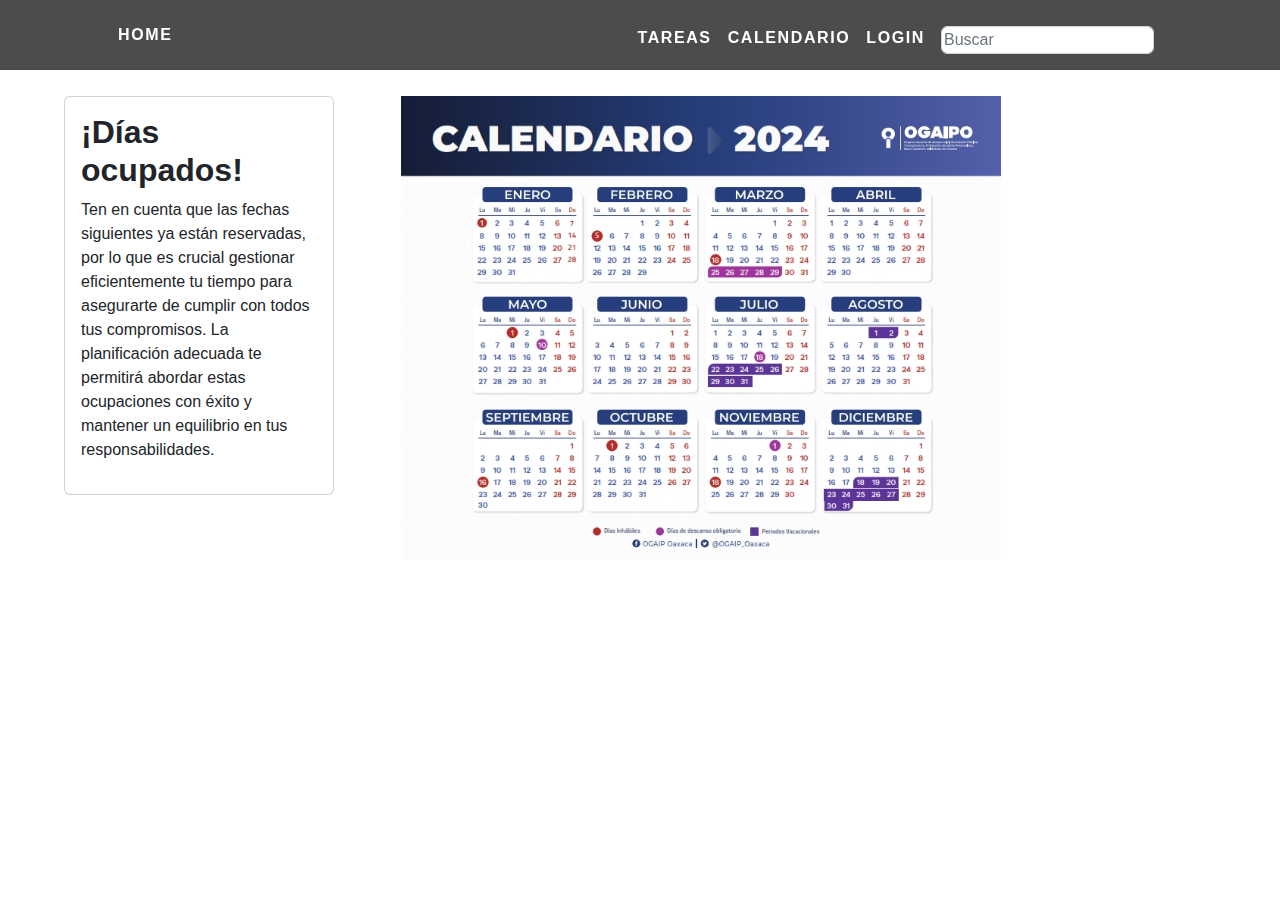
<file: calendario.html>
<!DOCTYPE html>
<html lang="en">

<head>
    <meta charset="utf-8" />
    <meta name="viewport" content="width=device-width, initial-scale=1, shrink-to-fit=no" />
    <meta name="description" content="" />
    <meta name="author" content="" />
    <title>Práctica</title>
    <link rel="icon" type="image/x-icon" href="assets/favicon.png" />
    <link href="css/styles.css" rel="stylesheet" />
</head>

<body id="page-top">
    <!-- Navigation-->
    <nav class="navbar navbar-expand-lg navbar-dark navbar-custom fixed-top">
        <div class="container px-5">
            <a class="navbar-brand" href="index.html">Home</a>
            <button class="navbar-toggler" type="button" data-bs-toggle="collapse" data-bs-target="#navbarResponsive"
                aria-controls="navbarResponsive" aria-expanded="false" aria-label="Toggle navigation"><span
                    class="navbar-toggler-icon"></span></button>
            <div class="collapse navbar-collapse" id="navbarResponsive">
                <ul class="navbar-nav ms-auto">
                    <li><a class="navbar-brand" href="tareas.html">Tareas</a></li>
                    <li> <a class="navbar-brand" href="calendario.html">Calendario</a></li>
                    <li> <a class="navbar-brand" href="login.html">Login</a></li>
                    </li>
                    <li class="nav-item"></li>
                    <li class="nav-item">
                        <form class="d-flex" role="search">
                            <input class="form-control me-2" id="search" type="search" placeholder="Buscar"
                                aria-label="Search">
                        </form>
                    </li>
                </ul>
            </div>
        </div>
    </nav>
    <!-- Header-->
    <header class="tareas" style="margin-left: 5%; margin-right:5%">
        <div class="row">
            <div class="col-sm-4 col-md-3 col-lg-2 col-xl-3">
                <!-- Título -->
                <div class="card">
                    <div class="card-body">
                        <h2 class=" mt-0">¡Días ocupados!</h2>
                        <p> Ten en cuenta que las fechas siguientes ya están reservadas, por lo que es crucial gestionar
                            eficientemente tu tiempo para asegurarte de cumplir con todos tus compromisos. La
                            planificación adecuada te permitirá abordar estas ocupaciones con éxito y mantener un
                            equilibrio en tus responsabilidades. </p>
                    </div>
                </div>
            </div>
            <div class="col-sm-8 col-md-9 col-lg-9 col-xl-9">
                <img style="width: 70%; margin-left:5%" src="assets/img/04.jpg" alt="..." />
            </div>
        </div>
    </header>
    <!-- Bootstrap core JS-->
    <script src="https://cdn.jsdelivr.net/npm/bootstrap@5.2.3/dist/js/bootstrap.bundle.min.js"></script>
    <!-- Core theme JS-->
    <script src="js/scripts.js"></script>
</body>

</html>
</file>
<file: css/styles.css>
@charset "UTF-8";

:root {
  --bs-blue: #0d6efd;
  --bs-indigo: #6610f2;
  --bs-purple: #6f42c1;
  --bs-pink: #ee0979;
  --bs-red: #dc3545;
  --bs-orange: #ff6a00;
  --bs-yellow: #ffc107;
  --bs-green: #198754;
  --bs-teal: #20c997;
  --bs-cyan: #0dcaf0;
  --bs-black: #000;
  --bs-white: #fff;
  --bs-gray: #6c757d;
  --bs-gray-dark: #343a40;
  --bs-gray-100: #f8f9fa;
  --bs-gray-200: #e9ecef;
  --bs-gray-300: #dee2e6;
  --bs-gray-400: #ced4da;
  --bs-gray-500: #adb5bd;
  --bs-gray-600: #6c757d;
  --bs-gray-700: #495057;
  --bs-gray-800: #343a40;
  --bs-gray-900: #212529;
  --bs-primary: #ee0979;
  --bs-secondary: #ff6a00;
  --bs-success: #198754;
  --bs-info: #0dcaf0;
  --bs-warning: #ffc107;
  --bs-danger: #dc3545;
  --bs-light: #f8f9fa;
  --bs-dark: #212529;
  --bs-primary-rgb: 238, 9, 121;
  --bs-secondary-rgb: 255, 106, 0;
  --bs-success-rgb: 25, 135, 84;
  --bs-info-rgb: 13, 202, 240;
  --bs-warning-rgb: 255, 193, 7;
  --bs-danger-rgb: 220, 53, 69;
  --bs-light-rgb: 248, 249, 250;
  --bs-dark-rgb: 33, 37, 41;
  --bs-white-rgb: 255, 255, 255;
  --bs-black-rgb: 0, 0, 0;
  --bs-body-color-rgb: 33, 37, 41;
  --bs-body-bg-rgb: 255, 255, 255;
  --bs-font-sans-serif: system-ui, -apple-system, "Segoe UI", Roboto, "Helvetica Neue", "Noto Sans", "Liberation Sans", Arial, sans-serif, "Apple Color Emoji", "Segoe UI Emoji", "Segoe UI Symbol", "Noto Color Emoji";
  --bs-font-monospace: SFMono-Regular, Menlo, Monaco, Consolas, "Liberation Mono", "Courier New", monospace;
  --bs-gradient: linear-gradient(180deg, rgba(255, 255, 255, 0.15), rgba(255, 255, 255, 0));
  --bs-body-font-family: Lato, -apple-system, BlinkMacSystemFont, Segoe UI, Roboto, Helvetica Neue, Arial, sans-serif, Apple Color Emoji, Segoe UI Emoji, Segoe UI Symbol, Noto Color Emoji;
  --bs-body-font-size: 1rem;
  --bs-body-font-weight: 400;
  --bs-body-line-height: 1.5;
  --bs-body-color: #212529;
  --bs-body-bg: #fff;
  --bs-border-width: 1px;
  --bs-border-style: solid;
  --bs-border-color: #dee2e6;
  --bs-border-color-translucent: rgba(0, 0, 0, 0.175);
  --bs-border-radius: 0.375rem;
  --bs-border-radius-sm: 0.25rem;
  --bs-border-radius-lg: 0.5rem;
  --bs-border-radius-xl: 1rem;
  --bs-border-radius-2xl: 2rem;
  --bs-border-radius-pill: 50rem;
  --bs-link-color: #ee0979;
  --bs-link-hover-color: #be0761;
  --bs-code-color: #ee0979;
  --bs-highlight-bg: #fff3cd;
}

*,
*::before,
*::after {
  box-sizing: border-box;
}

@media (prefers-reduced-motion: no-preference) {
  :root {
    scroll-behavior: smooth;
  }
}

body {
  margin: 0;
  font-family: var(--bs-body-font-family);
  font-size: var(--bs-body-font-size);
  font-weight: var(--bs-body-font-weight);
  line-height: var(--bs-body-line-height);
  color: var(--bs-body-color);
  text-align: var(--bs-body-text-align);
  background-color: var(--bs-body-bg);
  -webkit-text-size-adjust: 100%;
  -webkit-tap-highlight-color: rgba(0, 0, 0, 0);
}
li{
  padding-top: 0.3125rem!important;
}
hr {
  margin: 1rem 0;
  color: inherit;
  border: 0;
  border-top: 1px solid;
  opacity: 0.25;
}

h6, .h6, h5, .h5, h4, .h4, h3, .h3, h2, .h2, h1, .h1 {
  margin-top: 0;
  margin-bottom: 0.5rem;
  font-family: "Catamaran", -apple-system, BlinkMacSystemFont, "Segoe UI", Roboto, "Helvetica Neue", Arial, sans-serif, "Apple Color Emoji", "Segoe UI Emoji", "Segoe UI Symbol", "Noto Color Emoji";
  font-weight: 800;
  line-height: 1.2;
}

h1, .h1 {
  font-size: calc(1.375rem + 1.5vw);
}
@media (min-width: 1200px) {
  h1, .h1 {
    font-size: 2.5rem;
  }
}

h2, .h2 {
  font-size: calc(1.325rem + 0.9vw);
}
@media (min-width: 1200px) {
  h2, .h2 {
    font-size: 2rem;
  }
}

h3, .h3 {
  font-size: calc(1.3rem + 0.6vw);
}
@media (min-width: 1200px) {
  h3, .h3 {
    font-size: 1.75rem;
  }
}

h4, .h4 {
  font-size: calc(1.275rem + 0.3vw);
}
@media (min-width: 1200px) {
  h4, .h4 {
    font-size: 1.5rem;
  }
}

h5, .h5 {
  font-size: 1.25rem;
}

h6, .h6 {
  font-size: 1rem;
}

p {
  margin-top: 0;
  margin-bottom: 1rem;
}

abbr[title] {
  -webkit-text-decoration: underline dotted;
          text-decoration: underline dotted;
  cursor: help;
  -webkit-text-decoration-skip-ink: none;
          text-decoration-skip-ink: none;
}

address {
  margin-bottom: 1rem;
  font-style: normal;
  line-height: inherit;
}

ol,
ul {
  padding-left: 2rem;
}

ol,
ul,
dl {
  margin-top: 0;
  margin-bottom: 1rem;
}

ol ol,
ul ul,
ol ul,
ul ol {
  margin-bottom: 0;
}

dt {
  font-weight: 700;
}

dd {
  margin-bottom: 0.5rem;
  margin-left: 0;
}

blockquote {
  margin: 0 0 1rem;
}

b,
strong {
  font-weight: bolder;
}

small, .small {
  font-size: 0.875em;
}

mark, .mark {
  padding: 0.1875em;
  background-color: var(--bs-highlight-bg);
}

sub,
sup {
  position: relative;
  font-size: 0.75em;
  line-height: 0;
  vertical-align: baseline;
}

sub {
  bottom: -0.25em;
}

sup {
  top: -0.5em;
}

a {
  color: var(--bs-link-color);
  text-decoration: underline;
}
a:hover {
  color: var(--bs-link-hover-color);
}

a:not([href]):not([class]), a:not([href]):not([class]):hover {
  color: inherit;
  text-decoration: none;
}

pre,
code,
kbd,
samp {
  font-family: var(--bs-font-monospace);
  font-size: 1em;
}

pre {
  display: block;
  margin-top: 0;
  margin-bottom: 1rem;
  overflow: auto;
  font-size: 0.875em;
}
pre code {
  font-size: inherit;
  color: inherit;
  word-break: normal;
}

code {
  font-size: 0.875em;
  color: var(--bs-code-color);
  word-wrap: break-word;
}
a > code {
  color: inherit;
}

kbd {
  padding: 0.1875rem 0.375rem;
  font-size: 0.875em;
  color: var(--bs-body-bg);
  background-color: var(--bs-body-color);
  border-radius: 0.25rem;
}
kbd kbd {
  padding: 0;
  font-size: 1em;
}

figure {
  margin: 0 0 1rem;
}

img,
svg {
  vertical-align: middle;
}

table {
  caption-side: bottom;
  border-collapse: collapse;
}

caption {
  padding-top: 0.5rem;
  padding-bottom: 0.5rem;
  color: #6c757d;
  text-align: left;
}

th {
  text-align: inherit;
  text-align: -webkit-match-parent;
}

thead,
tbody,
tfoot,
tr,
td,
th {
  border-color: inherit;
  border-style: solid;
  border-width: 0;
}

label {
  display: inline-block;
}

button {
  border-radius: 0;
}

button:focus:not(:focus-visible) {
  outline: 0;
}

input,
button,
select,
optgroup,
textarea {
  margin: 0;
  font-family: inherit;
  font-size: inherit;
  line-height: inherit;
}

button,
select {
  text-transform: none;
}

[role=button] {
  cursor: pointer;
}

select {
  word-wrap: normal;
}
select:disabled {
  opacity: 1;
}

[list]:not([type=date]):not([type=datetime-local]):not([type=month]):not([type=week]):not([type=time])::-webkit-calendar-picker-indicator {
  display: none !important;
}

button,
[type=button],
[type=reset],
[type=submit] {
  -webkit-appearance: button;
}
button:not(:disabled),
[type=button]:not(:disabled),
[type=reset]:not(:disabled),
[type=submit]:not(:disabled) {
  cursor: pointer;
}

::-moz-focus-inner {
  padding: 0;
  border-style: none;
}

textarea {
  resize: vertical;
}

fieldset {
  min-width: 0;
  padding: 0;
  margin: 0;
  border: 0;
}

legend {
  float: left;
  width: 100%;
  padding: 0;
  margin-bottom: 0.5rem;
  font-size: calc(1.275rem + 0.3vw);
  line-height: inherit;
}
@media (min-width: 1200px) {
  legend {
    font-size: 1.5rem;
  }
}
legend + * {
  clear: left;
}

::-webkit-datetime-edit-fields-wrapper,
::-webkit-datetime-edit-text,
::-webkit-datetime-edit-minute,
::-webkit-datetime-edit-hour-field,
::-webkit-datetime-edit-day-field,
::-webkit-datetime-edit-month-field,
::-webkit-datetime-edit-year-field {
  padding: 0;
}

::-webkit-inner-spin-button {
  height: auto;
}

[type=search] {
  outline-offset: -2px;
  -webkit-appearance: textfield;
}

/* rtl:raw:
[type="tel"],
[type="url"],
[type="email"],
[type="number"] {
  direction: ltr;
}
*/
::-webkit-search-decoration {
  -webkit-appearance: none;
}

::-webkit-color-swatch-wrapper {
  padding: 0;
}

::file-selector-button {
  font: inherit;
  -webkit-appearance: button;
}

output {
  display: inline-block;
}

iframe {
  border: 0;
}

summary {
  display: list-item;
  cursor: pointer;
}

progress {
  vertical-align: baseline;
}

[hidden] {
  display: none !important;
}

.lead {
  font-size: 1.25rem;
  font-weight: 300;
}

.display-1 {
  font-size: calc(1.625rem + 4.5vw);
  font-weight: 300;
  line-height: 1.2;
}
@media (min-width: 1200px) {
  .display-1 {
    font-size: 5rem;
  }
}

.display-2 {
  font-size: calc(1.575rem + 3.9vw);
  font-weight: 300;
  line-height: 1.2;
}
@media (min-width: 1200px) {
  .display-2 {
    font-size: 4.5rem;
  }
}

.display-3 {
  font-size: calc(1.525rem + 3.3vw);
  font-weight: 300;
  line-height: 1.2;
}
@media (min-width: 1200px) {
  .display-3 {
    font-size: 4rem;
  }
}

.display-4 {
  font-size: calc(1.475rem + 2.7vw);
  font-weight: 300;
  line-height: 1.2;
}
@media (min-width: 1200px) {
  .display-4 {
    font-size: 3.5rem;
  }
}

.display-5 {
  font-size: calc(1.425rem + 2.1vw);
  font-weight: 300;
  line-height: 1.2;
}
@media (min-width: 1200px) {
  .display-5 {
    font-size: 3rem;
  }
}

.display-6 {
  font-size: calc(1.375rem + 1.5vw);
  font-weight: 300;
  line-height: 1.2;
}
@media (min-width: 1200px) {
  .display-6 {
    font-size: 2.5rem;
  }
}

.list-unstyled {
  padding-left: 0;
  list-style: none;
}

.list-inline {
  padding-left: 0;
  list-style: none;
}

.list-inline-item {
  display: inline-block;
}
.list-inline-item:not(:last-child) {
  margin-right: 0.5rem;
}

.initialism {
  font-size: 0.875em;
  text-transform: uppercase;
}

.blockquote {
  margin-bottom: 1rem;
  font-size: 1.25rem;
}
.blockquote > :last-child {
  margin-bottom: 0;
}

.blockquote-footer {
  margin-top: -1rem;
  margin-bottom: 1rem;
  font-size: 0.875em;
  color: #6c757d;
}
.blockquote-footer::before {
  content: "— ";
}

.img-fluid {
  max-width: 70%;
  height: auto;
}

.img-thumbnail {
  padding: 0.25rem;
  background-color: #fff;
  border: 1px solid var(--bs-border-color);
  border-radius: 0.375rem;
  max-width: 100%;
  height: auto;
}

.figure {
  display: inline-block;
}

.figure-img {
  margin-bottom: 0.5rem;
  line-height: 1;
}

.figure-caption {
  font-size: 0.875em;
  color: #6c757d;
}

.container,
.container-fluid,
.container-xxl,
.container-xl,
.container-lg,
.container-md,
.container-sm {
  --bs-gutter-x: 1.5rem;
  --bs-gutter-y: 0;
  width: 100%;
  padding-right: calc(var(--bs-gutter-x) * 0.5);
  padding-left: calc(var(--bs-gutter-x) * 0.5);
  margin-right: auto;
  margin-left: auto;
}

@media (min-width: 576px) {
  .container-sm, .container {
    max-width: 540px;
  }
}
@media (min-width: 768px) {
  .container-md, .container-sm, .container {
    max-width: 720px;
  }
}
@media (min-width: 992px) {
  .container-lg, .container-md, .container-sm, .container {
    max-width: 960px;
  }
}
@media (min-width: 1200px) {
  .container-xl, .container-lg, .container-md, .container-sm, .container {
    max-width: 1140px;
  }
}
@media (min-width: 1400px) {
  .container-xxl, .container-xl, .container-lg, .container-md, .container-sm, .container {
    max-width: 1320px;
  }
}
.row {
  --bs-gutter-x: 1.5rem;
  --bs-gutter-y: 0;
  display: flex;
  flex-wrap: wrap;
  margin-top: calc(-1 * var(--bs-gutter-y));
  margin-right: calc(-0.5 * var(--bs-gutter-x));
  margin-left: calc(-0.5 * var(--bs-gutter-x));
}
.row > * {
  flex-shrink: 0;
  width: 100%;
  max-width: 100%;
  padding-right: calc(var(--bs-gutter-x) * 0.5);
  padding-left: calc(var(--bs-gutter-x) * 0.5);
  margin-top: var(--bs-gutter-y);
}

.col {
  flex: 1 0 0%;
}

.row-cols-auto > * {
  flex: 0 0 auto;
  width: auto;
}

.row-cols-1 > * {
  flex: 0 0 auto;
  width: 100%;
}

.row-cols-2 > * {
  flex: 0 0 auto;
  width: 50%;
}

.row-cols-3 > * {
  flex: 0 0 auto;
  width: 33.3333333333%;
}

.row-cols-4 > * {
  flex: 0 0 auto;
  width: 25%;
}

.row-cols-5 > * {
  flex: 0 0 auto;
  width: 20%;
}

.row-cols-6 > * {
  flex: 0 0 auto;
  width: 16.6666666667%;
}

.col-auto {
  flex: 0 0 auto;
  width: auto;
}

.col-1 {
  flex: 0 0 auto;
  width: 8.33333333%;
}

.col-2 {
  flex: 0 0 auto;
  width: 16.66666667%;
}

.col-3 {
  flex: 0 0 auto;
  width: 25%;
}

.col-4 {
  flex: 0 0 auto;
  width: 33.33333333%;
}

.col-5 {
  flex: 0 0 auto;
  width: 41.66666667%;
}

.col-6 {
  flex: 0 0 auto;
  width: 50%;
}

.col-7 {
  flex: 0 0 auto;
  width: 58.33333333%;
}

.col-8 {
  flex: 0 0 auto;
  width: 66.66666667%;
}

.col-9 {
  flex: 0 0 auto;
  width: 75%;
}

.col-10 {
  flex: 0 0 auto;
  width: 83.33333333%;
}

.col-11 {
  flex: 0 0 auto;
  width: 91.66666667%;
}

.col-12 {
  flex: 0 0 auto;
  width: 100%;
}

.offset-1 {
  margin-left: 8.33333333%;
}

.offset-2 {
  margin-left: 16.66666667%;
}

.offset-3 {
  margin-left: 25%;
}

.offset-4 {
  margin-left: 33.33333333%;
}

.offset-5 {
  margin-left: 41.66666667%;
}

.offset-6 {
  margin-left: 50%;
}

.offset-7 {
  margin-left: 58.33333333%;
}

.offset-8 {
  margin-left: 66.66666667%;
}

.offset-9 {
  margin-left: 75%;
}

.offset-10 {
  margin-left: 83.33333333%;
}

.offset-11 {
  margin-left: 91.66666667%;
}

.g-0,
.gx-0 {
  --bs-gutter-x: 0;
}

.g-0,
.gy-0 {
  --bs-gutter-y: 0;
}

.g-1,
.gx-1 {
  --bs-gutter-x: 0.25rem;
}

.g-1,
.gy-1 {
  --bs-gutter-y: 0.25rem;
}

.g-2,
.gx-2 {
  --bs-gutter-x: 0.5rem;
}

.g-2,
.gy-2 {
  --bs-gutter-y: 0.5rem;
}

.g-3,
.gx-3 {
  --bs-gutter-x: 1rem;
}

.g-3,
.gy-3 {
  --bs-gutter-y: 1rem;
}

.g-4,
.gx-4 {
  --bs-gutter-x: 1.5rem;
}

.g-4,
.gy-4 {
  --bs-gutter-y: 1.5rem;
}

.g-5,
.gx-5 {
  --bs-gutter-x: 3rem;
}

.g-5,
.gy-5 {
  --bs-gutter-y: 3rem;
}

@media (min-width: 576px) {
  .col-sm {
    flex: 1 0 0%;
  }
  .row-cols-sm-auto > * {
    flex: 0 0 auto;
    width: auto;
  }
  .row-cols-sm-1 > * {
    flex: 0 0 auto;
    width: 100%;
  }
  .row-cols-sm-2 > * {
    flex: 0 0 auto;
    width: 50%;
  }
  .row-cols-sm-3 > * {
    flex: 0 0 auto;
    width: 33.3333333333%;
  }
  .row-cols-sm-4 > * {
    flex: 0 0 auto;
    width: 25%;
  }
  .row-cols-sm-5 > * {
    flex: 0 0 auto;
    width: 20%;
  }
  .row-cols-sm-6 > * {
    flex: 0 0 auto;
    width: 16.6666666667%;
  }
  .col-sm-auto {
    flex: 0 0 auto;
    width: auto;
  }
  .col-sm-1 {
    flex: 0 0 auto;
    width: 8.33333333%;
  }
  .col-sm-2 {
    flex: 0 0 auto;
    width: 16.66666667%;
  }
  .col-sm-3 {
    flex: 0 0 auto;
    width: 25%;
  }
  .col-sm-4 {
    flex: 0 0 auto;
    width: 33.33333333%;
  }
  .col-sm-5 {
    flex: 0 0 auto;
    width: 41.66666667%;
  }
  .col-sm-6 {
    flex: 0 0 auto;
    width: 50%;
  }
  .col-sm-7 {
    flex: 0 0 auto;
    width: 58.33333333%;
  }
  .col-sm-8 {
    flex: 0 0 auto;
    width: 66.66666667%;
  }
  .col-sm-9 {
    flex: 0 0 auto;
    width: 75%;
  }
  .col-sm-10 {
    flex: 0 0 auto;
    width: 83.33333333%;
  }
  .col-sm-11 {
    flex: 0 0 auto;
    width: 91.66666667%;
  }
  .col-sm-12 {
    flex: 0 0 auto;
    width: 100%;
  }
  .offset-sm-0 {
    margin-left: 0;
  }
  .offset-sm-1 {
    margin-left: 8.33333333%;
  }
  .offset-sm-2 {
    margin-left: 16.66666667%;
  }
  .offset-sm-3 {
    margin-left: 25%;
  }
  .offset-sm-4 {
    margin-left: 33.33333333%;
  }
  .offset-sm-5 {
    margin-left: 41.66666667%;
  }
  .offset-sm-6 {
    margin-left: 50%;
  }
  .offset-sm-7 {
    margin-left: 58.33333333%;
  }
  .offset-sm-8 {
    margin-left: 66.66666667%;
  }
  .offset-sm-9 {
    margin-left: 75%;
  }
  .offset-sm-10 {
    margin-left: 83.33333333%;
  }
  .offset-sm-11 {
    margin-left: 91.66666667%;
  }
  .g-sm-0,
  .gx-sm-0 {
    --bs-gutter-x: 0;
  }
  .g-sm-0,
  .gy-sm-0 {
    --bs-gutter-y: 0;
  }
  .g-sm-1,
  .gx-sm-1 {
    --bs-gutter-x: 0.25rem;
  }
  .g-sm-1,
  .gy-sm-1 {
    --bs-gutter-y: 0.25rem;
  }
  .g-sm-2,
  .gx-sm-2 {
    --bs-gutter-x: 0.5rem;
  }
  .g-sm-2,
  .gy-sm-2 {
    --bs-gutter-y: 0.5rem;
  }
  .g-sm-3,
  .gx-sm-3 {
    --bs-gutter-x: 1rem;
  }
  .g-sm-3,
  .gy-sm-3 {
    --bs-gutter-y: 1rem;
  }
  .g-sm-4,
  .gx-sm-4 {
    --bs-gutter-x: 1.5rem;
  }
  .g-sm-4,
  .gy-sm-4 {
    --bs-gutter-y: 1.5rem;
  }
  .g-sm-5,
  .gx-sm-5 {
    --bs-gutter-x: 3rem;
  }
  .g-sm-5,
  .gy-sm-5 {
    --bs-gutter-y: 3rem;
  }
}
@media (min-width: 768px) {
  .col-md {
    flex: 1 0 0%;
  }
  .row-cols-md-auto > * {
    flex: 0 0 auto;
    width: auto;
  }
  .row-cols-md-1 > * {
    flex: 0 0 auto;
    width: 100%;
  }
  .row-cols-md-2 > * {
    flex: 0 0 auto;
    width: 50%;
  }
  .row-cols-md-3 > * {
    flex: 0 0 auto;
    width: 33.3333333333%;
  }
  .row-cols-md-4 > * {
    flex: 0 0 auto;
    width: 25%;
  }
  .row-cols-md-5 > * {
    flex: 0 0 auto;
    width: 20%;
  }
  .row-cols-md-6 > * {
    flex: 0 0 auto;
    width: 16.6666666667%;
  }
  .col-md-auto {
    flex: 0 0 auto;
    width: auto;
  }
  .col-md-1 {
    flex: 0 0 auto;
    width: 8.33333333%;
  }
  .col-md-2 {
    flex: 0 0 auto;
    width: 16.66666667%;
  }
  .col-md-3 {
    flex: 0 0 auto;
    width: 25%;
  }
  .col-md-4 {
    flex: 0 0 auto;
    width: 33.33333333%;
  }
  .col-md-5 {
    flex: 0 0 auto;
    width: 41.66666667%;
  }
  .col-md-6 {
    flex: 0 0 auto;
    width: 50%;
  }
  .col-md-7 {
    flex: 0 0 auto;
    width: 58.33333333%;
  }
  .col-md-8 {
    flex: 0 0 auto;
    width: 66.66666667%;
  }
  .col-md-9 {
    flex: 0 0 auto;
    width: 75%;
  }
  .col-md-10 {
    flex: 0 0 auto;
    width: 83.33333333%;
  }
  .col-md-11 {
    flex: 0 0 auto;
    width: 91.66666667%;
  }
  .col-md-12 {
    flex: 0 0 auto;
    width: 100%;
  }
  .offset-md-0 {
    margin-left: 0;
  }
  .offset-md-1 {
    margin-left: 8.33333333%;
  }
  .offset-md-2 {
    margin-left: 16.66666667%;
  }
  .offset-md-3 {
    margin-left: 25%;
  }
  .offset-md-4 {
    margin-left: 33.33333333%;
  }
  .offset-md-5 {
    margin-left: 41.66666667%;
  }
  .offset-md-6 {
    margin-left: 50%;
  }
  .offset-md-7 {
    margin-left: 58.33333333%;
  }
  .offset-md-8 {
    margin-left: 66.66666667%;
  }
  .offset-md-9 {
    margin-left: 75%;
  }
  .offset-md-10 {
    margin-left: 83.33333333%;
  }
  .offset-md-11 {
    margin-left: 91.66666667%;
  }
  .g-md-0,
  .gx-md-0 {
    --bs-gutter-x: 0;
  }
  .g-md-0,
  .gy-md-0 {
    --bs-gutter-y: 0;
  }
  .g-md-1,
  .gx-md-1 {
    --bs-gutter-x: 0.25rem;
  }
  .g-md-1,
  .gy-md-1 {
    --bs-gutter-y: 0.25rem;
  }
  .g-md-2,
  .gx-md-2 {
    --bs-gutter-x: 0.5rem;
  }
  .g-md-2,
  .gy-md-2 {
    --bs-gutter-y: 0.5rem;
  }
  .g-md-3,
  .gx-md-3 {
    --bs-gutter-x: 1rem;
  }
  .g-md-3,
  .gy-md-3 {
    --bs-gutter-y: 1rem;
  }
  .g-md-4,
  .gx-md-4 {
    --bs-gutter-x: 1.5rem;
  }
  .g-md-4,
  .gy-md-4 {
    --bs-gutter-y: 1.5rem;
  }
  .g-md-5,
  .gx-md-5 {
    --bs-gutter-x: 3rem;
  }
  .g-md-5,
  .gy-md-5 {
    --bs-gutter-y: 3rem;
  }
}
@media (min-width: 992px) {
  .col-lg {
    flex: 1 0 0%;
  }
  .row-cols-lg-auto > * {
    flex: 0 0 auto;
    width: auto;
  }
  .row-cols-lg-1 > * {
    flex: 0 0 auto;
    width: 100%;
  }
  .row-cols-lg-2 > * {
    flex: 0 0 auto;
    width: 50%;
  }
  .row-cols-lg-3 > * {
    flex: 0 0 auto;
    width: 33.3333333333%;
  }
  .row-cols-lg-4 > * {
    flex: 0 0 auto;
    width: 25%;
  }
  .row-cols-lg-5 > * {
    flex: 0 0 auto;
    width: 20%;
  }
  .row-cols-lg-6 > * {
    flex: 0 0 auto;
    width: 16.6666666667%;
  }
  .col-lg-auto {
    flex: 0 0 auto;
    width: auto;
  }
  .col-lg-1 {
    flex: 0 0 auto;
    width: 8.33333333%;
  }
  .col-lg-2 {
    flex: 0 0 auto;
    width: 16.66666667%;
  }
  .col-lg-3 {
    flex: 0 0 auto;
    width: 25%;
  }
  .col-lg-4 {
    flex: 0 0 auto;
    width: 33.33333333%;
  }
  .col-lg-5 {
    flex: 0 0 auto;
    width: 41.66666667%;
  }
  .col-lg-6 {
    flex: 0 0 auto;
    width: 50%;
  }
  .col-lg-7 {
    flex: 0 0 auto;
    width: 58.33333333%;
  }
  .col-lg-8 {
    flex: 0 0 auto;
    width: 66.66666667%;
  }
  .col-lg-9 {
    flex: 0 0 auto;
    width: 75%;
  }
  .col-lg-10 {
    flex: 0 0 auto;
    width: 83.33333333%;
  }
  .col-lg-11 {
    flex: 0 0 auto;
    width: 91.66666667%;
  }
  .col-lg-12 {
    flex: 0 0 auto;
    width: 100%;
  }
  .offset-lg-0 {
    margin-left: 0;
  }
  .offset-lg-1 {
    margin-left: 8.33333333%;
  }
  .offset-lg-2 {
    margin-left: 16.66666667%;
  }
  .offset-lg-3 {
    margin-left: 25%;
  }
  .offset-lg-4 {
    margin-left: 33.33333333%;
  }
  .offset-lg-5 {
    margin-left: 41.66666667%;
  }
  .offset-lg-6 {
    margin-left: 50%;
  }
  .offset-lg-7 {
    margin-left: 58.33333333%;
  }
  .offset-lg-8 {
    margin-left: 66.66666667%;
  }
  .offset-lg-9 {
    margin-left: 75%;
  }
  .offset-lg-10 {
    margin-left: 83.33333333%;
  }
  .offset-lg-11 {
    margin-left: 91.66666667%;
  }
  .g-lg-0,
  .gx-lg-0 {
    --bs-gutter-x: 0;
  }
  .g-lg-0,
  .gy-lg-0 {
    --bs-gutter-y: 0;
  }
  .g-lg-1,
  .gx-lg-1 {
    --bs-gutter-x: 0.25rem;
  }
  .g-lg-1,
  .gy-lg-1 {
    --bs-gutter-y: 0.25rem;
  }
  .g-lg-2,
  .gx-lg-2 {
    --bs-gutter-x: 0.5rem;
  }
  .g-lg-2,
  .gy-lg-2 {
    --bs-gutter-y: 0.5rem;
  }
  .g-lg-3,
  .gx-lg-3 {
    --bs-gutter-x: 1rem;
  }
  .g-lg-3,
  .gy-lg-3 {
    --bs-gutter-y: 1rem;
  }
  .g-lg-4,
  .gx-lg-4 {
    --bs-gutter-x: 1.5rem;
  }
  .g-lg-4,
  .gy-lg-4 {
    --bs-gutter-y: 1.5rem;
  }
  .g-lg-5,
  .gx-lg-5 {
    --bs-gutter-x: 3rem;
  }
  .g-lg-5,
  .gy-lg-5 {
    --bs-gutter-y: 3rem;
  }
}
@media (min-width: 1200px) {
  .col-xl {
    flex: 1 0 0%;
  }
  .row-cols-xl-auto > * {
    flex: 0 0 auto;
    width: auto;
  }
  .row-cols-xl-1 > * {
    flex: 0 0 auto;
    width: 100%;
  }
  .row-cols-xl-2 > * {
    flex: 0 0 auto;
    width: 50%;
  }
  .row-cols-xl-3 > * {
    flex: 0 0 auto;
    width: 33.3333333333%;
  }
  .row-cols-xl-4 > * {
    flex: 0 0 auto;
    width: 25%;
  }
  .row-cols-xl-5 > * {
    flex: 0 0 auto;
    width: 20%;
  }
  .row-cols-xl-6 > * {
    flex: 0 0 auto;
    width: 16.6666666667%;
  }
  .col-xl-auto {
    flex: 0 0 auto;
    width: auto;
  }
  .col-xl-1 {
    flex: 0 0 auto;
    width: 8.33333333%;
  }
  .col-xl-2 {
    flex: 0 0 auto;
    width: 16.66666667%;
  }
  .col-xl-3 {
    flex: 0 0 auto;
    width: 25%;
  }
  .col-xl-4 {
    flex: 0 0 auto;
    width: 33.33333333%;
  }
  .col-xl-5 {
    flex: 0 0 auto;
    width: 41.66666667%;
  }
  .col-xl-6 {
    flex: 0 0 auto;
    width: 50%;
  }
  .col-xl-7 {
    flex: 0 0 auto;
    width: 58.33333333%;
  }
  .col-xl-8 {
    flex: 0 0 auto;
    width: 66.66666667%;
  }
  .col-xl-9 {
    flex: 0 0 auto;
    width: 75%;
  }
  .col-xl-10 {
    flex: 0 0 auto;
    width: 83.33333333%;
  }
  .col-xl-11 {
    flex: 0 0 auto;
    width: 91.66666667%;
  }
  .col-xl-12 {
    flex: 0 0 auto;
    width: 100%;
  }
  .offset-xl-0 {
    margin-left: 0;
  }
  .offset-xl-1 {
    margin-left: 8.33333333%;
  }
  .offset-xl-2 {
    margin-left: 16.66666667%;
  }
  .offset-xl-3 {
    margin-left: 25%;
  }
  .offset-xl-4 {
    margin-left: 33.33333333%;
  }
  .offset-xl-5 {
    margin-left: 41.66666667%;
  }
  .offset-xl-6 {
    margin-left: 50%;
  }
  .offset-xl-7 {
    margin-left: 58.33333333%;
  }
  .offset-xl-8 {
    margin-left: 66.66666667%;
  }
  .offset-xl-9 {
    margin-left: 75%;
  }
  .offset-xl-10 {
    margin-left: 83.33333333%;
  }
  .offset-xl-11 {
    margin-left: 91.66666667%;
  }
  .g-xl-0,
  .gx-xl-0 {
    --bs-gutter-x: 0;
  }
  .g-xl-0,
  .gy-xl-0 {
    --bs-gutter-y: 0;
  }
  .g-xl-1,
  .gx-xl-1 {
    --bs-gutter-x: 0.25rem;
  }
  .g-xl-1,
  .gy-xl-1 {
    --bs-gutter-y: 0.25rem;
  }
  .g-xl-2,
  .gx-xl-2 {
    --bs-gutter-x: 0.5rem;
  }
  .g-xl-2,
  .gy-xl-2 {
    --bs-gutter-y: 0.5rem;
  }
  .g-xl-3,
  .gx-xl-3 {
    --bs-gutter-x: 1rem;
  }
  .g-xl-3,
  .gy-xl-3 {
    --bs-gutter-y: 1rem;
  }
  .g-xl-4,
  .gx-xl-4 {
    --bs-gutter-x: 1.5rem;
  }
  .g-xl-4,
  .gy-xl-4 {
    --bs-gutter-y: 1.5rem;
  }
  .g-xl-5,
  .gx-xl-5 {
    --bs-gutter-x: 3rem;
  }
  .g-xl-5,
  .gy-xl-5 {
    --bs-gutter-y: 3rem;
  }
}
@media (min-width: 1400px) {
  .col-xxl {
    flex: 1 0 0%;
  }
  .row-cols-xxl-auto > * {
    flex: 0 0 auto;
    width: auto;
  }
  .row-cols-xxl-1 > * {
    flex: 0 0 auto;
    width: 100%;
  }
  .row-cols-xxl-2 > * {
    flex: 0 0 auto;
    width: 50%;
  }
  .row-cols-xxl-3 > * {
    flex: 0 0 auto;
    width: 33.3333333333%;
  }
  .row-cols-xxl-4 > * {
    flex: 0 0 auto;
    width: 25%;
  }
  .row-cols-xxl-5 > * {
    flex: 0 0 auto;
    width: 20%;
  }
  .row-cols-xxl-6 > * {
    flex: 0 0 auto;
    width: 16.6666666667%;
  }
  .col-xxl-auto {
    flex: 0 0 auto;
    width: auto;
  }
  .col-xxl-1 {
    flex: 0 0 auto;
    width: 8.33333333%;
  }
  .col-xxl-2 {
    flex: 0 0 auto;
    width: 16.66666667%;
  }
  .col-xxl-3 {
    flex: 0 0 auto;
    width: 25%;
  }
  .col-xxl-4 {
    flex: 0 0 auto;
    width: 33.33333333%;
  }
  .col-xxl-5 {
    flex: 0 0 auto;
    width: 41.66666667%;
  }
  .col-xxl-6 {
    flex: 0 0 auto;
    width: 50%;
  }
  .col-xxl-7 {
    flex: 0 0 auto;
    width: 58.33333333%;
  }
  .col-xxl-8 {
    flex: 0 0 auto;
    width: 66.66666667%;
  }
  .col-xxl-9 {
    flex: 0 0 auto;
    width: 75%;
  }
  .col-xxl-10 {
    flex: 0 0 auto;
    width: 83.33333333%;
  }
  .col-xxl-11 {
    flex: 0 0 auto;
    width: 91.66666667%;
  }
  .col-xxl-12 {
    flex: 0 0 auto;
    width: 100%;
  }
  .offset-xxl-0 {
    margin-left: 0;
  }
  .offset-xxl-1 {
    margin-left: 8.33333333%;
  }
  .offset-xxl-2 {
    margin-left: 16.66666667%;
  }
  .offset-xxl-3 {
    margin-left: 25%;
  }
  .offset-xxl-4 {
    margin-left: 33.33333333%;
  }
  .offset-xxl-5 {
    margin-left: 41.66666667%;
  }
  .offset-xxl-6 {
    margin-left: 50%;
  }
  .offset-xxl-7 {
    margin-left: 58.33333333%;
  }
  .offset-xxl-8 {
    margin-left: 66.66666667%;
  }
  .offset-xxl-9 {
    margin-left: 75%;
  }
  .offset-xxl-10 {
    margin-left: 83.33333333%;
  }
  .offset-xxl-11 {
    margin-left: 91.66666667%;
  }
  .g-xxl-0,
  .gx-xxl-0 {
    --bs-gutter-x: 0;
  }
  .g-xxl-0,
  .gy-xxl-0 {
    --bs-gutter-y: 0;
  }
  .g-xxl-1,
  .gx-xxl-1 {
    --bs-gutter-x: 0.25rem;
  }
  .g-xxl-1,
  .gy-xxl-1 {
    --bs-gutter-y: 0.25rem;
  }
  .g-xxl-2,
  .gx-xxl-2 {
    --bs-gutter-x: 0.5rem;
  }
  .g-xxl-2,
  .gy-xxl-2 {
    --bs-gutter-y: 0.5rem;
  }
  .g-xxl-3,
  .gx-xxl-3 {
    --bs-gutter-x: 1rem;
  }
  .g-xxl-3,
  .gy-xxl-3 {
    --bs-gutter-y: 1rem;
  }
  .g-xxl-4,
  .gx-xxl-4 {
    --bs-gutter-x: 1.5rem;
  }
  .g-xxl-4,
  .gy-xxl-4 {
    --bs-gutter-y: 1.5rem;
  }
  .g-xxl-5,
  .gx-xxl-5 {
    --bs-gutter-x: 3rem;
  }
  .g-xxl-5,
  .gy-xxl-5 {
    --bs-gutter-y: 3rem;
  }
}
.table {
  --bs-table-color: var(--bs-body-color);
  --bs-table-bg: transparent;
  --bs-table-border-color: var(--bs-border-color);
  --bs-table-accent-bg: transparent;
  --bs-table-striped-color: var(--bs-body-color);
  --bs-table-striped-bg: rgba(0, 0, 0, 0.05);
  --bs-table-active-color: var(--bs-body-color);
  --bs-table-active-bg: rgba(0, 0, 0, 0.1);
  --bs-table-hover-color: var(--bs-body-color);
  --bs-table-hover-bg: rgba(0, 0, 0, 0.075);
  width: 100%;
  margin-bottom: 1rem;
  color: var(--bs-table-color);
  vertical-align: top;
  border-color: var(--bs-table-border-color);
}
.table > :not(caption) > * > * {
  padding: 0.5rem 0.5rem;
  background-color: var(--bs-table-bg);
  border-bottom-width: 1px;
  box-shadow: inset 0 0 0 9999px var(--bs-table-accent-bg);
}
.table > tbody {
  vertical-align: inherit;
}
.table > thead {
  vertical-align: bottom;
}

.table-group-divider {
  border-top: 2px solid currentcolor;
}

.caption-top {
  caption-side: top;
}

.table-sm > :not(caption) > * > * {
  padding: 0.25rem 0.25rem;
}

.table-bordered > :not(caption) > * {
  border-width: 1px 0;
}
.table-bordered > :not(caption) > * > * {
  border-width: 0 1px;
}

.table-borderless > :not(caption) > * > * {
  border-bottom-width: 0;
}
.table-borderless > :not(:first-child) {
  border-top-width: 0;
}

.table-striped > tbody > tr:nth-of-type(odd) > * {
  --bs-table-accent-bg: var(--bs-table-striped-bg);
  color: var(--bs-table-striped-color);
}

.table-striped-columns > :not(caption) > tr > :nth-child(even) {
  --bs-table-accent-bg: var(--bs-table-striped-bg);
  color: var(--bs-table-striped-color);
}

.table-active {
  --bs-table-accent-bg: var(--bs-table-active-bg);
  color: var(--bs-table-active-color);
}

.table-hover > tbody > tr:hover > * {
  --bs-table-accent-bg: var(--bs-table-hover-bg);
  color: var(--bs-table-hover-color);
}

.table-primary {
  --bs-table-color: #000;
  --bs-table-bg: #fccee4;
  --bs-table-border-color: #e3b9cd;
  --bs-table-striped-bg: #efc4d9;
  --bs-table-striped-color: #000;
  --bs-table-active-bg: #e3b9cd;
  --bs-table-active-color: #000;
  --bs-table-hover-bg: #e9bfd3;
  --bs-table-hover-color: #000;
  color: var(--bs-table-color);
  border-color: var(--bs-table-border-color);
}

.table-secondary {
  --bs-table-color: #000;
  --bs-table-bg: #ffe1cc;
  --bs-table-border-color: #e6cbb8;
  --bs-table-striped-bg: #f2d6c2;
  --bs-table-striped-color: #000;
  --bs-table-active-bg: #e6cbb8;
  --bs-table-active-color: #000;
  --bs-table-hover-bg: #ecd0bd;
  --bs-table-hover-color: #000;
  color: var(--bs-table-color);
  border-color: var(--bs-table-border-color);
}

.table-success {
  --bs-table-color: #000;
  --bs-table-bg: #d1e7dd;
  --bs-table-border-color: #bcd0c7;
  --bs-table-striped-bg: #c7dbd2;
  --bs-table-striped-color: #000;
  --bs-table-active-bg: #bcd0c7;
  --bs-table-active-color: #000;
  --bs-table-hover-bg: #c1d6cc;
  --bs-table-hover-color: #000;
  color: var(--bs-table-color);
  border-color: var(--bs-table-border-color);
}

.table-info {
  --bs-table-color: #000;
  --bs-table-bg: #cff4fc;
  --bs-table-border-color: #badce3;
  --bs-table-striped-bg: #c5e8ef;
  --bs-table-striped-color: #000;
  --bs-table-active-bg: #badce3;
  --bs-table-active-color: #000;
  --bs-table-hover-bg: #bfe2e9;
  --bs-table-hover-color: #000;
  color: var(--bs-table-color);
  border-color: var(--bs-table-border-color);
}

.table-warning {
  --bs-table-color: #000;
  --bs-table-bg: #fff3cd;
  --bs-table-border-color: #e6dbb9;
  --bs-table-striped-bg: #f2e7c3;
  --bs-table-striped-color: #000;
  --bs-table-active-bg: #e6dbb9;
  --bs-table-active-color: #000;
  --bs-table-hover-bg: #ece1be;
  --bs-table-hover-color: #000;
  color: var(--bs-table-color);
  border-color: var(--bs-table-border-color);
}

.table-danger {
  --bs-table-color: #000;
  --bs-table-bg: #f8d7da;
  --bs-table-border-color: #dfc2c4;
  --bs-table-striped-bg: #eccccf;
  --bs-table-striped-color: #000;
  --bs-table-active-bg: #dfc2c4;
  --bs-table-active-color: #000;
  --bs-table-hover-bg: #e5c7ca;
  --bs-table-hover-color: #000;
  color: var(--bs-table-color);
  border-color: var(--bs-table-border-color);
}

.table-light {
  --bs-table-color: #000;
  --bs-table-bg: #f8f9fa;
  --bs-table-border-color: #dfe0e1;
  --bs-table-striped-bg: #ecedee;
  --bs-table-striped-color: #000;
  --bs-table-active-bg: #dfe0e1;
  --bs-table-active-color: #000;
  --bs-table-hover-bg: #e5e6e7;
  --bs-table-hover-color: #000;
  color: var(--bs-table-color);
  border-color: var(--bs-table-border-color);
}

.table-dark {
  --bs-table-color: #fff;
  --bs-table-bg: #212529;
  --bs-table-border-color: #373b3e;
  --bs-table-striped-bg: #2c3034;
  --bs-table-striped-color: #fff;
  --bs-table-active-bg: #373b3e;
  --bs-table-active-color: #fff;
  --bs-table-hover-bg: #323539;
  --bs-table-hover-color: #fff;
  color: var(--bs-table-color);
  border-color: var(--bs-table-border-color);
}

.table-responsive {
  overflow-x: auto;
  -webkit-overflow-scrolling: touch;
}

@media (max-width: 575.98px) {
  .table-responsive-sm {
    overflow-x: auto;
    -webkit-overflow-scrolling: touch;
  }
}
@media (max-width: 767.98px) {
  .table-responsive-md {
    overflow-x: auto;
    -webkit-overflow-scrolling: touch;
  }
}
@media (max-width: 991.98px) {
  .table-responsive-lg {
    overflow-x: auto;
    -webkit-overflow-scrolling: touch;
  }
}
@media (max-width: 1199.98px) {
  .table-responsive-xl {
    overflow-x: auto;
    -webkit-overflow-scrolling: touch;
  }
}
@media (max-width: 1399.98px) {
  .table-responsive-xxl {
    overflow-x: auto;
    -webkit-overflow-scrolling: touch;
  }
}
.form-label {
  margin-bottom: 0.5rem;
}

.col-form-label {
  padding-top: calc(0.375rem + 1px);
  padding-bottom: calc(0.375rem + 1px);
  margin-bottom: 0;
  font-size: inherit;
  line-height: 1.5;
}

.col-form-label-lg {
  padding-top: calc(0.5rem + 1px);
  padding-bottom: calc(0.5rem + 1px);
  font-size: 1.25rem;
}

.col-form-label-sm {
  padding-top: calc(0.25rem + 1px);
  padding-bottom: calc(0.25rem + 1px);
  font-size: 0.875rem;
}

.form-text {
  margin-top: 0.25rem;
  font-size: 0.875em;
  color: #6c757d;
}

.form-control {
  display: block;
  width: 100%;

  font-size: 1rem;
  font-weight: 400;
  line-height: 1.5;
  color: #212529;
  background-color: #fff;
  background-clip: padding-box;
  border: 1px solid #ced4da;
  -webkit-appearance: none;
     -moz-appearance: none;
          appearance: none;
  border-radius: 0.375rem;
  transition: border-color 0.15s ease-in-out, box-shadow 0.15s ease-in-out;
}
@media (prefers-reduced-motion: reduce) {
  .form-control {
    transition: none;
  }
}
.form-control[type=file] {
  overflow: hidden;
}
.form-control[type=file]:not(:disabled):not([readonly]) {
  cursor: pointer;
}
.form-control:focus {
  color: #212529;
  background-color: #fff;
  border-color: #8493f7;
  outline: 0;
  box-shadow: 0 0 0 0.25rem rgba(9, 219, 238, 0.25);
}
.form-control::-webkit-date-and-time-value {
  height: 1.5em;
}
.form-control::-moz-placeholder {
  color: #6c757d;
  opacity: 1;
}
.form-control::placeholder {
  color: #6c757d;
  opacity: 1;
}
.form-control:disabled {
  background-color: #e9ecef;
  opacity: 1;
}
.form-control::file-selector-button {
  padding: 0.375rem 0.75rem;
  margin: -0.375rem -0.75rem;
  -webkit-margin-end: 0.75rem;
          margin-inline-end: 0.75rem;
  color: #212529;
  background-color: #e9ecef;
  pointer-events: none;
  border-color: inherit;
  border-style: solid;
  border-width: 0;
  border-inline-end-width: 1px;
  border-radius: 0;
  transition: color 0.15s ease-in-out, background-color 0.15s ease-in-out, border-color 0.15s ease-in-out, box-shadow 0.15s ease-in-out;
}
@media (prefers-reduced-motion: reduce) {
  .form-control::file-selector-button {
    transition: none;
  }
}
.form-control:hover:not(:disabled):not([readonly])::file-selector-button {
  background-color: #dde0e3;
}

.form-control-plaintext {
  display: block;
  width: 100%;
  padding: 0.375rem 0;
  margin-bottom: 0;
  line-height: 1.5;
  color: #212529;
  background-color: transparent;
  border: solid transparent;
  border-width: 1px 0;
}
.form-control-plaintext:focus {
  outline: 0;
}
.form-control-plaintext.form-control-sm, .form-control-plaintext.form-control-lg {
  padding-right: 0;
  padding-left: 0;
}

.form-control-sm {
  min-height: calc(1.5em + 0.5rem + 2px);
  padding: 0.25rem 0.5rem;
  font-size: 0.875rem;
  border-radius: 0.25rem;
}
.form-control-sm::file-selector-button {
  padding: 0.25rem 0.5rem;
  margin: -0.25rem -0.5rem;
  -webkit-margin-end: 0.5rem;
          margin-inline-end: 0.5rem;
}

.form-control-lg {
  min-height: calc(1.5em + 1rem + 2px);
  padding: 0.5rem 1rem;
  font-size: 1.25rem;
  border-radius: 0.5rem;
}
.form-control-lg::file-selector-button {
  padding: 0.5rem 1rem;
  margin: -0.5rem -1rem;
  -webkit-margin-end: 1rem;
          margin-inline-end: 1rem;
}

textarea.form-control {
  min-height: calc(1.5em + 0.75rem + 2px);
}
textarea.form-control-sm {
  min-height: calc(1.5em + 0.5rem + 2px);
}
textarea.form-control-lg {
  min-height: calc(1.5em + 1rem + 2px);
}

.form-control-color {
  width: 3rem;
  height: calc(1.5em + 0.75rem + 2px);
  padding: 0.375rem;
}
.form-control-color:not(:disabled):not([readonly]) {
  cursor: pointer;
}
.form-control-color::-moz-color-swatch {
  border: 0 !important;
  border-radius: 0.375rem;
}
.form-control-color::-webkit-color-swatch {
  border-radius: 0.375rem;
}
.form-control-color.form-control-sm {
  height: calc(1.5em + 0.5rem + 2px);
}
.form-control-color.form-control-lg {
  height: calc(1.5em + 1rem + 2px);
}

.form-select {
  display: block;
  width: 100%;
  padding: 0.375rem 2.25rem 0.375rem 0.75rem;
  -moz-padding-start: calc(0.75rem - 3px);
  font-size: 1rem;
  font-weight: 400;
  line-height: 1.5;
  color: #212529;
  background-color: #fff;
  background-image: url("data:image/svg+xml,%3csvg xmlns='http://www.w3.org/2000/svg' viewBox='0 0 16 16'%3e%3cpath fill='none' stroke='%23343a40' stroke-linecap='round' stroke-linejoin='round' stroke-width='2' d='m2 5 6 6 6-6'/%3e%3c/svg%3e");
  background-repeat: no-repeat;
  background-position: right 0.75rem center;
  background-size: 16px 12px;
  border: 1px solid #ced4da;
  border-radius: 0.375rem;
  transition: border-color 0.15s ease-in-out, box-shadow 0.15s ease-in-out;
  -webkit-appearance: none;
     -moz-appearance: none;
          appearance: none;
}
@media (prefers-reduced-motion: reduce) {
  .form-select {
    transition: none;
  }
}
.form-select:focus {
  border-color: #f784bc;
  outline: 0;
  box-shadow: 0 0 0 0.25rem rgba(238, 9, 121, 0.25);
}
.form-select[multiple], .form-select[size]:not([size="1"]) {
  padding-right: 0.75rem;
  background-image: none;
}
.form-select:disabled {
  background-color: #e9ecef;
}
.form-select:-moz-focusring {
  color: transparent;
  text-shadow: 0 0 0 #212529;
}

.form-select-sm {
  padding-top: 0.25rem;
  padding-bottom: 0.25rem;
  padding-left: 0.5rem;
  font-size: 0.875rem;
  border-radius: 0.25rem;
}

.form-select-lg {
  padding-top: 0.5rem;
  padding-bottom: 0.5rem;
  padding-left: 1rem;
  font-size: 1.25rem;
  border-radius: 0.5rem;
}

.form-check {
  display: block;
  min-height: 1.5rem;
  padding-left: 1.5em;
  margin-bottom: 0.125rem;
}
.form-check .form-check-input {
  float: left;
  margin-left: -1.5em;
}

.form-check-reverse {
  padding-right: 1.5em;
  padding-left: 0;
  text-align: right;
}
.form-check-reverse .form-check-input {
  float: right;
  margin-right: -1.5em;
  margin-left: 0;
}

.form-check-input {
  width: 1em;
  height: 1em;
  margin-top: 0.25em;
  vertical-align: top;
  background-color: #fff;
  background-repeat: no-repeat;
  background-position: center;
  background-size: contain;
  border: 1px solid rgba(0, 0, 0, 0.25);
  -webkit-appearance: none;
     -moz-appearance: none;
          appearance: none;
  -webkit-print-color-adjust: exact;
          print-color-adjust: exact;
}
.form-check-input[type=checkbox] {
  border-radius: 0.25em;
}
.form-check-input[type=radio] {
  border-radius: 50%;
}
.form-check-input:active {
  filter: brightness(90%);
}
.form-check-input:focus {
  border-color: #f784bc;
  outline: 0;
  box-shadow: 0 0 0 0.25rem rgba(238, 9, 121, 0.25);
}
.form-check-input:checked {
  background-color: #ee0979;
  border-color: #ee0979;
}
.form-check-input:checked[type=checkbox] {
  background-image: url("data:image/svg+xml,%3csvg xmlns='http://www.w3.org/2000/svg' viewBox='0 0 20 20'%3e%3cpath fill='none' stroke='%23fff' stroke-linecap='round' stroke-linejoin='round' stroke-width='3' d='m6 10 3 3 6-6'/%3e%3c/svg%3e");
}
.form-check-input:checked[type=radio] {
  background-image: url("data:image/svg+xml,%3csvg xmlns='http://www.w3.org/2000/svg' viewBox='-4 -4 8 8'%3e%3ccircle r='2' fill='%23fff'/%3e%3c/svg%3e");
}
.form-check-input[type=checkbox]:indeterminate {
  background-color: #ee0979;
  border-color: #ee0979;
  background-image: url("data:image/svg+xml,%3csvg xmlns='http://www.w3.org/2000/svg' viewBox='0 0 20 20'%3e%3cpath fill='none' stroke='%23fff' stroke-linecap='round' stroke-linejoin='round' stroke-width='3' d='M6 10h8'/%3e%3c/svg%3e");
}
.form-check-input:disabled {
  pointer-events: none;
  filter: none;
  opacity: 0.5;
}
.form-check-input[disabled] ~ .form-check-label, .form-check-input:disabled ~ .form-check-label {
  cursor: default;
  opacity: 0.5;
}

.form-switch {
  padding-left: 2.5em;
}
.form-switch .form-check-input {
  width: 2em;
  margin-left: -2.5em;
  background-image: url("data:image/svg+xml,%3csvg xmlns='http://www.w3.org/2000/svg' viewBox='-4 -4 8 8'%3e%3ccircle r='3' fill='rgba%280, 0, 0, 0.25%29'/%3e%3c/svg%3e");
  background-position: left center;
  border-radius: 2em;
  transition: background-position 0.15s ease-in-out;
}
@media (prefers-reduced-motion: reduce) {
  .form-switch .form-check-input {
    transition: none;
  }
}
.form-switch .form-check-input:focus {
  background-image: url("data:image/svg+xml,%3csvg xmlns='http://www.w3.org/2000/svg' viewBox='-4 -4 8 8'%3e%3ccircle r='3' fill='%23f784bc'/%3e%3c/svg%3e");
}
.form-switch .form-check-input:checked {
  background-position: right center;
  background-image: url("data:image/svg+xml,%3csvg xmlns='http://www.w3.org/2000/svg' viewBox='-4 -4 8 8'%3e%3ccircle r='3' fill='%23fff'/%3e%3c/svg%3e");
}
.form-switch.form-check-reverse {
  padding-right: 2.5em;
  padding-left: 0;
}
.form-switch.form-check-reverse .form-check-input {
  margin-right: -2.5em;
  margin-left: 0;
}

.form-check-inline {
  display: inline-block;
  margin-right: 1rem;
}

.btn-check {
  position: absolute;
  clip: rect(0, 0, 0, 0);
  pointer-events: none;
}
.btn-check[disabled] + .btn, .btn-check:disabled + .btn {
  pointer-events: none;
  filter: none;
  opacity: 0.65;
}

.form-range {
  width: 100%;
  height: 1.5rem;
  padding: 0;
  background-color: transparent;
  -webkit-appearance: none;
     -moz-appearance: none;
          appearance: none;
}
.form-range:focus {
  outline: 0;
}
.form-range:focus::-webkit-slider-thumb {
  box-shadow: 0 0 0 1px #fff, 0 0 0 0.25rem rgba(238, 9, 121, 0.25);
}
.form-range:focus::-moz-range-thumb {
  box-shadow: 0 0 0 1px #fff, 0 0 0 0.25rem rgba(238, 9, 121, 0.25);
}
.form-range::-moz-focus-outer {
  border: 0;
}
.form-range::-webkit-slider-thumb {
  width: 1rem;
  height: 1rem;
  margin-top: -0.25rem;
  background-color: #ee0979;
  border: 0;
  border-radius: 1rem;
  -webkit-transition: background-color 0.15s ease-in-out, border-color 0.15s ease-in-out, box-shadow 0.15s ease-in-out;
  transition: background-color 0.15s ease-in-out, border-color 0.15s ease-in-out, box-shadow 0.15s ease-in-out;
  -webkit-appearance: none;
          appearance: none;
}
@media (prefers-reduced-motion: reduce) {
  .form-range::-webkit-slider-thumb {
    -webkit-transition: none;
    transition: none;
  }
}
.form-range::-webkit-slider-thumb:active {
  background-color: #fab5d7;
}
.form-range::-webkit-slider-runnable-track {
  width: 100%;
  height: 0.5rem;
  color: transparent;
  cursor: pointer;
  background-color: #dee2e6;
  border-color: transparent;
  border-radius: 1rem;
}
.form-range::-moz-range-thumb {
  width: 1rem;
  height: 1rem;
  background-color: #ee0979;
  border: 0;
  border-radius: 1rem;
  -moz-transition: background-color 0.15s ease-in-out, border-color 0.15s ease-in-out, box-shadow 0.15s ease-in-out;
  transition: background-color 0.15s ease-in-out, border-color 0.15s ease-in-out, box-shadow 0.15s ease-in-out;
  -moz-appearance: none;
       appearance: none;
}
@media (prefers-reduced-motion: reduce) {
  .form-range::-moz-range-thumb {
    -moz-transition: none;
    transition: none;
  }
}
.form-range::-moz-range-thumb:active {
  background-color: #fab5d7;
}
.form-range::-moz-range-track {
  width: 100%;
  height: 0.5rem;
  color: transparent;
  cursor: pointer;
  background-color: #dee2e6;
  border-color: transparent;
  border-radius: 1rem;
}
.form-range:disabled {
  pointer-events: none;
}
.form-range:disabled::-webkit-slider-thumb {
  background-color: #adb5bd;
}
.form-range:disabled::-moz-range-thumb {
  background-color: #adb5bd;
}

.form-floating {
  position: relative;
}
.form-floating > .form-control,
.form-floating > .form-control-plaintext,
.form-floating > .form-select {
  height: calc(3.5rem + 2px);
  line-height: 1.25;
}
.form-floating > label {
  position: absolute;
  top: 0;
  left: 0;
  width: 100%;
  height: 100%;
  padding: 1rem 0.75rem;
  overflow: hidden;
  text-align: start;
  text-overflow: ellipsis;
  white-space: nowrap;
  pointer-events: none;
  border: 1px solid transparent;
  transform-origin: 0 0;
  transition: opacity 0.1s ease-in-out, transform 0.1s ease-in-out;
}
@media (prefers-reduced-motion: reduce) {
  .form-floating > label {
    transition: none;
  }
}
.form-floating > .form-control,
.form-floating > .form-control-plaintext {
  padding: 1rem 0.75rem;
}
.form-floating > .form-control::-moz-placeholder, .form-floating > .form-control-plaintext::-moz-placeholder {
  color: transparent;
}
.form-floating > .form-control::placeholder,
.form-floating > .form-control-plaintext::placeholder {
  color: transparent;
}
.form-floating > .form-control:not(:-moz-placeholder-shown), .form-floating > .form-control-plaintext:not(:-moz-placeholder-shown) {
  padding-top: 1.625rem;
  padding-bottom: 0.625rem;
}
.form-floating > .form-control:focus, .form-floating > .form-control:not(:placeholder-shown),
.form-floating > .form-control-plaintext:focus,
.form-floating > .form-control-plaintext:not(:placeholder-shown) {
  padding-top: 1.625rem;
  padding-bottom: 0.625rem;
}
.form-floating > .form-control:-webkit-autofill,
.form-floating > .form-control-plaintext:-webkit-autofill {
  padding-top: 1.625rem;
  padding-bottom: 0.625rem;
}
.form-floating > .form-select {
  padding-top: 1.625rem;
  padding-bottom: 0.625rem;
}
.form-floating > .form-control:not(:-moz-placeholder-shown) ~ label {
  opacity: 0.65;
  transform: scale(0.85) translateY(-0.5rem) translateX(0.15rem);
}
.form-floating > .form-control:focus ~ label,
.form-floating > .form-control:not(:placeholder-shown) ~ label,
.form-floating > .form-control-plaintext ~ label,
.form-floating > .form-select ~ label {
  opacity: 0.65;
  transform: scale(0.85) translateY(-0.5rem) translateX(0.15rem);
}
.form-floating > .form-control:-webkit-autofill ~ label {
  opacity: 0.65;
  transform: scale(0.85) translateY(-0.5rem) translateX(0.15rem);
}
.form-floating > .form-control-plaintext ~ label {
  border-width: 1px 0;
}

.input-group {
  position: relative;
  display: flex;
  flex-wrap: wrap;
  align-items: stretch;
  width: 100%;
}
.input-group > .form-control,
.input-group > .form-select,
.input-group > .form-floating {
  position: relative;
  flex: 1 1 auto;
  width: 1%;
  min-width: 0;
}
.input-group > .form-control:focus,
.input-group > .form-select:focus,
.input-group > .form-floating:focus-within {
  z-index: 5;
}
.input-group .btn {
  position: relative;
  z-index: 2;
}
.input-group .btn:focus {
  z-index: 5;
}

.input-group-text {
  display: flex;
  align-items: center;
  padding: 0.375rem 0.75rem;
  font-size: 1rem;
  font-weight: 400;
  line-height: 1.5;
  color: #212529;
  text-align: center;
  white-space: nowrap;
  background-color: #e9ecef;
  border: 1px solid #ced4da;
  border-radius: 0.375rem;
}

.input-group-lg > .form-control,
.input-group-lg > .form-select,
.input-group-lg > .input-group-text,
.input-group-lg > .btn {
  padding: 0.5rem 1rem;
  font-size: 1.25rem;
  border-radius: 0.5rem;
}

.input-group-sm > .form-control,
.input-group-sm > .form-select,
.input-group-sm > .input-group-text,
.input-group-sm > .btn {
  padding: 0.25rem 0.5rem;
  font-size: 0.875rem;
  border-radius: 0.25rem;
}

.input-group-lg > .form-select,
.input-group-sm > .form-select {
  padding-right: 3rem;
}

.input-group:not(.has-validation) > :not(:last-child):not(.dropdown-toggle):not(.dropdown-menu):not(.form-floating),
.input-group:not(.has-validation) > .dropdown-toggle:nth-last-child(n+3),
.input-group:not(.has-validation) > .form-floating:not(:last-child) > .form-control,
.input-group:not(.has-validation) > .form-floating:not(:last-child) > .form-select {
  border-top-right-radius: 0;
  border-bottom-right-radius: 0;
}
.input-group.has-validation > :nth-last-child(n+3):not(.dropdown-toggle):not(.dropdown-menu):not(.form-floating),
.input-group.has-validation > .dropdown-toggle:nth-last-child(n+4),
.input-group.has-validation > .form-floating:nth-last-child(n+3) > .form-control,
.input-group.has-validation > .form-floating:nth-last-child(n+3) > .form-select {
  border-top-right-radius: 0;
  border-bottom-right-radius: 0;
}
.input-group > :not(:first-child):not(.dropdown-menu):not(.valid-tooltip):not(.valid-feedback):not(.invalid-tooltip):not(.invalid-feedback) {
  margin-left: -1px;
  border-top-left-radius: 0;
  border-bottom-left-radius: 0;
}
.input-group > .form-floating:not(:first-child) > .form-control,
.input-group > .form-floating:not(:first-child) > .form-select {
  border-top-left-radius: 0;
  border-bottom-left-radius: 0;
}

.valid-feedback {
  display: none;
  width: 100%;
  margin-top: 0.25rem;
  font-size: 0.875em;
  color: #198754;
}

.valid-tooltip {
  position: absolute;
  top: 100%;
  z-index: 5;
  display: none;
  max-width: 100%;
  padding: 0.25rem 0.5rem;
  margin-top: 0.1rem;
  font-size: 0.875rem;
  color: #fff;
  background-color: rgba(25, 135, 84, 0.9);
  border-radius: 0.375rem;
}

.was-validated :valid ~ .valid-feedback,
.was-validated :valid ~ .valid-tooltip,
.is-valid ~ .valid-feedback,
.is-valid ~ .valid-tooltip {
  display: block;
}

.was-validated .form-control:valid, .form-control.is-valid {
  border-color: #198754;
  padding-right: calc(1.5em + 0.75rem);
  background-image: url("data:image/svg+xml,%3csvg xmlns='http://www.w3.org/2000/svg' viewBox='0 0 8 8'%3e%3cpath fill='%23198754' d='M2.3 6.73.6 4.53c-.4-1.04.46-1.4 1.1-.8l1.1 1.4 3.4-3.8c.6-.63 1.6-.27 1.2.7l-4 4.6c-.43.5-.8.4-1.1.1z'/%3e%3c/svg%3e");
  background-repeat: no-repeat;
  background-position: right calc(0.375em + 0.1875rem) center;
  background-size: calc(0.75em + 0.375rem) calc(0.75em + 0.375rem);
}
.was-validated .form-control:valid:focus, .form-control.is-valid:focus {
  border-color: #198754;
  box-shadow: 0 0 0 0.25rem rgba(25, 135, 84, 0.25);
}

.was-validated textarea.form-control:valid, textarea.form-control.is-valid {
  padding-right: calc(1.5em + 0.75rem);
  background-position: top calc(0.375em + 0.1875rem) right calc(0.375em + 0.1875rem);
}

.was-validated .form-select:valid, .form-select.is-valid {
  border-color: #198754;
}
.was-validated .form-select:valid:not([multiple]):not([size]), .was-validated .form-select:valid:not([multiple])[size="1"], .form-select.is-valid:not([multiple]):not([size]), .form-select.is-valid:not([multiple])[size="1"] {
  padding-right: 4.125rem;
  background-image: url("data:image/svg+xml,%3csvg xmlns='http://www.w3.org/2000/svg' viewBox='0 0 16 16'%3e%3cpath fill='none' stroke='%23343a40' stroke-linecap='round' stroke-linejoin='round' stroke-width='2' d='m2 5 6 6 6-6'/%3e%3c/svg%3e"), url("data:image/svg+xml,%3csvg xmlns='http://www.w3.org/2000/svg' viewBox='0 0 8 8'%3e%3cpath fill='%23198754' d='M2.3 6.73.6 4.53c-.4-1.04.46-1.4 1.1-.8l1.1 1.4 3.4-3.8c.6-.63 1.6-.27 1.2.7l-4 4.6c-.43.5-.8.4-1.1.1z'/%3e%3c/svg%3e");
  background-position: right 0.75rem center, center right 2.25rem;
  background-size: 16px 12px, calc(0.75em + 0.375rem) calc(0.75em + 0.375rem);
}
.was-validated .form-select:valid:focus, .form-select.is-valid:focus {
  border-color: #198754;
  box-shadow: 0 0 0 0.25rem rgba(25, 135, 84, 0.25);
}

.was-validated .form-control-color:valid, .form-control-color.is-valid {
  width: calc(3rem + calc(1.5em + 0.75rem));
}

.was-validated .form-check-input:valid, .form-check-input.is-valid {
  border-color: #198754;
}
.was-validated .form-check-input:valid:checked, .form-check-input.is-valid:checked {
  background-color: #198754;
}
.was-validated .form-check-input:valid:focus, .form-check-input.is-valid:focus {
  box-shadow: 0 0 0 0.25rem rgba(25, 135, 84, 0.25);
}
.was-validated .form-check-input:valid ~ .form-check-label, .form-check-input.is-valid ~ .form-check-label {
  color: #198754;
}

.form-check-inline .form-check-input ~ .valid-feedback {
  margin-left: 0.5em;
}

.was-validated .input-group > .form-control:not(:focus):valid, .input-group > .form-control:not(:focus).is-valid,
.was-validated .input-group > .form-select:not(:focus):valid,
.input-group > .form-select:not(:focus).is-valid,
.was-validated .input-group > .form-floating:not(:focus-within):valid,
.input-group > .form-floating:not(:focus-within).is-valid {
  z-index: 3;
}

.invalid-feedback {
  display: none;
  width: 100%;
  margin-top: 0.25rem;
  font-size: 0.875em;
  color: #dc3545;
}

.invalid-tooltip {
  position: absolute;
  top: 100%;
  z-index: 5;
  display: none;
  max-width: 100%;
  padding: 0.25rem 0.5rem;
  margin-top: 0.1rem;
  font-size: 0.875rem;
  color: #fff;
  background-color: rgba(220, 53, 69, 0.9);
  border-radius: 0.375rem;
}

.was-validated :invalid ~ .invalid-feedback,
.was-validated :invalid ~ .invalid-tooltip,
.is-invalid ~ .invalid-feedback,
.is-invalid ~ .invalid-tooltip {
  display: block;
}

.was-validated .form-control:invalid, .form-control.is-invalid {
  border-color: #dc3545;
  padding-right: calc(1.5em + 0.75rem);
  background-image: url("data:image/svg+xml,%3csvg xmlns='http://www.w3.org/2000/svg' viewBox='0 0 12 12' width='12' height='12' fill='none' stroke='%23dc3545'%3e%3ccircle cx='6' cy='6' r='4.5'/%3e%3cpath stroke-linejoin='round' d='M5.8 3.6h.4L6 6.5z'/%3e%3ccircle cx='6' cy='8.2' r='.6' fill='%23dc3545' stroke='none'/%3e%3c/svg%3e");
  background-repeat: no-repeat;
  background-position: right calc(0.375em + 0.1875rem) center;
  background-size: calc(0.75em + 0.375rem) calc(0.75em + 0.375rem);
}
.was-validated .form-control:invalid:focus, .form-control.is-invalid:focus {
  border-color: #dc3545;
  box-shadow: 0 0 0 0.25rem rgba(220, 53, 69, 0.25);
}

.was-validated textarea.form-control:invalid, textarea.form-control.is-invalid {
  padding-right: calc(1.5em + 0.75rem);
  background-position: top calc(0.375em + 0.1875rem) right calc(0.375em + 0.1875rem);
}

.was-validated .form-select:invalid, .form-select.is-invalid {
  border-color: #dc3545;
}
.was-validated .form-select:invalid:not([multiple]):not([size]), .was-validated .form-select:invalid:not([multiple])[size="1"], .form-select.is-invalid:not([multiple]):not([size]), .form-select.is-invalid:not([multiple])[size="1"] {
  padding-right: 4.125rem;
  background-image: url("data:image/svg+xml,%3csvg xmlns='http://www.w3.org/2000/svg' viewBox='0 0 16 16'%3e%3cpath fill='none' stroke='%23343a40' stroke-linecap='round' stroke-linejoin='round' stroke-width='2' d='m2 5 6 6 6-6'/%3e%3c/svg%3e"), url("data:image/svg+xml,%3csvg xmlns='http://www.w3.org/2000/svg' viewBox='0 0 12 12' width='12' height='12' fill='none' stroke='%23dc3545'%3e%3ccircle cx='6' cy='6' r='4.5'/%3e%3cpath stroke-linejoin='round' d='M5.8 3.6h.4L6 6.5z'/%3e%3ccircle cx='6' cy='8.2' r='.6' fill='%23dc3545' stroke='none'/%3e%3c/svg%3e");
  background-position: right 0.75rem center, center right 2.25rem;
  background-size: 16px 12px, calc(0.75em + 0.375rem) calc(0.75em + 0.375rem);
}
.was-validated .form-select:invalid:focus, .form-select.is-invalid:focus {
  border-color: #dc3545;
  box-shadow: 0 0 0 0.25rem rgba(220, 53, 69, 0.25);
}

.was-validated .form-control-color:invalid, .form-control-color.is-invalid {
  width: calc(3rem + calc(1.5em + 0.75rem));
}

.was-validated .form-check-input:invalid, .form-check-input.is-invalid {
  border-color: #dc3545;
}
.was-validated .form-check-input:invalid:checked, .form-check-input.is-invalid:checked {
  background-color: #dc3545;
}
.was-validated .form-check-input:invalid:focus, .form-check-input.is-invalid:focus {
  box-shadow: 0 0 0 0.25rem rgba(220, 53, 69, 0.25);
}
.was-validated .form-check-input:invalid ~ .form-check-label, .form-check-input.is-invalid ~ .form-check-label {
  color: #dc3545;
}

.form-check-inline .form-check-input ~ .invalid-feedback {
  margin-left: 0.5em;
}

.was-validated .input-group > .form-control:not(:focus):invalid, .input-group > .form-control:not(:focus).is-invalid,
.was-validated .input-group > .form-select:not(:focus):invalid,
.input-group > .form-select:not(:focus).is-invalid,
.was-validated .input-group > .form-floating:not(:focus-within):invalid,
.input-group > .form-floating:not(:focus-within).is-invalid {
  z-index: 4;
}

.btn {
  --bs-btn-padding-x: 0.75rem;
  --bs-btn-padding-y: 0.375rem;
  --bs-btn-font-family: ;
  --bs-btn-font-size: 1rem;
  --bs-btn-font-weight: 400;
  --bs-btn-line-height: 1.5;
  --bs-btn-color: #212529;
  --bs-btn-bg: transparent;
  --bs-btn-border-width: 1px;
  --bs-btn-border-color: transparent;
  --bs-btn-border-radius: 0.375rem;
  --bs-btn-hover-border-color: transparent;
  --bs-btn-box-shadow: inset 0 1px 0 rgba(255, 255, 255, 0.15), 0 1px 1px rgba(0, 0, 0, 0.075);
  --bs-btn-disabled-opacity: 0.65;
  --bs-btn-focus-box-shadow: 0 0 0 0.25rem rgba(var(--bs-btn-focus-shadow-rgb), .5);
  display: inline-block;
  padding: var(--bs-btn-padding-y) var(--bs-btn-padding-x);
  font-family: var(--bs-btn-font-family);
  font-size: var(--bs-btn-font-size);
  font-weight: var(--bs-btn-font-weight);
  line-height: var(--bs-btn-line-height);
  color: var(--bs-btn-color);
  text-align: center;
  text-decoration: none;
  vertical-align: middle;
  cursor: pointer;
  -webkit-user-select: none;
     -moz-user-select: none;
          user-select: none;
  border: var(--bs-btn-border-width) solid var(--bs-btn-border-color);
  border-radius: var(--bs-btn-border-radius);
  background-color: var(--bs-btn-bg);
  transition: color 0.15s ease-in-out, background-color 0.15s ease-in-out, border-color 0.15s ease-in-out, box-shadow 0.15s ease-in-out;
}
@media (prefers-reduced-motion: reduce) {
  .btn {
    transition: none;
  }
}
.btn:hover {
  color: var(--bs-btn-hover-color);
  background-color: var(--bs-btn-hover-bg);
  border-color: var(--bs-btn-hover-border-color);
}
.btn-check + .btn:hover {
  color: var(--bs-btn-color);
  background-color: var(--bs-btn-bg);
  border-color: var(--bs-btn-border-color);
}
.btn:focus-visible {
  color: var(--bs-btn-hover-color);
  background-color: var(--bs-btn-hover-bg);
  border-color: var(--bs-btn-hover-border-color);
  outline: 0;
  box-shadow: var(--bs-btn-focus-box-shadow);
}
.btn-check:focus-visible + .btn {
  border-color: var(--bs-btn-hover-border-color);
  outline: 0;
  box-shadow: var(--bs-btn-focus-box-shadow);
}
.btn-check:checked + .btn, :not(.btn-check) + .btn:active, .btn:first-child:active, .btn.active, .btn.show {
  color: var(--bs-btn-active-color);
  background-color: var(--bs-btn-active-bg);
  border-color: var(--bs-btn-active-border-color);
}
.btn-check:checked + .btn:focus-visible, :not(.btn-check) + .btn:active:focus-visible, .btn:first-child:active:focus-visible, .btn.active:focus-visible, .btn.show:focus-visible {
  box-shadow: var(--bs-btn-focus-box-shadow);
}
.btn:disabled, .btn.disabled, fieldset:disabled .btn {
  color: var(--bs-btn-disabled-color);
  pointer-events: none;
  background-color: var(--bs-btn-disabled-bg);
  border-color: var(--bs-btn-disabled-border-color);
  opacity: var(--bs-btn-disabled-opacity);
}

.btn-primary {
  --bs-btn-color: #fff;
  --bs-btn-bg: #673dff ;
  --bs-btn-border-color: #4a28ea;
  --bs-btn-hover-color: #fff;
  --bs-btn-hover-bg: #2e14ff;
  --bs-btn-hover-border-color: #4a28ea;
  --bs-btn-focus-shadow-rgb: 241, 46, 141;
  --bs-btn-active-color: #fff;
  --bs-btn-active-bg: #0756be;
  --bs-btn-active-border-color: #0791b3;
  --bs-btn-active-shadow: inset 0 3px 5px rgba(0, 0, 0, 0.125);
  --bs-btn-disabled-color: #fff;
  --bs-btn-disabled-bg: #ee0979;
  --bs-btn-disabled-border-color: #ee0979;
}

.btn-secondary {
  --bs-btn-color: #000;
  --bs-btn-bg: #ff6a00;
  --bs-btn-border-color: #ff6a00;
  --bs-btn-hover-color: #000;
  --bs-btn-hover-bg: #ff8026;
  --bs-btn-hover-border-color: #ff791a;
  --bs-btn-focus-shadow-rgb: 217, 90, 0;
  --bs-btn-active-color: #000;
  --bs-btn-active-bg: #ff8833;
  --bs-btn-active-border-color: #ff791a;
  --bs-btn-active-shadow: inset 0 3px 5px rgba(0, 0, 0, 0.125);
  --bs-btn-disabled-color: #000;
  --bs-btn-disabled-bg: #ff6a00;
  --bs-btn-disabled-border-color: #ff6a00;
}

.btn-success {
  --bs-btn-color: #fff;
  --bs-btn-bg: #198754;
  --bs-btn-border-color: #198754;
  --bs-btn-hover-color: #fff;
  --bs-btn-hover-bg: #157347;
  --bs-btn-hover-border-color: #146c43;
  --bs-btn-focus-shadow-rgb: 60, 153, 110;
  --bs-btn-active-color: #fff;
  --bs-btn-active-bg: #146c43;
  --bs-btn-active-border-color: #13653f;
  --bs-btn-active-shadow: inset 0 3px 5px rgba(0, 0, 0, 0.125);
  --bs-btn-disabled-color: #fff;
  --bs-btn-disabled-bg: #198754;
  --bs-btn-disabled-border-color: #198754;
}

.btn-info {
  --bs-btn-color: #000;
  --bs-btn-bg: #0dcaf0;
  --bs-btn-border-color: #0dcaf0;
  --bs-btn-hover-color: #000;
  --bs-btn-hover-bg: #31d2f2;
  --bs-btn-hover-border-color: #25cff2;
  --bs-btn-focus-shadow-rgb: 11, 172, 204;
  --bs-btn-active-color: #000;
  --bs-btn-active-bg: #3dd5f3;
  --bs-btn-active-border-color: #25cff2;
  --bs-btn-active-shadow: inset 0 3px 5px rgba(0, 0, 0, 0.125);
  --bs-btn-disabled-color: #000;
  --bs-btn-disabled-bg: #0dcaf0;
  --bs-btn-disabled-border-color: #0dcaf0;
}

.btn-warning {
  --bs-btn-color: #000;
  --bs-btn-bg: #ffc107;
  --bs-btn-border-color: #ffc107;
  --bs-btn-hover-color: #000;
  --bs-btn-hover-bg: #ffca2c;
  --bs-btn-hover-border-color: #ffc720;
  --bs-btn-focus-shadow-rgb: 217, 164, 6;
  --bs-btn-active-color: #000;
  --bs-btn-active-bg: #ffcd39;
  --bs-btn-active-border-color: #ffc720;
  --bs-btn-active-shadow: inset 0 3px 5px rgba(0, 0, 0, 0.125);
  --bs-btn-disabled-color: #000;
  --bs-btn-disabled-bg: #ffc107;
  --bs-btn-disabled-border-color: #ffc107;
}

.btn-danger {
  --bs-btn-color: #fff;
  --bs-btn-bg: #dc3545;
  --bs-btn-border-color: #dc3545;
  --bs-btn-hover-color: #fff;
  --bs-btn-hover-bg: #bb2d3b;
  --bs-btn-hover-border-color: #b02a37;
  --bs-btn-focus-shadow-rgb: 225, 83, 97;
  --bs-btn-active-color: #fff;
  --bs-btn-active-bg: #b02a37;
  --bs-btn-active-border-color: #a52834;
  --bs-btn-active-shadow: inset 0 3px 5px rgba(0, 0, 0, 0.125);
  --bs-btn-disabled-color: #fff;
  --bs-btn-disabled-bg: #dc3545;
  --bs-btn-disabled-border-color: #dc3545;
}

.btn-light {
  --bs-btn-color: #000;
  --bs-btn-bg: #f8f9fa;
  --bs-btn-border-color: #f8f9fa;
  --bs-btn-hover-color: #000;
  --bs-btn-hover-bg: #d3d4d5;
  --bs-btn-hover-border-color: #c6c7c8;
  --bs-btn-focus-shadow-rgb: 211, 212, 213;
  --bs-btn-active-color: #000;
  --bs-btn-active-bg: #c6c7c8;
  --bs-btn-active-border-color: #babbbc;
  --bs-btn-active-shadow: inset 0 3px 5px rgba(0, 0, 0, 0.125);
  --bs-btn-disabled-color: #000;
  --bs-btn-disabled-bg: #f8f9fa;
  --bs-btn-disabled-border-color: #f8f9fa;
}

.btn-dark {
  --bs-btn-color: #fff;
  --bs-btn-bg: #212529;
  --bs-btn-border-color: #212529;
  --bs-btn-hover-color: #fff;
  --bs-btn-hover-bg: #424649;
  --bs-btn-hover-border-color: #373b3e;
  --bs-btn-focus-shadow-rgb: 66, 70, 73;
  --bs-btn-active-color: #fff;
  --bs-btn-active-bg: #4d5154;
  --bs-btn-active-border-color: #373b3e;
  --bs-btn-active-shadow: inset 0 3px 5px rgba(0, 0, 0, 0.125);
  --bs-btn-disabled-color: #fff;
  --bs-btn-disabled-bg: #212529;
  --bs-btn-disabled-border-color: #212529;
}

.btn-outline-primary {
  --bs-btn-color: rgba(0, 241, 209, 0.7);
  --bs-btn-border-color: #092fee;
  --bs-btn-hover-color: #fff;
  --bs-btn-hover-bg: rgba(0, 241, 209, 0.7);
  --bs-btn-hover-border-color: #092fee;
  --bs-btn-focus-shadow-rgb: 238, 9, 121;
 
}


.btn-link {
  --bs-btn-font-weight: 400;
  --bs-btn-color: var(--bs-link-color);
  --bs-btn-bg: transparent;
  --bs-btn-border-color: transparent;
  --bs-btn-hover-color: var(--bs-link-hover-color);
  --bs-btn-hover-border-color: transparent;
  --bs-btn-active-color: var(--bs-link-hover-color);
  --bs-btn-active-border-color: transparent;
  --bs-btn-disabled-color: #6c757d;
  --bs-btn-disabled-border-color: transparent;
  --bs-btn-box-shadow: none;
  --bs-btn-focus-shadow-rgb: 241, 46, 141;
  text-decoration: underline;
}
.btn-link:focus-visible {
  color: var(--bs-btn-color);
}
.btn-link:hover {
  color: var(--bs-btn-hover-color);
}

.btn-lg, .btn-group-lg > .btn {
  --bs-btn-padding-y: 0.5rem;
  --bs-btn-padding-x: 1rem;
  --bs-btn-font-size: 1.25rem;
  --bs-btn-border-radius: 0.5rem;
}

.btn-sm, .btn-group-sm > .btn {
  --bs-btn-padding-y: 0.25rem;
  --bs-btn-padding-x: 0.5rem;
  --bs-btn-font-size: 0.875rem;
  --bs-btn-border-radius: 0.25rem;
}

.fade {
  transition: opacity 0.15s linear;
}
@media (prefers-reduced-motion: reduce) {
  .fade {
    transition: none;
  }
}
.fade:not(.show) {
  opacity: 0;
}

.collapse:not(.show) {
  display: none;
}

.collapsing {
  height: 0;
  overflow: hidden;
  transition: height 0.35s ease;
}
@media (prefers-reduced-motion: reduce) {
  .collapsing {
    transition: none;
  }
}
.collapsing.collapse-horizontal {
  width: 0;
  height: auto;
  transition: width 0.35s ease;
}
@media (prefers-reduced-motion: reduce) {
  .collapsing.collapse-horizontal {
    transition: none;
  }
}

.dropup,
.dropend,
.dropdown,
.dropstart,
.dropup-center,
.dropdown-center {
  position: relative;
}

.dropdown-toggle {
  white-space: nowrap;
}
.dropdown-toggle::after {
  display: inline-block;
  margin-left: 0.255em;
  vertical-align: 0.255em;
  content: "";
  border-top: 0.3em solid;
  border-right: 0.3em solid transparent;
  border-bottom: 0;
  border-left: 0.3em solid transparent;
}
.dropdown-toggle:empty::after {
  margin-left: 0;
}

.dropdown-menu {
  --bs-dropdown-zindex: 1000;
  --bs-dropdown-min-width: 10rem;
  --bs-dropdown-padding-x: 0;
  --bs-dropdown-padding-y: 0.5rem;
  --bs-dropdown-spacer: 0.125rem;
  --bs-dropdown-font-size: 1rem;
  --bs-dropdown-color: #212529;
  --bs-dropdown-bg: #fff;
  --bs-dropdown-border-color: var(--bs-border-color-translucent);
  --bs-dropdown-border-radius: 0.375rem;
  --bs-dropdown-border-width: 1px;
  --bs-dropdown-inner-border-radius: calc(0.375rem - 1px);
  --bs-dropdown-divider-bg: var(--bs-border-color-translucent);
  --bs-dropdown-divider-margin-y: 0.5rem;
  --bs-dropdown-box-shadow: 0 0.5rem 1rem rgba(0, 0, 0, 0.15);
  --bs-dropdown-link-color: #212529;
  --bs-dropdown-link-hover-color: #1e2125;
  --bs-dropdown-link-hover-bg: #e9ecef;
  --bs-dropdown-link-active-color: #fff;
  --bs-dropdown-link-active-bg: #ee0979;
  --bs-dropdown-link-disabled-color: #adb5bd;
  --bs-dropdown-item-padding-x: 1rem;
  --bs-dropdown-item-padding-y: 0.25rem;
  --bs-dropdown-header-color: #6c757d;
  --bs-dropdown-header-padding-x: 1rem;
  --bs-dropdown-header-padding-y: 0.5rem;
  position: absolute;
  z-index: var(--bs-dropdown-zindex);
  display: none;
  min-width: var(--bs-dropdown-min-width);
  padding: var(--bs-dropdown-padding-y) var(--bs-dropdown-padding-x);
  margin: 0;
  font-size: var(--bs-dropdown-font-size);
  color: var(--bs-dropdown-color);
  text-align: left;
  list-style: none;
  background-color: var(--bs-dropdown-bg);
  background-clip: padding-box;
  border: var(--bs-dropdown-border-width) solid var(--bs-dropdown-border-color);
  border-radius: var(--bs-dropdown-border-radius);
}
.dropdown-menu[data-bs-popper] {
  top: 100%;
  left: 0;
  margin-top: var(--bs-dropdown-spacer);
}

.dropdown-menu-start {
  --bs-position: start;
}
.dropdown-menu-start[data-bs-popper] {
  right: auto;
  left: 0;
}

.dropdown-menu-end {
  --bs-position: end;
}
.dropdown-menu-end[data-bs-popper] {
  right: 0;
  left: auto;
}

@media (min-width: 576px) {
  .dropdown-menu-sm-start {
    --bs-position: start;
  }
  .dropdown-menu-sm-start[data-bs-popper] {
    right: auto;
    left: 0;
  }
  .dropdown-menu-sm-end {
    --bs-position: end;
  }
  .dropdown-menu-sm-end[data-bs-popper] {
    right: 0;
    left: auto;
  }
}
@media (min-width: 768px) {
  .dropdown-menu-md-start {
    --bs-position: start;
  }
  .dropdown-menu-md-start[data-bs-popper] {
    right: auto;
    left: 0;
  }
  .dropdown-menu-md-end {
    --bs-position: end;
  }
  .dropdown-menu-md-end[data-bs-popper] {
    right: 0;
    left: auto;
  }
}
@media (min-width: 992px) {
  .dropdown-menu-lg-start {
    --bs-position: start;
  }
  .dropdown-menu-lg-start[data-bs-popper] {
    right: auto;
    left: 0;
  }
  .dropdown-menu-lg-end {
    --bs-position: end;
  }
  .dropdown-menu-lg-end[data-bs-popper] {
    right: 0;
    left: auto;
  }
}
@media (min-width: 1200px) {
  .dropdown-menu-xl-start {
    --bs-position: start;
  }
  .dropdown-menu-xl-start[data-bs-popper] {
    right: auto;
    left: 0;
  }
  .dropdown-menu-xl-end {
    --bs-position: end;
  }
  .dropdown-menu-xl-end[data-bs-popper] {
    right: 0;
    left: auto;
  }
}
@media (min-width: 1400px) {
  .dropdown-menu-xxl-start {
    --bs-position: start;
  }
  .dropdown-menu-xxl-start[data-bs-popper] {
    right: auto;
    left: 0;
  }
  .dropdown-menu-xxl-end {
    --bs-position: end;
  }
  .dropdown-menu-xxl-end[data-bs-popper] {
    right: 0;
    left: auto;
  }
}
.dropup .dropdown-menu[data-bs-popper] {
  top: auto;
  bottom: 100%;
  margin-top: 0;
  margin-bottom: var(--bs-dropdown-spacer);
}
.dropup .dropdown-toggle::after {
  display: inline-block;
  margin-left: 0.255em;
  vertical-align: 0.255em;
  content: "";
  border-top: 0;
  border-right: 0.3em solid transparent;
  border-bottom: 0.3em solid;
  border-left: 0.3em solid transparent;
}
.dropup .dropdown-toggle:empty::after {
  margin-left: 0;
}

.dropend .dropdown-menu[data-bs-popper] {
  top: 0;
  right: auto;
  left: 100%;
  margin-top: 0;
  margin-left: var(--bs-dropdown-spacer);
}
.dropend .dropdown-toggle::after {
  display: inline-block;
  margin-left: 0.255em;
  vertical-align: 0.255em;
  content: "";
  border-top: 0.3em solid transparent;
  border-right: 0;
  border-bottom: 0.3em solid transparent;
  border-left: 0.3em solid;
}
.dropend .dropdown-toggle:empty::after {
  margin-left: 0;
}
.dropend .dropdown-toggle::after {
  vertical-align: 0;
}

.dropstart .dropdown-menu[data-bs-popper] {
  top: 0;
  right: 100%;
  left: auto;
  margin-top: 0;
  margin-right: var(--bs-dropdown-spacer);
}
.dropstart .dropdown-toggle::after {
  display: inline-block;
  margin-left: 0.255em;
  vertical-align: 0.255em;
  content: "";
}
.dropstart .dropdown-toggle::after {
  display: none;
}
.dropstart .dropdown-toggle::before {
  display: inline-block;
  margin-right: 0.255em;
  vertical-align: 0.255em;
  content: "";
  border-top: 0.3em solid transparent;
  border-right: 0.3em solid;
  border-bottom: 0.3em solid transparent;
}
.dropstart .dropdown-toggle:empty::after {
  margin-left: 0;
}
.dropstart .dropdown-toggle::before {
  vertical-align: 0;
}

.dropdown-divider {
  height: 0;
  margin: var(--bs-dropdown-divider-margin-y) 0;
  overflow: hidden;
  border-top: 1px solid var(--bs-dropdown-divider-bg);
  opacity: 1;
}

.dropdown-item {
  display: block;
  width: 100%;
  padding: var(--bs-dropdown-item-padding-y) var(--bs-dropdown-item-padding-x);
  clear: both;
  font-weight: 400;
  color: var(--bs-dropdown-link-color);
  text-align: inherit;
  text-decoration: none;
  white-space: nowrap;
  background-color: transparent;
  border: 0;
}
.dropdown-item:hover, .dropdown-item:focus {
  color: var(--bs-dropdown-link-hover-color);
  background-color: var(--bs-dropdown-link-hover-bg);
}
.dropdown-item.active, .dropdown-item:active {
  color: var(--bs-dropdown-link-active-color);
  text-decoration: none;
  background-color: var(--bs-dropdown-link-active-bg);
}
.dropdown-item.disabled, .dropdown-item:disabled {
  color: var(--bs-dropdown-link-disabled-color);
  pointer-events: none;
  background-color: transparent;
}

.dropdown-menu.show {
  display: block;
}

.dropdown-header {
  display: block;
  padding: var(--bs-dropdown-header-padding-y) var(--bs-dropdown-header-padding-x);
  margin-bottom: 0;
  font-size: 0.875rem;
  color: var(--bs-dropdown-header-color);
  white-space: nowrap;
}

.dropdown-item-text {
  display: block;
  padding: var(--bs-dropdown-item-padding-y) var(--bs-dropdown-item-padding-x);
  color: var(--bs-dropdown-link-color);
}

.dropdown-menu-dark {
  --bs-dropdown-color: #dee2e6;
  --bs-dropdown-bg: #343a40;
  --bs-dropdown-border-color: var(--bs-border-color-translucent);
  --bs-dropdown-box-shadow: ;
  --bs-dropdown-link-color: #dee2e6;
  --bs-dropdown-link-hover-color: #fff;
  --bs-dropdown-divider-bg: var(--bs-border-color-translucent);
  --bs-dropdown-link-hover-bg: rgba(255, 255, 255, 0.15);
  --bs-dropdown-link-active-color: #fff;
  --bs-dropdown-link-active-bg: #ee0979;
  --bs-dropdown-link-disabled-color: #adb5bd;
  --bs-dropdown-header-color: #adb5bd;
}

.btn-group,
.btn-group-vertical {
  position: relative;
  display: inline-flex;
  vertical-align: middle;
}
.btn-group > .btn,
.btn-group-vertical > .btn {
  position: relative;
  flex: 1 1 auto;
}
.btn-group > .btn-check:checked + .btn,
.btn-group > .btn-check:focus + .btn,
.btn-group > .btn:hover,
.btn-group > .btn:focus,
.btn-group > .btn:active,
.btn-group > .btn.active,
.btn-group-vertical > .btn-check:checked + .btn,
.btn-group-vertical > .btn-check:focus + .btn,
.btn-group-vertical > .btn:hover,
.btn-group-vertical > .btn:focus,
.btn-group-vertical > .btn:active,
.btn-group-vertical > .btn.active {
  z-index: 1;
}

.btn-toolbar {
  display: flex;
  flex-wrap: wrap;
  justify-content: flex-start;
}
.btn-toolbar .input-group {
  width: auto;
}

.btn-group {
  border-radius: 0.375rem;
}
.btn-group > :not(.btn-check:first-child) + .btn,
.btn-group > .btn-group:not(:first-child) {
  margin-left: -1px;
}
.btn-group > .btn:not(:last-child):not(.dropdown-toggle),
.btn-group > .btn.dropdown-toggle-split:first-child,
.btn-group > .btn-group:not(:last-child) > .btn {
  border-top-right-radius: 0;
  border-bottom-right-radius: 0;
}
.btn-group > .btn:nth-child(n+3),
.btn-group > :not(.btn-check) + .btn,
.btn-group > .btn-group:not(:first-child) > .btn {
  border-top-left-radius: 0;
  border-bottom-left-radius: 0;
}

.dropdown-toggle-split {
  padding-right: 0.5625rem;
  padding-left: 0.5625rem;
}
.dropdown-toggle-split::after, .dropup .dropdown-toggle-split::after, .dropend .dropdown-toggle-split::after {
  margin-left: 0;
}
.dropstart .dropdown-toggle-split::before {
  margin-right: 0;
}

.btn-sm + .dropdown-toggle-split, .btn-group-sm > .btn + .dropdown-toggle-split {
  padding-right: 0.375rem;
  padding-left: 0.375rem;
}

.btn-lg + .dropdown-toggle-split, .btn-group-lg > .btn + .dropdown-toggle-split {
  padding-right: 0.75rem;
  padding-left: 0.75rem;
}

.btn-group-vertical {
  flex-direction: column;
  align-items: flex-start;
  justify-content: center;
}
.btn-group-vertical > .btn,
.btn-group-vertical > .btn-group {
  width: 100%;
}
.btn-group-vertical > .btn:not(:first-child),
.btn-group-vertical > .btn-group:not(:first-child) {
  margin-top: -1px;
}
.btn-group-vertical > .btn:not(:last-child):not(.dropdown-toggle),
.btn-group-vertical > .btn-group:not(:last-child) > .btn {
  border-bottom-right-radius: 0;
  border-bottom-left-radius: 0;
}
.btn-group-vertical > .btn ~ .btn,
.btn-group-vertical > .btn-group:not(:first-child) > .btn {
  border-top-left-radius: 0;
  border-top-right-radius: 0;
}

.nav {
  --bs-nav-link-padding-x: 1rem;
  --bs-nav-link-padding-y: 0.5rem;
  --bs-nav-link-font-weight: ;
  --bs-nav-link-color: var(--bs-link-color);
  --bs-nav-link-hover-color: var(--bs-link-hover-color);
  --bs-nav-link-disabled-color: #6c757d;
  display: flex;
  flex-wrap: wrap;
  padding-left: 0;
  margin-bottom: 0;
  list-style: none;
}

.nav-link {
  display: block;
  padding: var(--bs-nav-link-padding-y) var(--bs-nav-link-padding-x);
  font-size: var(--bs-nav-link-font-size);
  font-weight: var(--bs-nav-link-font-weight);
  color: var(--bs-nav-link-color);
  text-decoration: none;
  transition: color 0.15s ease-in-out, background-color 0.15s ease-in-out, border-color 0.15s ease-in-out;
}
@media (prefers-reduced-motion: reduce) {
  .nav-link {
    transition: none;
  }
}
.nav-link:hover, .nav-link:focus {
  color: var(--bs-nav-link-hover-color);
}
.nav-link.disabled {
  color: var(--bs-nav-link-disabled-color);
  pointer-events: none;
  cursor: default;
}

.nav-tabs {
  --bs-nav-tabs-border-width: 1px;
  --bs-nav-tabs-border-color: #dee2e6;
  --bs-nav-tabs-border-radius: 0.375rem;
  --bs-nav-tabs-link-hover-border-color: #e9ecef #e9ecef #dee2e6;
  --bs-nav-tabs-link-active-color: #495057;
  --bs-nav-tabs-link-active-bg: #fff;
  --bs-nav-tabs-link-active-border-color: #dee2e6 #dee2e6 #fff;
  border-bottom: var(--bs-nav-tabs-border-width) solid var(--bs-nav-tabs-border-color);
}
.nav-tabs .nav-link {
  margin-bottom: calc(-1 * var(--bs-nav-tabs-border-width));
  background: none;
  border: var(--bs-nav-tabs-border-width) solid transparent;
  border-top-left-radius: var(--bs-nav-tabs-border-radius);
  border-top-right-radius: var(--bs-nav-tabs-border-radius);
}
.nav-tabs .nav-link:hover, .nav-tabs .nav-link:focus {
  isolation: isolate;
  border-color: var(--bs-nav-tabs-link-hover-border-color);
}
.nav-tabs .nav-link.disabled, .nav-tabs .nav-link:disabled {
  color: var(--bs-nav-link-disabled-color);
  background-color: transparent;
  border-color: transparent;
}
.nav-tabs .nav-link.active,
.nav-tabs .nav-item.show .nav-link {
  color: var(--bs-nav-tabs-link-active-color);
  background-color: var(--bs-nav-tabs-link-active-bg);
  border-color: var(--bs-nav-tabs-link-active-border-color);
}
.nav-tabs .dropdown-menu {
  margin-top: calc(-1 * var(--bs-nav-tabs-border-width));
  border-top-left-radius: 0;
  border-top-right-radius: 0;
}

.nav-pills {
  --bs-nav-pills-border-radius: 0.375rem;
  --bs-nav-pills-link-active-color: #fff;
  --bs-nav-pills-link-active-bg: #ee0979;
}
.nav-pills .nav-link {
  background: none;
  border: 0;
  border-radius: var(--bs-nav-pills-border-radius);
}
.nav-pills .nav-link:disabled {
  color: var(--bs-nav-link-disabled-color);
  background-color: transparent;
  border-color: transparent;
}
.nav-pills .nav-link.active,
.nav-pills .show > .nav-link {
  color: var(--bs-nav-pills-link-active-color);
  background-color: var(--bs-nav-pills-link-active-bg);
}

.nav-fill > .nav-link,
.nav-fill .nav-item {
  flex: 1 1 auto;
  text-align: center;
}

.nav-justified > .nav-link,
.nav-justified .nav-item {
  flex-basis: 0;
  flex-grow: 1;
  text-align: center;
}

.nav-fill .nav-item .nav-link,
.nav-justified .nav-item .nav-link {
  width: 100%;
}

.tab-content > .tab-pane {
  display: none;
}
.tab-content > .active {
  display: block;
}


.navbar {
  --bs-navbar-padding-x: 0;
  --bs-navbar-padding-y: 0.5rem;
  --bs-navbar-color: rgba(15, 66, 235, 0.9);
  --bs-navbar-hover-color: rgba(0, 241, 209, 0.7);
  --bs-navbar-disabled-color: rgba(0, 0, 0, 0.3);
  --bs-navbar-active-color: rgba(0, 0, 0, 0.9);
  --bs-navbar-brand-padding-y: 0.3125rem;
  --bs-navbar-brand-margin-end: 1rem;
  --bs-navbar-brand-font-size: 1.25rem;
  --bs-navbar-brand-color: rgba(15, 66, 235, 0.9);
  --bs-navbar-brand-hover-color: rgba(0, 241, 209, 0.7);
  --bs-navbar-nav-link-padding-x: 0.5rem;
  --bs-navbar-toggler-padding-y: 0.25rem;
  --bs-navbar-toggler-padding-x: 0.75rem;
  --bs-navbar-toggler-font-size: 1.25rem;
  --bs-navbar-toggler-icon-bg: url("data:image/svg+xml,%3csvg xmlns='http://www.w3.org/2000/svg' viewBox='0 0 30 30'%3e%3cpath stroke='rgba%280, 0, 0, 0.55%29' stroke-linecap='round' stroke-miterlimit='10' stroke-width='2' d='M4 7h22M4 15h22M4 23h22'/%3e%3c/svg%3e");
  --bs-navbar-toggler-border-color: rgba(0, 0, 0, 0.1);
  --bs-navbar-toggler-border-radius: 0.375rem;
  --bs-navbar-toggler-focus-width: 0.25rem;
  --bs-navbar-toggler-transition: box-shadow 0.15s ease-in-out;
  position: relative;
  display: flex;
  flex-wrap: wrap;
  align-items: center;
  justify-content: space-between;
  padding: var(--bs-navbar-padding-y) var(--bs-navbar-padding-x);
}
.navbar > .container,
.navbar > .container-fluid,
.navbar > .container-sm,
.navbar > .container-md,
.navbar > .container-lg,
.navbar > .container-xl,
.navbar > .container-xxl {
  display: flex;
  flex-wrap: inherit;
  align-items: center;
  justify-content: space-between;
}
.navbar-brand {
  padding-top: var(--bs-navbar-brand-padding-y);
  padding-bottom: var(--bs-navbar-brand-padding-y);
  margin-right: var(--bs-navbar-brand-margin-end);
  font-size: var(--bs-navbar-brand-font-size);
  color: var(--bs-navbar-brand-color);
  text-decoration: none;
  white-space: nowrap;
}
.navbar-brand:hover, .navbar-brand:focus {
  color: var(--bs-navbar-brand-hover-color);
}

.navbar-nav {
  --bs-nav-link-padding-x: 0;
  --bs-nav-link-padding-y: 0.5rem;
  --bs-nav-link-font-weight: ;
  --bs-nav-link-color: var(--bs-navbar-color);
  --bs-nav-link-hover-color: var(--bs-navbar-hover-color);
  --bs-nav-link-disabled-color: var(--bs-navbar-disabled-color);
  display: flex;
  flex-direction: column;
  padding-left: 0;
  margin-bottom: 0;
  list-style: none;
}
.navbar-nav .show > .nav-link,
.navbar-nav .nav-link.active {
  color: var(--bs-navbar-active-color);
}
.navbar-nav .dropdown-menu {
  position: static;
}

.navbar-text {
  padding-top: 0.5rem;
  padding-bottom: 0.5rem;
  color: var(--bs-navbar-color);
}
.navbar-text a,
.navbar-text a:hover,
.navbar-text a:focus {
  color: var(--bs-navbar-active-color);
}

.navbar-collapse {
  flex-basis: 100%;
  flex-grow: 1;
  align-items: center;
  padding-top: 0.3125rem!important;
}

.navbar-toggler {
  padding: var(--bs-navbar-toggler-padding-y) var(--bs-navbar-toggler-padding-x);
  font-size: var(--bs-navbar-toggler-font-size);
  line-height: 1;
  color: var(--bs-navbar-color);
  background-color: transparent;
  border: var(--bs-border-width) solid var(--bs-navbar-toggler-border-color);
  border-radius: var(--bs-navbar-toggler-border-radius);
  transition: var(--bs-navbar-toggler-transition);
}
@media (prefers-reduced-motion: reduce) {
  .navbar-toggler {
    transition: none;
  }
}
.navbar-toggler:hover {
  text-decoration: none;
}
.navbar-toggler:focus {
  text-decoration: none;
  outline: 0;
  box-shadow: 0 0 0 var(--bs-navbar-toggler-focus-width);
}

.navbar-toggler-icon {
  display: inline-block;
  width: 1.5em;
  height: 1.5em;
  vertical-align: middle;
  background-image: var(--bs-navbar-toggler-icon-bg);
  background-repeat: no-repeat;
  background-position: center;
  background-size: 100%;
}

.navbar-nav-scroll {
  max-height: var(--bs-scroll-height, 75vh);
  overflow-y: auto;
}

@media (min-width: 576px) {
  .navbar-expand-sm {
    flex-wrap: nowrap;
    justify-content: flex-start;
  }
  .navbar-expand-sm .navbar-nav {
    flex-direction: row;
  }
  .navbar-expand-sm .navbar-nav .dropdown-menu {
    position: absolute;
  }
  .navbar-expand-sm .navbar-nav .nav-link {
    padding-right: var(--bs-navbar-nav-link-padding-x);
    padding-left: var(--bs-navbar-nav-link-padding-x);
  }
  .navbar-expand-sm .navbar-nav-scroll {
    overflow: visible;
  }
  .navbar-expand-sm .navbar-collapse {
    display: flex !important;
    flex-basis: auto;
  }
  .navbar-expand-sm .navbar-toggler {
    display: none;
  }
  .navbar-expand-sm .offcanvas {
    position: static;
    z-index: auto;
    flex-grow: 1;
    width: auto !important;
    height: auto !important;
    visibility: visible !important;
    background-color: transparent !important;
    border: 0 !important;
    transform: none !important;
    transition: none;
  }
  .navbar-expand-sm .offcanvas .offcanvas-header {
    display: none;
  }
  .navbar-expand-sm .offcanvas .offcanvas-body {
    display: flex;
    flex-grow: 0;
    padding: 0;
    overflow-y: visible;
  }
}
@media (min-width: 768px) {
  .navbar-expand-md {
    flex-wrap: nowrap;
    justify-content: flex-start;
  }
  .navbar-expand-md .navbar-nav {
    flex-direction: row;
  }
  .navbar-expand-md .navbar-nav .dropdown-menu {
    position: absolute;
  }
  .navbar-expand-md .navbar-nav .nav-link {
    padding-right: var(--bs-navbar-nav-link-padding-x);
    padding-left: var(--bs-navbar-nav-link-padding-x);
  }
  .navbar-expand-md .navbar-nav-scroll {
    overflow: visible;
  }
  .navbar-expand-md .navbar-collapse {
    display: flex !important;
    flex-basis: auto;
  }
  .navbar-expand-md .navbar-toggler {
    display: none;
  }
  .navbar-expand-md .offcanvas {
    position: static;
    z-index: auto;
    flex-grow: 1;
    width: auto !important;
    height: auto !important;
    visibility: visible !important;
    background-color: transparent !important;
    border: 0 !important;
    transform: none !important;
    transition: none;
  }
  .navbar-expand-md .offcanvas .offcanvas-header {
    display: none;
  }
  .navbar-expand-md .offcanvas .offcanvas-body {
    display: flex;
    flex-grow: 0;
    padding: 0;
    overflow-y: visible;
  }
}
@media (min-width: 992px) {
  .navbar-expand-lg {
    flex-wrap: nowrap;
    justify-content: flex-start;
  }
  .navbar-expand-lg .navbar-nav {
    flex-direction: row;
  }
  .navbar-expand-lg .navbar-nav .dropdown-menu {
    position: absolute;
  }
  .navbar-expand-lg .navbar-nav .nav-link {
    padding-right: var(--bs-navbar-nav-link-padding-x);
    padding-left: var(--bs-navbar-nav-link-padding-x);
  }
  .navbar-expand-lg .navbar-nav-scroll {
    overflow: visible;
  }
  .navbar-expand-lg .navbar-collapse {
    display: flex !important;
    flex-basis: auto;
  }
  .navbar-expand-lg .navbar-toggler {
    display: none;
  }
  .navbar-expand-lg .offcanvas {
    position: static;
    z-index: auto;
    flex-grow: 1;
    width: auto !important;
    height: auto !important;
    visibility: visible !important;
    background-color: transparent !important;
    border: 0 !important;
    transform: none !important;
    transition: none;
  }
  .navbar-expand-lg .offcanvas .offcanvas-header {
    display: none;
  }
  .navbar-expand-lg .offcanvas .offcanvas-body {
    display: flex;
    flex-grow: 0;
    padding: 0;
    overflow-y: visible;
  }
}
@media (min-width: 1200px) {
  .navbar-expand-xl {
    flex-wrap: nowrap;
    justify-content: flex-start;
  }
  .navbar-expand-xl .navbar-nav {
    flex-direction: row;
  }
  .navbar-expand-xl .navbar-nav .dropdown-menu {
    position: absolute;
  }
  .navbar-expand-xl .navbar-nav .nav-link {
    padding-right: var(--bs-navbar-nav-link-padding-x);
    padding-left: var(--bs-navbar-nav-link-padding-x);
  }
  .navbar-expand-xl .navbar-nav-scroll {
    overflow: visible;
  }
  .navbar-expand-xl .navbar-collapse {
    display: flex !important;
    flex-basis: auto;
  }
  .navbar-expand-xl .navbar-toggler {
    display: none;
  }
  .navbar-expand-xl .offcanvas {
    position: static;
    z-index: auto;
    flex-grow: 1;
    width: auto !important;
    height: auto !important;
    visibility: visible !important;
    background-color: transparent !important;
    border: 0 !important;
    transform: none !important;
    transition: none;
  }
  .navbar-expand-xl .offcanvas .offcanvas-header {
    display: none;
  }
  .navbar-expand-xl .offcanvas .offcanvas-body {
    display: flex;
    flex-grow: 0;
    padding: 0;
    overflow-y: visible;
  }
}
.tareas{
  padding-top: calc(6rem);
}
@media (min-width: 1400px) {
  .navbar-expand-xxl {
    flex-wrap: nowrap;
    justify-content: flex-start;
  }
  .navbar-expand-xxl .navbar-nav {
    flex-direction: row;
  }
  .navbar-expand-xxl .navbar-nav .dropdown-menu {
    position: absolute;
  }
  .navbar-expand-xxl .navbar-nav .nav-link {
    padding-right: var(--bs-navbar-nav-link-padding-x);
    padding-left: var(--bs-navbar-nav-link-padding-x);
  }
  .navbar-expand-xxl .navbar-nav-scroll {
    overflow: visible;
  }
  .navbar-expand-xxl .navbar-collapse {
    display: flex !important;
    flex-basis: auto;
  }
  .navbar-expand-xxl .navbar-toggler {
    display: none;
  }
  .navbar-expand-xxl .offcanvas {
    position: static;
    z-index: auto;
    flex-grow: 1;
    width: auto !important;
    height: auto !important;
    visibility: visible !important;
    background-color: transparent !important;
    border: 0 !important;
    transform: none !important;
    transition: none;
  }
  .navbar-expand-xxl .offcanvas .offcanvas-header {
    display: none;
  }
  .navbar-expand-xxl .offcanvas .offcanvas-body {
    display: flex;
    flex-grow: 0;
    padding: 0;
    overflow-y: visible;
  }
}
.navbar-expand {
  flex-wrap: nowrap;
  justify-content: flex-start;
}
.navbar-expand .navbar-nav {
  flex-direction: row;
}
.navbar-expand .navbar-nav .dropdown-menu {
  position: absolute;
}
.navbar-expand .navbar-nav .nav-link {
  padding-right: var(--bs-navbar-nav-link-padding-x);
  padding-left: var(--bs-navbar-nav-link-padding-x);
}
.navbar-expand .navbar-nav-scroll {
  overflow: visible;
}
.navbar-expand .navbar-collapse {
  display: flex !important;
  flex-basis: auto;
}
.navbar-expand .navbar-toggler {
  display: none;
}
.navbar-expand .offcanvas {
  position: static;
  z-index: auto;
  flex-grow: 1;
  width: auto !important;
  height: auto !important;
  visibility: visible !important;
  background-color: transparent !important;
  border: 0 !important;
  transform: none !important;
  transition: none;
}
.navbar-expand .offcanvas .offcanvas-header {
  display: none;
}
.navbar-expand .offcanvas .offcanvas-body {
  display: flex;
  flex-grow: 0;
  padding: 0;
  overflow-y: visible;
}

.navbar-dark {
  --bs-navbar-color: rgb(255, 255, 255);
  --bs-navbar-hover-color: rgba(255, 255, 255, 0.75);
  --bs-navbar-disabled-color: rgb(255, 255, 255);
  --bs-navbar-active-color: #fff;
  --bs-navbar-brand-color: #fff;
  --bs-navbar-brand-hover-color: #39c2d7;
  --bs-navbar-toggler-border-color: rgba(255, 255, 255, 0.1);
  --bs-navbar-toggler-icon-bg: url("data:image/svg+xml,%3csvg xmlns='http://www.w3.org/2000/svg' viewBox='0 0 30 30'%3e%3cpath stroke='rgba%28255, 255, 255, 0.55%29' stroke-linecap='round' stroke-miterlimit='10' stroke-width='2' d='M4 7h22M4 15h22M4 23h22'/%3e%3c/svg%3e");
}

.card {
  --bs-card-spacer-y: 1rem;
  --bs-card-spacer-x: 1rem;
  --bs-card-title-spacer-y: 0.5rem;
  --bs-card-border-width: 1px;
  --bs-card-border-color: var(--bs-border-color-translucent);
  --bs-card-border-radius: 0.375rem;
  --bs-card-box-shadow: ;
  --bs-card-inner-border-radius: calc(0.375rem - 1px);
  --bs-card-cap-padding-y: 0.5rem;
  --bs-card-cap-padding-x: 1rem;
  --bs-card-cap-bg: rgba(0, 0, 0, 0.03);
  --bs-card-cap-color: ;
  --bs-card-height: ;
  --bs-card-color: ;
  --bs-card-bg: #fff;
  --bs-card-img-overlay-padding: 1rem;
  --bs-card-group-margin: 0.75rem;
  position: relative;
  display: flex;
  flex-direction: column;
  min-width: 0;
  height: var(--bs-card-height);
  word-wrap: break-word;
  background-color: var(--bs-card-bg);
  background-clip: border-box;
  border: var(--bs-card-border-width) solid var(--bs-card-border-color);
  border-radius: var(--bs-card-border-radius);
}
.card > hr {
  margin-right: 0;
  margin-left: 0;
}
.card > .list-group {
  border-top: inherit;
  border-bottom: inherit;
}
.card > .list-group:first-child {
  border-top-width: 0;
  border-top-left-radius: var(--bs-card-inner-border-radius);
  border-top-right-radius: var(--bs-card-inner-border-radius);
}
.card > .list-group:last-child {
  border-bottom-width: 0;
  border-bottom-right-radius: var(--bs-card-inner-border-radius);
  border-bottom-left-radius: var(--bs-card-inner-border-radius);
}
.card > .card-header + .list-group,
.card > .list-group + .card-footer {
  border-top: 0;
}

.card-body {
  flex: 1 1 auto;
  padding: var(--bs-card-spacer-y) var(--bs-card-spacer-x);
  color: var(--bs-card-color);
}

.card-title {
  margin-bottom: var(--bs-card-title-spacer-y);
}

.card-subtitle {
  margin-top: calc(-0.5 * var(--bs-card-title-spacer-y));
  margin-bottom: 0;
}

.card-text:last-child {
  margin-bottom: 0;
}

.card-link + .card-link {
  margin-left: var(--bs-card-spacer-x);
}

.card-header {
  padding: var(--bs-card-cap-padding-y) var(--bs-card-cap-padding-x);
  margin-bottom: 0;
  color: var(--bs-card-cap-color);
  background-color: var(--bs-card-cap-bg);
  border-bottom: var(--bs-card-border-width) solid var(--bs-card-border-color);
}
.card-header:first-child {
  border-radius: var(--bs-card-inner-border-radius) var(--bs-card-inner-border-radius) 0 0;
}

.card-footer {
  padding: var(--bs-card-cap-padding-y) var(--bs-card-cap-padding-x);
  color: var(--bs-card-cap-color);
  background-color: var(--bs-card-cap-bg);
  border-top: var(--bs-card-border-width) solid var(--bs-card-border-color);
}
.card-footer:last-child {
  border-radius: 0 0 var(--bs-card-inner-border-radius) var(--bs-card-inner-border-radius);
}

.card-header-tabs {
  margin-right: calc(-0.5 * var(--bs-card-cap-padding-x));
  margin-bottom: calc(-1 * var(--bs-card-cap-padding-y));
  margin-left: calc(-0.5 * var(--bs-card-cap-padding-x));
  border-bottom: 0;
}
.card-header-tabs .nav-link.active {
  background-color: var(--bs-card-bg);
  border-bottom-color: var(--bs-card-bg);
}

.card-header-pills {
  margin-right: calc(-0.5 * var(--bs-card-cap-padding-x));
  margin-left: calc(-0.5 * var(--bs-card-cap-padding-x));
}

.card-img-overlay {
  position: absolute;
  top: 0;
  right: 0;
  bottom: 0;
  left: 0;
  padding: var(--bs-card-img-overlay-padding);
  border-radius: var(--bs-card-inner-border-radius);
}

.card-img,
.card-img-top,
.card-img-bottom {
  width: 100%;
}

.card-img,
.card-img-top {
  border-top-left-radius: var(--bs-card-inner-border-radius);
  border-top-right-radius: var(--bs-card-inner-border-radius);
}

.card-img,
.card-img-bottom {
  border-bottom-right-radius: var(--bs-card-inner-border-radius);
  border-bottom-left-radius: var(--bs-card-inner-border-radius);
}

.card-group > .card {
  margin-bottom: var(--bs-card-group-margin);
}
@media (min-width: 576px) {
  .card-group {
    display: flex;
    flex-flow: row wrap;
  }
  .card-group > .card {
    flex: 1 0 0%;
    margin-bottom: 0;
  }
  .card-group > .card + .card {
    margin-left: 0;
    border-left: 0;
  }
  .card-group > .card:not(:last-child) {
    border-top-right-radius: 0;
    border-bottom-right-radius: 0;
  }
  .card-group > .card:not(:last-child) .card-img-top,
  .card-group > .card:not(:last-child) .card-header {
    border-top-right-radius: 0;
  }
  .card-group > .card:not(:last-child) .card-img-bottom,
  .card-group > .card:not(:last-child) .card-footer {
    border-bottom-right-radius: 0;
  }
  .card-group > .card:not(:first-child) {
    border-top-left-radius: 0;
    border-bottom-left-radius: 0;
  }
  .card-group > .card:not(:first-child) .card-img-top,
  .card-group > .card:not(:first-child) .card-header {
    border-top-left-radius: 0;
  }
  .card-group > .card:not(:first-child) .card-img-bottom,
  .card-group > .card:not(:first-child) .card-footer {
    border-bottom-left-radius: 0;
  }
}

.accordion {
  --bs-accordion-color: #212529;
  --bs-accordion-bg: #fff;
  --bs-accordion-transition: color 0.15s ease-in-out, background-color 0.15s ease-in-out, border-color 0.15s ease-in-out, box-shadow 0.15s ease-in-out, border-radius 0.15s ease;
  --bs-accordion-border-color: var(--bs-border-color);
  --bs-accordion-border-width: 1px;
  --bs-accordion-border-radius: 0.375rem;
  --bs-accordion-inner-border-radius: calc(0.375rem - 1px);
  --bs-accordion-btn-padding-x: 1.25rem;
  --bs-accordion-btn-padding-y: 1rem;
  --bs-accordion-btn-color: #212529;
  --bs-accordion-btn-bg: var(--bs-accordion-bg);
  --bs-accordion-btn-icon: url("data:image/svg+xml,%3csvg xmlns='http://www.w3.org/2000/svg' viewBox='0 0 16 16' fill='%23212529'%3e%3cpath fill-rule='evenodd' d='M1.646 4.646a.5.5 0 0 1 .708 0L8 10.293l5.646-5.647a.5.5 0 0 1 .708.708l-6 6a.5.5 0 0 1-.708 0l-6-6a.5.5 0 0 1 0-.708z'/%3e%3c/svg%3e");
  --bs-accordion-btn-icon-width: 1.25rem;
  --bs-accordion-btn-icon-transform: rotate(-180deg);
  --bs-accordion-btn-icon-transition: transform 0.2s ease-in-out;
  --bs-accordion-btn-active-icon: url("data:image/svg+xml,%3csvg xmlns='http://www.w3.org/2000/svg' viewBox='0 0 16 16' fill='%23d6086d'%3e%3cpath fill-rule='evenodd' d='M1.646 4.646a.5.5 0 0 1 .708 0L8 10.293l5.646-5.647a.5.5 0 0 1 .708.708l-6 6a.5.5 0 0 1-.708 0l-6-6a.5.5 0 0 1 0-.708z'/%3e%3c/svg%3e");
  --bs-accordion-btn-focus-border-color: #f784bc;
  --bs-accordion-btn-focus-box-shadow: 0 0 0 0.25rem rgba(238, 9, 121, 0.25);
  --bs-accordion-body-padding-x: 1.25rem;
  --bs-accordion-body-padding-y: 1rem;
  --bs-accordion-active-color: #d6086d;
  --bs-accordion-active-bg: #fde6f2;
}

.accordion-button {
  position: relative;
  display: flex;
  align-items: center;
  width: 100%;
  padding: var(--bs-accordion-btn-padding-y) var(--bs-accordion-btn-padding-x);
  font-size: 1rem;
  color: var(--bs-accordion-btn-color);
  text-align: left;
  background-color: var(--bs-accordion-btn-bg);
  border: 0;
  border-radius: 0;
  overflow-anchor: none;
  transition: var(--bs-accordion-transition);
}
@media (prefers-reduced-motion: reduce) {
  .accordion-button {
    transition: none;
  }
}

.progress-bar-striped {
  background-image: linear-gradient(45deg, rgba(255, 255, 255, 0.15) 25%, transparent 25%, transparent 50%, rgba(255, 255, 255, 0.15) 50%, rgba(255, 255, 255, 0.15) 75%, transparent 75%, transparent);
  background-size: var(--bs-progress-height) var(--bs-progress-height);
}

.progress-bar-animated {
  animation: 1s linear infinite progress-bar-stripes;
}
@media (prefers-reduced-motion: reduce) {
  .progress-bar-animated {
    animation: none;
  }
}


.link-success {
  color: #198754 !important;
}
.link-success:hover, .link-success:focus {
  color: #146c43 !important;
}

.link-info {
  color: #0dcaf0 !important;
}
.link-info:hover, .link-info:focus {
  color: #3dd5f3 !important;
}

.link-warning {
  color: #ffc107 !important;
}
.link-warning:hover, .link-warning:focus {
  color: #ffcd39 !important;
}

.link-danger {
  color: #dc3545 !important;
}
.link-danger:hover, .link-danger:focus {
  color: #b02a37 !important;
}

.link-light {
  color: #f8f9fa !important;
}
.link-light:hover, .link-light:focus {
  color: #f9fafb !important;
}

.link-dark {
  color: #212529 !important;
}
.link-dark:hover, .link-dark:focus {
  color: #1a1e21 !important;
}

.ratio {
  position: relative;
  width: 100%;
}
.ratio::before {
  display: block;
  padding-top: var(--bs-aspect-ratio);
  content: "";
}
.ratio > * {
  position: absolute;
  top: 0;
  left: 0;
  width: 100%;
  height: 100%;
}

.ratio-1x1 {
  --bs-aspect-ratio: 100%;
}

.ratio-4x3 {
  --bs-aspect-ratio: 75%;
}

.ratio-16x9 {
  --bs-aspect-ratio: 56.25%;
}

.ratio-21x9 {
  --bs-aspect-ratio: 42.8571428571%;
}

.fixed-top {
  position: fixed;
  top: 0;
  right: 0;
  left: 0;
  z-index: 1030;
}

.fixed-bottom {
  position: fixed;
  right: 0;
  bottom: 0;
  left: 0;
  z-index: 1030;
}

.sticky-top {
  position: sticky;
  top: 0;
  z-index: 1020;
}

.sticky-bottom {
  position: sticky;
  bottom: 0;
  z-index: 1020;
}

@media (min-width: 576px) {
  .sticky-sm-top {
    position: sticky;
    top: 0;
    z-index: 1020;
  }
  .sticky-sm-bottom {
    position: sticky;
    bottom: 0;
    z-index: 1020;
  }
}
@media (min-width: 768px) {
  .sticky-md-top {
    position: sticky;
    top: 0;
    z-index: 1020;
  }
  .sticky-md-bottom {
    position: sticky;
    bottom: 0;
    z-index: 1020;
  }
}
@media (min-width: 992px) {
  .sticky-lg-top {
    position: sticky;
    top: 0;
    z-index: 1020;
  }
  .sticky-lg-bottom {
    position: sticky;
    bottom: 0;
    z-index: 1020;
  }
}
@media (min-width: 1200px) {
  .sticky-xl-top {
    position: sticky;
    top: 0;
    z-index: 1020;
  }
  .sticky-xl-bottom {
    position: sticky;
    bottom: 0;
    z-index: 1020;
  }
}
@media (min-width: 1400px) {
  .sticky-xxl-top {
    position: sticky;
    top: 0;
    z-index: 1020;
  }
  .sticky-xxl-bottom {
    position: sticky;
    bottom: 0;
    z-index: 1020;
  }
}
.hstack {
  display: flex;
  flex-direction: row;
  align-items: center;
  align-self: stretch;
}

.vstack {
  display: flex;
  flex: 1 1 auto;
  flex-direction: column;
  align-self: stretch;
}

.visually-hidden,
.visually-hidden-focusable:not(:focus):not(:focus-within) {
  position: absolute !important;
  width: 1px !important;
  height: 1px !important;
  padding: 0 !important;
  margin: -1px !important;
  overflow: hidden !important;
  clip: rect(0, 0, 0, 0) !important;
  white-space: nowrap !important;
  border: 0 !important;
}

.stretched-link::after {
  position: absolute;
  top: 0;
  right: 0;
  bottom: 0;
  left: 0;
  z-index: 1;
  content: "";
}

.text-truncate {
  overflow: hidden;
  text-overflow: ellipsis;
  white-space: nowrap;
}

.vr {
  display: inline-block;
  align-self: stretch;
  width: 1px;
  min-height: 1em;
  background-color: currentcolor;
  opacity: 0.25;
}

.align-baseline {
  vertical-align: baseline !important;
}

.align-top {
  vertical-align: top !important;
}

.align-middle {
  vertical-align: middle !important;
}

.align-bottom {
  vertical-align: bottom !important;
}

.align-text-bottom {
  vertical-align: text-bottom !important;
}

.align-text-top {
  vertical-align: text-top !important;
}

.float-start {
  float: left !important;
}

.float-end {
  float: right !important;
}

.float-none {
  float: none !important;
}

.opacity-0 {
  opacity: 0 !important;
}

.opacity-25 {
  opacity: 0.25 !important;
}

.opacity-50 {
  opacity: 0.5 !important;
}

.opacity-75 {
  opacity: 0.75 !important;
}

.opacity-100 {
  opacity: 1 !important;
}

.overflow-auto {
  overflow: auto !important;
}

.overflow-hidden {
  overflow: hidden !important;
}

.overflow-visible {
  overflow: visible !important;
}

.overflow-scroll {
  overflow: scroll !important;
}

.d-inline {
  display: inline !important;
}

.d-inline-block {
  display: inline-block !important;
}

.d-block {
  display: block !important;
}

.d-grid {
  display: grid !important;
}

.d-table {
  display: table !important;
}

.d-table-row {
  display: table-row !important;
}

.d-table-cell {
  display: table-cell !important;
}

.d-flex {
  display: flex !important;
}

.d-inline-flex {
  display: inline-flex !important;
}

.d-none {
  display: none !important;
}

.shadow {
  box-shadow: 0 0.5rem 1rem rgba(0, 0, 0, 0.15) !important;
}

.shadow-sm {
  box-shadow: 0 0.125rem 0.25rem rgba(0, 0, 0, 0.075) !important;
}

.shadow-lg {
  box-shadow: 0 1rem 3rem rgba(0, 0, 0, 0.175) !important;
}

.shadow-none {
  box-shadow: none !important;
}

.position-static {
  position: static !important;
}

.position-relative {
  position: relative !important;
}

.position-absolute {
  position: absolute !important;
}

.position-fixed {
  position: fixed !important;
}

.position-sticky {
  position: sticky !important;
}

.top-0 {
  top: 0 !important;
}

.top-50 {
  top: 50% !important;
}

.top-100 {
  top: 100% !important;
}

.bottom-0 {
  bottom: 0 !important;
}

.bottom-50 {
  bottom: 50% !important;
}

.bottom-100 {
  bottom: 100% !important;
}

.start-0 {
  left: 0 !important;
}

.start-50 {
  left: 50% !important;
}

.start-100 {
  left: 100% !important;
}

.end-0 {
  right: 0 !important;
}

.end-50 {
  right: 50% !important;
}

.end-100 {
  right: 100% !important;
}

.translate-middle {
  transform: translate(-50%, -50%) !important;
}

.translate-middle-x {
  transform: translateX(-50%) !important;
}

.translate-middle-y {
  transform: translateY(-50%) !important;
}

.border {
  border: var(--bs-border-width) var(--bs-border-style) var(--bs-border-color) !important;
}

.border-0 {
  border: 0 !important;
}

.border-top {
  border-top: var(--bs-border-width) var(--bs-border-style) var(--bs-border-color) !important;
}

.border-top-0 {
  border-top: 0 !important;
}

.border-end {
  border-right: var(--bs-border-width) var(--bs-border-style) var(--bs-border-color) !important;
}

.border-end-0 {
  border-right: 0 !important;
}

.border-bottom {
  border-bottom: var(--bs-border-width) var(--bs-border-style) var(--bs-border-color) !important;
}

.border-bottom-0 {
  border-bottom: 0 !important;
}

.border-start {
  border-left: var(--bs-border-width) var(--bs-border-style) var(--bs-border-color) !important;
}

.border-start-0 {
  border-left: 0 !important;
}

.border-primary {
  --bs-border-opacity: 1;
  border-color: rgba(var(--bs-primary-rgb), var(--bs-border-opacity)) !important;
}

.border-secondary {
  --bs-border-opacity: 1;
  border-color: rgba(var(--bs-secondary-rgb), var(--bs-border-opacity)) !important;
}

.border-success {
  --bs-border-opacity: 1;
  border-color: rgba(var(--bs-success-rgb), var(--bs-border-opacity)) !important;
}

.border-info {
  --bs-border-opacity: 1;
  border-color: rgba(var(--bs-info-rgb), var(--bs-border-opacity)) !important;
}

.border-warning {
  --bs-border-opacity: 1;
  border-color: rgba(var(--bs-warning-rgb), var(--bs-border-opacity)) !important;
}

.border-danger {
  --bs-border-opacity: 1;
  border-color: rgba(var(--bs-danger-rgb), var(--bs-border-opacity)) !important;
}

.border-light {
  --bs-border-opacity: 1;
  border-color: rgba(var(--bs-light-rgb), var(--bs-border-opacity)) !important;
}

.border-dark {
  --bs-border-opacity: 1;
  border-color: rgba(var(--bs-dark-rgb), var(--bs-border-opacity)) !important;
}

.border-white {
  --bs-border-opacity: 1;
  border-color: rgba(var(--bs-white-rgb), var(--bs-border-opacity)) !important;
}

.border-1 {
  --bs-border-width: 1px;
}

.border-2 {
  --bs-border-width: 2px;
}

.border-3 {
  --bs-border-width: 3px;
}

.border-4 {
  --bs-border-width: 4px;
}

.border-5 {
  --bs-border-width: 5px;
}

.border-opacity-10 {
  --bs-border-opacity: 0.1;
}

.border-opacity-25 {
  --bs-border-opacity: 0.25;
}

.border-opacity-50 {
  --bs-border-opacity: 0.5;
}

.border-opacity-75 {
  --bs-border-opacity: 0.75;
}

.border-opacity-100 {
  --bs-border-opacity: 1;
}

.w-25 {
  width: 25% !important;
}

.w-50 {
  width: 50% !important;
}

.w-75 {
  width: 75% !important;
}

.w-100 {
  width: 100% !important;
}

.w-auto {
  width: auto !important;
}

.mw-100 {
  max-width: 100% !important;
}

.vw-100 {
  width: 100vw !important;
}

.min-vw-100 {
  min-width: 100vw !important;
}

.h-25 {
  height: 25% !important;
}

.h-50 {
  height: 50% !important;
}

.h-75 {
  height: 75% !important;
}

.h-100 {
  height: 100% !important;
}

.h-auto {
  height: auto !important;
}

.mh-100 {
  max-height: 100% !important;
}

.vh-100 {
  height: 100vh !important;
}

.min-vh-100 {
  min-height: 100vh !important;
}

.flex-fill {
  flex: 1 1 auto !important;
}

.flex-row {
  flex-direction: row !important;
}

.flex-column {
  flex-direction: column !important;
}

.flex-row-reverse {
  flex-direction: row-reverse !important;
}

.flex-column-reverse {
  flex-direction: column-reverse !important;
}

.flex-grow-0 {
  flex-grow: 0 !important;
}

.flex-grow-1 {
  flex-grow: 1 !important;
}

.flex-shrink-0 {
  flex-shrink: 0 !important;
}

.flex-shrink-1 {
  flex-shrink: 1 !important;
}

.flex-wrap {
  flex-wrap: wrap !important;
}

.flex-nowrap {
  flex-wrap: nowrap !important;
}

.flex-wrap-reverse {
  flex-wrap: wrap-reverse !important;
}

.justify-content-start {
  justify-content: flex-start !important;
}

.justify-content-end {
  justify-content: flex-end !important;
}

.justify-content-center {
  justify-content: center !important;
}

.justify-content-between {
  justify-content: space-between !important;
}

.justify-content-around {
  justify-content: space-around !important;
}

.justify-content-evenly {
  justify-content: space-evenly !important;
}

.align-items-start {
  align-items: flex-start !important;
}

.align-items-end {
  align-items: flex-end !important;
}

.align-items-center {
  align-items: center !important;
}

.align-items-baseline {
  align-items: baseline !important;
}

.align-items-stretch {
  align-items: stretch !important;
}

.align-content-start {
  align-content: flex-start !important;
}

.align-content-end {
  align-content: flex-end !important;
}

.align-content-center {
  align-content: center !important;
}

.align-content-between {
  align-content: space-between !important;
}

.align-content-around {
  align-content: space-around !important;
}

.align-content-stretch {
  align-content: stretch !important;
}

.align-self-auto {
  align-self: auto !important;
}

.align-self-start {
  align-self: flex-start !important;
}

.align-self-end {
  align-self: flex-end !important;
}

.align-self-center {
  align-self: center !important;
}

.align-self-baseline {
  align-self: baseline !important;
}

.align-self-stretch {
  align-self: stretch !important;
}

.order-first {
  order: -1 !important;
}

.order-0 {
  order: 0 !important;
}

.order-1 {
  order: 1 !important;
}

.order-2 {
  order: 2 !important;
}

.order-3 {
  order: 3 !important;
}

.order-4 {
  order: 4 !important;
}

.order-5 {
  order: 5 !important;
}

.order-last {
  order: 6 !important;
}

.m-0 {
  margin: 0 !important;
}

.m-1 {
  margin: 0.25rem !important;
}

.m-2 {
  margin: 0.5rem !important;
}

.m-3 {
  margin: 1rem !important;
}

.m-4 {
  margin: 1.5rem !important;
}

.m-5 {
  margin: 3rem !important;
}

.m-auto {
  margin: auto !important;
}

.mx-0 {
  margin-right: 0 !important;
  margin-left: 0 !important;
}

.mx-1 {
  margin-right: 0.25rem !important;
  margin-left: 0.25rem !important;
}

.mx-2 {
  margin-right: 0.5rem !important;
  margin-left: 0.5rem !important;
}

.mx-3 {
  margin-right: 1rem !important;
  margin-left: 1rem !important;
}

.mx-4 {
  margin-right: 1.5rem !important;
  margin-left: 1.5rem !important;
}

.mx-5 {
  margin-right: 3rem !important;
  margin-left: 3rem !important;
}

.mx-auto {
  margin-right: auto !important;
  margin-left: auto !important;
}

.my-0 {
  margin-top: 0 !important;
  margin-bottom: 0 !important;
}

.my-1 {
  margin-top: 0.25rem !important;
  margin-bottom: 0.25rem !important;
}

.my-2 {
  margin-top: 0.5rem !important;
  margin-bottom: 0.5rem !important;
}

.my-3 {
  margin-top: 1rem !important;
  margin-bottom: 1rem !important;
}

.my-4 {
  margin-top: 1.5rem !important;
  margin-bottom: 1.5rem !important;
}

.my-5 {
  margin-top: 3rem !important;
  margin-bottom: 3rem !important;
}

.my-auto {
  margin-top: auto !important;
  margin-bottom: auto !important;
}

.mt-0 {
  margin-top: 0 !important;
}

.mt-1 {
  margin-top: 0.25rem !important;
}

.mt-2 {
  margin-top: 0.5rem !important;
}

.mt-3 {
  margin-top: 1rem !important;
}

.mt-4 {
  margin-top: 1.5rem !important;
}

.mt-5 {
  margin-top: 3rem !important;
}

.mt-auto {
  margin-top: auto !important;
}

.me-0 {
  margin-right: 0 !important;
}

.me-1 {
  margin-right: 0.25rem !important;
}

.me-2 {
  margin-right: 0.5rem !important;
}

.me-3 {
  margin-right: 1rem !important;
}

.me-4 {
  margin-right: 1.5rem !important;
}

.me-5 {
  margin-right: 3rem !important;
}

.me-auto {
  margin-right: auto !important;
}

.mb-0 {
  margin-bottom: 0 !important;
}

.mb-1 {
  margin-bottom: 0.25rem !important;
}

.mb-2 {
  margin-bottom: 0.5rem !important;
}

.mb-3 {
  margin-bottom: 1rem !important;
}

.mb-4 {
  margin-bottom: 1.5rem !important;
}

.mb-5 {
  margin-bottom: 3rem !important;
}

.mb-auto {
  margin-bottom: auto !important;
}

.ms-0 {
  margin-left: 0 !important;
}

.ms-1 {
  margin-left: 0.25rem !important;
}

.ms-2 {
  margin-left: 0.5rem !important;
}

.ms-3 {
  margin-left: 1rem !important;
}

.ms-4 {
  margin-left: 1.5rem !important;
}

.ms-5 {
  margin-left: 3rem !important;
}

.ms-auto {
  margin-left: auto !important;
}

.p-0 {
  padding: 0 !important;
}

.p-1 {
  padding: 0.25rem !important;
}

.p-2 {
  padding: 0.5rem !important;
}

.p-3 {
  padding: 1rem !important;
}

.p-4 {
  padding: 1.5rem !important;
}

.p-5 {
  padding: 3rem !important;
}

.px-0 {
  padding-right: 0 !important;
  padding-left: 0 !important;
}

.px-1 {
  padding-right: 0.25rem !important;
  padding-left: 0.25rem !important;
}

.px-2 {
  padding-right: 0.5rem !important;
  padding-left: 0.5rem !important;
}

.px-3 {
  padding-right: 1rem !important;
  padding-left: 1rem !important;
}

.px-4 {
  padding-right: 1.5rem !important;
  padding-left: 1.5rem !important;
}

.px-5 {
  padding-right: 3rem !important;
  padding-left: 3rem !important;
}

.py-0 {
  padding-top: 0 !important;
  padding-bottom: 0 !important;
}

.py-1 {
  padding-top: 0.25rem !important;
  padding-bottom: 0.25rem !important;
}

.py-2 {
  padding-top: 0.5rem !important;
  padding-bottom: 0.5rem !important;
}

.py-3 {
  padding-top: 1rem !important;
  padding-bottom: 1rem !important;
}

.py-4 {
  padding-top: 1.5rem !important;
  padding-bottom: 1.5rem !important;
}

.py-5 {
  padding-top: 3rem !important;
  padding-bottom: 3rem !important;
}

.pt-0 {
  padding-top: 0 !important;
}

.pt-1 {
  padding-top: 0.25rem !important;
}

.pt-2 {
  padding-top: 0.5rem !important;
}

.pt-3 {
  padding-top: 1rem !important;
}

.pt-4 {
  padding-top: 1.5rem !important;
}

.pt-5 {
  padding-top: 3rem !important;
}

.pe-0 {
  padding-right: 0 !important;
}

.pe-1 {
  padding-right: 0.25rem !important;
}

.pe-2 {
  padding-right: 0.5rem !important;
}

.pe-3 {
  padding-right: 1rem !important;
}

.pe-4 {
  padding-right: 1.5rem !important;
}

.pe-5 {
  padding-right: 3rem !important;
}

.pb-0 {
  padding-bottom: 0 !important;
}

.pb-1 {
  padding-bottom: 0.25rem !important;
}

.pb-2 {
  padding-bottom: 0.5rem !important;
}

.pb-3 {
  padding-bottom: 1rem !important;
}

.pb-4 {
  padding-bottom: 1.5rem !important;
}

.pb-5 {
  padding-bottom: 3rem !important;
}

.ps-0 {
  padding-left: 0 !important;
}

.ps-1 {
  padding-left: 0.25rem !important;
}

.ps-2 {
  padding-left: 0.5rem !important;
}

.ps-3 {
  padding-left: 1rem !important;
}

.ps-4 {
  padding-left: 1.5rem !important;
}

.ps-5 {
  padding-left: 3rem !important;
}

.gap-0 {
  gap: 0 !important;
}

.gap-1 {
  gap: 0.25rem !important;
}

.gap-2 {
  gap: 0.5rem !important;
}

.gap-3 {
  gap: 1rem !important;
}

.gap-4 {
  gap: 1.5rem !important;
}

.gap-5 {
  gap: 3rem !important;
}

.font-monospace {
  font-family: var(--bs-font-monospace) !important;
}

.fs-1 {
  font-size: calc(1.375rem + 1.5vw) !important;
}

.fs-2 {
  font-size: calc(1.325rem + 0.9vw) !important;
}

.fs-3 {
  font-size: calc(1.3rem + 0.6vw) !important;
}

.fs-4 {
  font-size: calc(1.275rem + 0.3vw) !important;
}

.fs-5 {
  font-size: 1.25rem !important;
}

.fs-6 {
  font-size: 1rem !important;
}

.fst-italic {
  font-style: italic !important;
}

.fst-normal {
  font-style: normal !important;
}

.fw-light {
  font-weight: 300 !important;
}

.fw-lighter {
  font-weight: lighter !important;
}

.fw-normal {
  font-weight: 400 !important;
}

.fw-bold {
  font-weight: 700 !important;
}

.fw-semibold {
  font-weight: 600 !important;
}

.fw-bolder {
  font-weight: bolder !important;
}

.lh-1 {
  line-height: 1 !important;
}

.lh-sm {
  line-height: 1.25 !important;
}

.lh-base {
  line-height: 1.5 !important;
}

.lh-lg {
  line-height: 2 !important;
}

.text-start {
  text-align: left !important;
}

.text-end {
  text-align: right !important;
}

.text-center {
  text-align: center !important;
}

.text-decoration-none {
  text-decoration: none !important;
}

.text-decoration-underline {
  text-decoration: underline !important;
}

.text-decoration-line-through {
  text-decoration: line-through !important;
}

.text-lowercase {
  text-transform: lowercase !important;
}

.text-uppercase {
  text-transform: uppercase !important;
}

.text-capitalize {
  text-transform: capitalize !important;
}

.text-wrap {
  white-space: normal !important;
}

.text-nowrap {
  white-space: nowrap !important;
}

/* rtl:begin:remove */
.text-break {
  word-wrap: break-word !important;
  word-break: break-word !important;
}

/* rtl:end:remove */
.text-primary {
  --bs-text-opacity: 1;
  color: rgba(var(--bs-primary-rgb), var(--bs-text-opacity)) !important;
}

.text-secondary {
  --bs-text-opacity: 1;
  color: rgba(var(--bs-secondary-rgb), var(--bs-text-opacity)) !important;
}

.text-success {
  --bs-text-opacity: 1;
  color: rgba(var(--bs-success-rgb), var(--bs-text-opacity)) !important;
}

.text-info {
  --bs-text-opacity: 1;
  color: rgba(var(--bs-info-rgb), var(--bs-text-opacity)) !important;
}

.text-warning {
  --bs-text-opacity: 1;
  color: rgba(var(--bs-warning-rgb), var(--bs-text-opacity)) !important;
}

.text-danger {
  --bs-text-opacity: 1;
  color: rgba(var(--bs-danger-rgb), var(--bs-text-opacity)) !important;
}

.text-light {
  --bs-text-opacity: 1;
  color: rgba(var(--bs-light-rgb), var(--bs-text-opacity)) !important;
}

.text-dark {
  --bs-text-opacity: 1;
  color: rgba(var(--bs-dark-rgb), var(--bs-text-opacity)) !important;
}

.text-black {
  --bs-text-opacity: 1;
  color: rgba(var(--bs-black-rgb), var(--bs-text-opacity)) !important;
}

.text-white {
  --bs-text-opacity: 1;
  color: rgba(var(--bs-white-rgb), var(--bs-text-opacity)) !important;
}

.text-body {
  --bs-text-opacity: 1;
  color: rgba(var(--bs-body-color-rgb), var(--bs-text-opacity)) !important;
}

.text-muted {
  --bs-text-opacity: 1;
  color: #6c757d !important;
}

.text-black-50 {
  --bs-text-opacity: 1;
  color: rgba(0, 0, 0, 0.5) !important;
}

.text-white-50 {
  --bs-text-opacity: 1;
  color: rgba(255, 255, 255, 0.5) !important;
}

.text-reset {
  --bs-text-opacity: 1;
  color: inherit !important;
}

.text-opacity-25 {
  --bs-text-opacity: 0.25;
}

.text-opacity-50 {
  --bs-text-opacity: 0.5;
}

.text-opacity-75 {
  --bs-text-opacity: 0.75;
}

.text-opacity-100 {
  --bs-text-opacity: 1;
}

.bg-primary {

  background-color: rgba(15, 66, 235, 0.9); 
}

.bg-secondary {
  --bs-bg-opacity: 1;
  background-color: rgba(var(--bs-secondary-rgb), var(--bs-bg-opacity)) !important;
}

.bg-success {
  --bs-bg-opacity: 1;
  background-color: rgba(var(--bs-success-rgb), var(--bs-bg-opacity)) !important;
}

.bg-info {
  --bs-bg-opacity: 1;
  background-color: rgba(var(--bs-info-rgb), var(--bs-bg-opacity)) !important;
}

.bg-warning {
  --bs-bg-opacity: 1;
  background-color: rgba(var(--bs-warning-rgb), var(--bs-bg-opacity)) !important;
}

.bg-danger {
  --bs-bg-opacity: 1;
  background-color: rgba(var(--bs-danger-rgb), var(--bs-bg-opacity)) !important;
}

.bg-light {
  --bs-bg-opacity: 1;
  background-color: rgba(var(--bs-light-rgb), var(--bs-bg-opacity)) !important;
}

.bg-dark {
  --bs-bg-opacity: 1;
  background-color: rgba(var(--bs-dark-rgb), var(--bs-bg-opacity)) !important;
}

.bg-black {
  --bs-bg-opacity: 1;
  background-color: rgba(var(--bs-black-rgb), var(--bs-bg-opacity)) !important;
}

.bg-white {
  --bs-bg-opacity: 1;
  background-color: rgba(var(--bs-white-rgb), var(--bs-bg-opacity)) !important;
}

.bg-body {
  --bs-bg-opacity: 1;
  background-color: rgba(var(--bs-body-bg-rgb), var(--bs-bg-opacity)) !important;
}

.bg-transparent {
  --bs-bg-opacity: 1;
  background-color: transparent !important;
}

.bg-opacity-10 {
  --bs-bg-opacity: 0.1;
}

.bg-opacity-25 {
  --bs-bg-opacity: 0.25;
}

.bg-opacity-50 {
  --bs-bg-opacity: 0.5;
}

.bg-opacity-75 {
  --bs-bg-opacity: 0.75;
}

.bg-opacity-100 {
  --bs-bg-opacity: 1;
}

.bg-gradient {
  background-image: var(--bs-gradient) !important;
}

.user-select-all {
  -webkit-user-select: all !important;
     -moz-user-select: all !important;
          user-select: all !important;
}

.user-select-auto {
  -webkit-user-select: auto !important;
     -moz-user-select: auto !important;
          user-select: auto !important;
}

.user-select-none {
  -webkit-user-select: none !important;
     -moz-user-select: none !important;
          user-select: none !important;
}

.pe-none {
  pointer-events: none !important;
}

.pe-auto {
  pointer-events: auto !important;
}

.rounded {
  border-radius: var(--bs-border-radius) !important;
}

.rounded-0 {
  border-radius: 0 !important;
}

.rounded-1 {
  border-radius: var(--bs-border-radius-sm) !important;
}

.rounded-2 {
  border-radius: var(--bs-border-radius) !important;
}

.rounded-3 {
  border-radius: var(--bs-border-radius-lg) !important;
}

.rounded-4 {
  border-radius: var(--bs-border-radius-xl) !important;
}

.rounded-5 {
  border-radius: var(--bs-border-radius-2xl) !important;
}

.rounded-circle {
  border-radius: 50% !important;
}

.rounded-pill {
  border-radius: var(--bs-border-radius-pill) !important;
}

.rounded-top {
  border-top-left-radius: var(--bs-border-radius) !important;
  border-top-right-radius: var(--bs-border-radius) !important;
}

.rounded-end {
  border-top-right-radius: var(--bs-border-radius) !important;
  border-bottom-right-radius: var(--bs-border-radius) !important;
}

.rounded-bottom {
  border-bottom-right-radius: var(--bs-border-radius) !important;
  border-bottom-left-radius: var(--bs-border-radius) !important;
}

.rounded-start {
  border-bottom-left-radius: var(--bs-border-radius) !important;
  border-top-left-radius: var(--bs-border-radius) !important;
}

.visible {
  visibility: visible !important;
}

.invisible {
  visibility: hidden !important;
}

@media (min-width: 576px) {
  .float-sm-start {
    float: left !important;
  }
  .float-sm-end {
    float: right !important;
  }
  .float-sm-none {
    float: none !important;
  }
  .d-sm-inline {
    display: inline !important;
  }
  .d-sm-inline-block {
    display: inline-block !important;
  }
  .d-sm-block {
    display: block !important;
  }
  .d-sm-grid {
    display: grid !important;
  }
  .d-sm-table {
    display: table !important;
  }
  .d-sm-table-row {
    display: table-row !important;
  }
  .d-sm-table-cell {
    display: table-cell !important;
  }
  .d-sm-flex {
    display: flex !important;
  }
  .d-sm-inline-flex {
    display: inline-flex !important;
  }
  .d-sm-none {
    display: none !important;
  }
  .flex-sm-fill {
    flex: 1 1 auto !important;
  }
  .flex-sm-row {
    flex-direction: row !important;
  }
  .flex-sm-column {
    flex-direction: column !important;
  }
  .flex-sm-row-reverse {
    flex-direction: row-reverse !important;
  }
  .flex-sm-column-reverse {
    flex-direction: column-reverse !important;
  }
  .flex-sm-grow-0 {
    flex-grow: 0 !important;
  }
  .flex-sm-grow-1 {
    flex-grow: 1 !important;
  }
  .flex-sm-shrink-0 {
    flex-shrink: 0 !important;
  }
  .flex-sm-shrink-1 {
    flex-shrink: 1 !important;
  }
  .flex-sm-wrap {
    flex-wrap: wrap !important;
  }
  .flex-sm-nowrap {
    flex-wrap: nowrap !important;
  }
  .flex-sm-wrap-reverse {
    flex-wrap: wrap-reverse !important;
  }
  .justify-content-sm-start {
    justify-content: flex-start !important;
  }
  .justify-content-sm-end {
    justify-content: flex-end !important;
  }
  .justify-content-sm-center {
    justify-content: center !important;
  }
  .justify-content-sm-between {
    justify-content: space-between !important;
  }
  .justify-content-sm-around {
    justify-content: space-around !important;
  }
  .justify-content-sm-evenly {
    justify-content: space-evenly !important;
  }
  .align-items-sm-start {
    align-items: flex-start !important;
  }
  .align-items-sm-end {
    align-items: flex-end !important;
  }
  .align-items-sm-center {
    align-items: center !important;
  }
  .align-items-sm-baseline {
    align-items: baseline !important;
  }
  .align-items-sm-stretch {
    align-items: stretch !important;
  }
  .align-content-sm-start {
    align-content: flex-start !important;
  }
  .align-content-sm-end {
    align-content: flex-end !important;
  }
  .align-content-sm-center {
    align-content: center !important;
  }
  .align-content-sm-between {
    align-content: space-between !important;
  }
  .align-content-sm-around {
    align-content: space-around !important;
  }
  .align-content-sm-stretch {
    align-content: stretch !important;
  }
  .align-self-sm-auto {
    align-self: auto !important;
  }
  .align-self-sm-start {
    align-self: flex-start !important;
  }
  .align-self-sm-end {
    align-self: flex-end !important;
  }
  .align-self-sm-center {
    align-self: center !important;
  }
  .align-self-sm-baseline {
    align-self: baseline !important;
  }
  .align-self-sm-stretch {
    align-self: stretch !important;
  }
  .order-sm-first {
    order: -1 !important;
  }
  .order-sm-0 {
    order: 0 !important;
  }
  .order-sm-1 {
    order: 1 !important;
  }
  .order-sm-2 {
    order: 2 !important;
  }
  .order-sm-3 {
    order: 3 !important;
  }
  .order-sm-4 {
    order: 4 !important;
  }
  .order-sm-5 {
    order: 5 !important;
  }
  .order-sm-last {
    order: 6 !important;
  }
  .m-sm-0 {
    margin: 0 !important;
  }
  .m-sm-1 {
    margin: 0.25rem !important;
  }
  .m-sm-2 {
    margin: 0.5rem !important;
  }
  .m-sm-3 {
    margin: 1rem !important;
  }
  .m-sm-4 {
    margin: 1.5rem !important;
  }
  .m-sm-5 {
    margin: 3rem !important;
  }
  .m-sm-auto {
    margin: auto !important;
  }
  .mx-sm-0 {
    margin-right: 0 !important;
    margin-left: 0 !important;
  }
  .mx-sm-1 {
    margin-right: 0.25rem !important;
    margin-left: 0.25rem !important;
  }
  .mx-sm-2 {
    margin-right: 0.5rem !important;
    margin-left: 0.5rem !important;
  }
  .mx-sm-3 {
    margin-right: 1rem !important;
    margin-left: 1rem !important;
  }
  .mx-sm-4 {
    margin-right: 1.5rem !important;
    margin-left: 1.5rem !important;
  }
  .mx-sm-5 {
    margin-right: 3rem !important;
    margin-left: 3rem !important;
  }
  .mx-sm-auto {
    margin-right: auto !important;
    margin-left: auto !important;
  }
  .my-sm-0 {
    margin-top: 0 !important;
    margin-bottom: 0 !important;
  }
  .my-sm-1 {
    margin-top: 0.25rem !important;
    margin-bottom: 0.25rem !important;
  }
  .my-sm-2 {
    margin-top: 0.5rem !important;
    margin-bottom: 0.5rem !important;
  }
  .my-sm-3 {
    margin-top: 1rem !important;
    margin-bottom: 1rem !important;
  }
  .my-sm-4 {
    margin-top: 1.5rem !important;
    margin-bottom: 1.5rem !important;
  }
  .my-sm-5 {
    margin-top: 3rem !important;
    margin-bottom: 3rem !important;
  }
  .my-sm-auto {
    margin-top: auto !important;
    margin-bottom: auto !important;
  }
  .mt-sm-0 {
    margin-top: 0 !important;
  }
  .mt-sm-1 {
    margin-top: 0.25rem !important;
  }
  .mt-sm-2 {
    margin-top: 0.5rem !important;
  }
  .mt-sm-3 {
    margin-top: 1rem !important;
  }
  .mt-sm-4 {
    margin-top: 1.5rem !important;
  }
  .mt-sm-5 {
    margin-top: 3rem !important;
  }
  .mt-sm-auto {
    margin-top: auto !important;
  }
  .me-sm-0 {
    margin-right: 0 !important;
  }
  .me-sm-1 {
    margin-right: 0.25rem !important;
  }
  .me-sm-2 {
    margin-right: 0.5rem !important;
  }
  .me-sm-3 {
    margin-right: 1rem !important;
  }
  .me-sm-4 {
    margin-right: 1.5rem !important;
  }
  .me-sm-5 {
    margin-right: 3rem !important;
  }
  .me-sm-auto {
    margin-right: auto !important;
  }
  .mb-sm-0 {
    margin-bottom: 0 !important;
  }
  .mb-sm-1 {
    margin-bottom: 0.25rem !important;
  }
  .mb-sm-2 {
    margin-bottom: 0.5rem !important;
  }
  .mb-sm-3 {
    margin-bottom: 1rem !important;
  }
  .mb-sm-4 {
    margin-bottom: 1.5rem !important;
  }
  .mb-sm-5 {
    margin-bottom: 3rem !important;
  }
  .mb-sm-auto {
    margin-bottom: auto !important;
  }
  .ms-sm-0 {
    margin-left: 0 !important;
  }
  .ms-sm-1 {
    margin-left: 0.25rem !important;
  }
  .ms-sm-2 {
    margin-left: 0.5rem !important;
  }
  .ms-sm-3 {
    margin-left: 1rem !important;
  }
  .ms-sm-4 {
    margin-left: 1.5rem !important;
  }
  .ms-sm-5 {
    margin-left: 3rem !important;
  }
  .ms-sm-auto {
    margin-left: auto !important;
  }
  .p-sm-0 {
    padding: 0 !important;
  }
  .p-sm-1 {
    padding: 0.25rem !important;
  }
  .p-sm-2 {
    padding: 0.5rem !important;
  }
  .p-sm-3 {
    padding: 1rem !important;
  }
  .p-sm-4 {
    padding: 1.5rem !important;
  }
  .p-sm-5 {
    padding: 3rem !important;
  }
  .px-sm-0 {
    padding-right: 0 !important;
    padding-left: 0 !important;
  }
  .px-sm-1 {
    padding-right: 0.25rem !important;
    padding-left: 0.25rem !important;
  }
  .px-sm-2 {
    padding-right: 0.5rem !important;
    padding-left: 0.5rem !important;
  }
  .px-sm-3 {
    padding-right: 1rem !important;
    padding-left: 1rem !important;
  }
  .px-sm-4 {
    padding-right: 1.5rem !important;
    padding-left: 1.5rem !important;
  }
  .px-sm-5 {
    padding-right: 3rem !important;
    padding-left: 3rem !important;
  }
  .py-sm-0 {
    padding-top: 0 !important;
    padding-bottom: 0 !important;
  }
  .py-sm-1 {
    padding-top: 0.25rem !important;
    padding-bottom: 0.25rem !important;
  }
  .py-sm-2 {
    padding-top: 0.5rem !important;
    padding-bottom: 0.5rem !important;
  }
  .py-sm-3 {
    padding-top: 1rem !important;
    padding-bottom: 1rem !important;
  }
  .py-sm-4 {
    padding-top: 1.5rem !important;
    padding-bottom: 1.5rem !important;
  }
  .py-sm-5 {
    padding-top: 3rem !important;
    padding-bottom: 3rem !important;
  }
  .pt-sm-0 {
    padding-top: 0 !important;
  }
  .pt-sm-1 {
    padding-top: 0.25rem !important;
  }
  .pt-sm-2 {
    padding-top: 0.5rem !important;
  }
  .pt-sm-3 {
    padding-top: 1rem !important;
  }
  .pt-sm-4 {
    padding-top: 1.5rem !important;
  }
  .pt-sm-5 {
    padding-top: 3rem !important;
  }
  .pe-sm-0 {
    padding-right: 0 !important;
  }
  .pe-sm-1 {
    padding-right: 0.25rem !important;
  }
  .pe-sm-2 {
    padding-right: 0.5rem !important;
  }
  .pe-sm-3 {
    padding-right: 1rem !important;
  }
  .pe-sm-4 {
    padding-right: 1.5rem !important;
  }
  .pe-sm-5 {
    padding-right: 3rem !important;
  }
  .pb-sm-0 {
    padding-bottom: 0 !important;
  }
  .pb-sm-1 {
    padding-bottom: 0.25rem !important;
  }
  .pb-sm-2 {
    padding-bottom: 0.5rem !important;
  }
  .pb-sm-3 {
    padding-bottom: 1rem !important;
  }
  .pb-sm-4 {
    padding-bottom: 1.5rem !important;
  }
  .pb-sm-5 {
    padding-bottom: 3rem !important;
  }
  .ps-sm-0 {
    padding-left: 0 !important;
  }
  .ps-sm-1 {
    padding-left: 0.25rem !important;
  }
  .ps-sm-2 {
    padding-left: 0.5rem !important;
  }
  .ps-sm-3 {
    padding-left: 1rem !important;
  }
  .ps-sm-4 {
    padding-left: 1.5rem !important;
  }
  .ps-sm-5 {
    padding-left: 3rem !important;
  }
  .gap-sm-0 {
    gap: 0 !important;
  }
  .gap-sm-1 {
    gap: 0.25rem !important;
  }
  .gap-sm-2 {
    gap: 0.5rem !important;
  }
  .gap-sm-3 {
    gap: 1rem !important;
  }
  .gap-sm-4 {
    gap: 1.5rem !important;
  }
  .gap-sm-5 {
    gap: 3rem !important;
  }
  .text-sm-start {
    text-align: left !important;
  }
  .text-sm-end {
    text-align: right !important;
  }
  .text-sm-center {
    text-align: center !important;
  }
}
@media (min-width: 768px) {
  .float-md-start {
    float: left !important;
  }
  .float-md-end {
    float: right !important;
  }
  .float-md-none {
    float: none !important;
  }
  .d-md-inline {
    display: inline !important;
  }
  .d-md-inline-block {
    display: inline-block !important;
  }
  .d-md-block {
    display: block !important;
  }
  .d-md-grid {
    display: grid !important;
  }
  .d-md-table {
    display: table !important;
  }
  .d-md-table-row {
    display: table-row !important;
  }
  .d-md-table-cell {
    display: table-cell !important;
  }
  .d-md-flex {
    display: flex !important;
  }
  .d-md-inline-flex {
    display: inline-flex !important;
  }
  .d-md-none {
    display: none !important;
  }
  .flex-md-fill {
    flex: 1 1 auto !important;
  }
  .flex-md-row {
    flex-direction: row !important;
  }
  .flex-md-column {
    flex-direction: column !important;
  }
  .flex-md-row-reverse {
    flex-direction: row-reverse !important;
  }
  .flex-md-column-reverse {
    flex-direction: column-reverse !important;
  }
  .flex-md-grow-0 {
    flex-grow: 0 !important;
  }
  .flex-md-grow-1 {
    flex-grow: 1 !important;
  }
  .flex-md-shrink-0 {
    flex-shrink: 0 !important;
  }
  .flex-md-shrink-1 {
    flex-shrink: 1 !important;
  }
  .flex-md-wrap {
    flex-wrap: wrap !important;
  }
  .flex-md-nowrap {
    flex-wrap: nowrap !important;
  }
  .flex-md-wrap-reverse {
    flex-wrap: wrap-reverse !important;
  }
  .justify-content-md-start {
    justify-content: flex-start !important;
  }
  .justify-content-md-end {
    justify-content: flex-end !important;
  }
  .justify-content-md-center {
    justify-content: center !important;
  }
  .justify-content-md-between {
    justify-content: space-between !important;
  }
  .justify-content-md-around {
    justify-content: space-around !important;
  }
  .justify-content-md-evenly {
    justify-content: space-evenly !important;
  }
  .align-items-md-start {
    align-items: flex-start !important;
  }
  .align-items-md-end {
    align-items: flex-end !important;
  }
  .align-items-md-center {
    align-items: center !important;
  }
  .align-items-md-baseline {
    align-items: baseline !important;
  }
  .align-items-md-stretch {
    align-items: stretch !important;
  }
  .align-content-md-start {
    align-content: flex-start !important;
  }
  .align-content-md-end {
    align-content: flex-end !important;
  }
  .align-content-md-center {
    align-content: center !important;
  }
  .align-content-md-between {
    align-content: space-between !important;
  }
  .align-content-md-around {
    align-content: space-around !important;
  }
  .align-content-md-stretch {
    align-content: stretch !important;
  }
  .align-self-md-auto {
    align-self: auto !important;
  }
  .align-self-md-start {
    align-self: flex-start !important;
  }
  .align-self-md-end {
    align-self: flex-end !important;
  }
  .align-self-md-center {
    align-self: center !important;
  }
  .align-self-md-baseline {
    align-self: baseline !important;
  }
  .align-self-md-stretch {
    align-self: stretch !important;
  }
  .order-md-first {
    order: -1 !important;
  }
  .order-md-0 {
    order: 0 !important;
  }
  .order-md-1 {
    order: 1 !important;
  }
  .order-md-2 {
    order: 2 !important;
  }
  .order-md-3 {
    order: 3 !important;
  }
  .order-md-4 {
    order: 4 !important;
  }
  .order-md-5 {
    order: 5 !important;
  }
  .order-md-last {
    order: 6 !important;
  }
  .m-md-0 {
    margin: 0 !important;
  }
  .m-md-1 {
    margin: 0.25rem !important;
  }
  .m-md-2 {
    margin: 0.5rem !important;
  }
  .m-md-3 {
    margin: 1rem !important;
  }
  .m-md-4 {
    margin: 1.5rem !important;
  }
  .m-md-5 {
    margin: 3rem !important;
  }
  .m-md-auto {
    margin: auto !important;
  }
  .mx-md-0 {
    margin-right: 0 !important;
    margin-left: 0 !important;
  }
  .mx-md-1 {
    margin-right: 0.25rem !important;
    margin-left: 0.25rem !important;
  }
  .mx-md-2 {
    margin-right: 0.5rem !important;
    margin-left: 0.5rem !important;
  }
  .mx-md-3 {
    margin-right: 1rem !important;
    margin-left: 1rem !important;
  }
  .mx-md-4 {
    margin-right: 1.5rem !important;
    margin-left: 1.5rem !important;
  }
  .mx-md-5 {
    margin-right: 3rem !important;
    margin-left: 3rem !important;
  }
  .mx-md-auto {
    margin-right: auto !important;
    margin-left: auto !important;
  }
  .my-md-0 {
    margin-top: 0 !important;
    margin-bottom: 0 !important;
  }
  .my-md-1 {
    margin-top: 0.25rem !important;
    margin-bottom: 0.25rem !important;
  }
  .my-md-2 {
    margin-top: 0.5rem !important;
    margin-bottom: 0.5rem !important;
  }
  .my-md-3 {
    margin-top: 1rem !important;
    margin-bottom: 1rem !important;
  }
  .my-md-4 {
    margin-top: 1.5rem !important;
    margin-bottom: 1.5rem !important;
  }
  .my-md-5 {
    margin-top: 3rem !important;
    margin-bottom: 3rem !important;
  }
  .my-md-auto {
    margin-top: auto !important;
    margin-bottom: auto !important;
  }
  .mt-md-0 {
    margin-top: 0 !important;
  }
  .mt-md-1 {
    margin-top: 0.25rem !important;
  }
  .mt-md-2 {
    margin-top: 0.5rem !important;
  }
  .mt-md-3 {
    margin-top: 1rem !important;
  }
  .mt-md-4 {
    margin-top: 1.5rem !important;
  }
  .mt-md-5 {
    margin-top: 3rem !important;
  }
  .mt-md-auto {
    margin-top: auto !important;
  }
  .me-md-0 {
    margin-right: 0 !important;
  }
  .me-md-1 {
    margin-right: 0.25rem !important;
  }
  .me-md-2 {
    margin-right: 0.5rem !important;
  }
  .me-md-3 {
    margin-right: 1rem !important;
  }
  .me-md-4 {
    margin-right: 1.5rem !important;
  }
  .me-md-5 {
    margin-right: 3rem !important;
  }
  .me-md-auto {
    margin-right: auto !important;
  }
  .mb-md-0 {
    margin-bottom: 0 !important;
  }
  .mb-md-1 {
    margin-bottom: 0.25rem !important;
  }
  .mb-md-2 {
    margin-bottom: 0.5rem !important;
  }
  .mb-md-3 {
    margin-bottom: 1rem !important;
  }
  .mb-md-4 {
    margin-bottom: 1.5rem !important;
  }
  .mb-md-5 {
    margin-bottom: 3rem !important;
  }
  .mb-md-auto {
    margin-bottom: auto !important;
  }
  .ms-md-0 {
    margin-left: 0 !important;
  }
  .ms-md-1 {
    margin-left: 0.25rem !important;
  }
  .ms-md-2 {
    margin-left: 0.5rem !important;
  }
  .ms-md-3 {
    margin-left: 1rem !important;
  }
  .ms-md-4 {
    margin-left: 1.5rem !important;
  }
  .ms-md-5 {
    margin-left: 3rem !important;
  }
  .ms-md-auto {
    margin-left: auto !important;
  }
  .p-md-0 {
    padding: 0 !important;
  }
  .p-md-1 {
    padding: 0.25rem !important;
  }
  .p-md-2 {
    padding: 0.5rem !important;
  }
  .p-md-3 {
    padding: 1rem !important;
  }
  .p-md-4 {
    padding: 1.5rem !important;
  }
  .p-md-5 {
    padding: 3rem !important;
  }
  .px-md-0 {
    padding-right: 0 !important;
    padding-left: 0 !important;
  }
  .px-md-1 {
    padding-right: 0.25rem !important;
    padding-left: 0.25rem !important;
  }
  .px-md-2 {
    padding-right: 0.5rem !important;
    padding-left: 0.5rem !important;
  }
  .px-md-3 {
    padding-right: 1rem !important;
    padding-left: 1rem !important;
  }
  .px-md-4 {
    padding-right: 1.5rem !important;
    padding-left: 1.5rem !important;
  }
  .px-md-5 {
    padding-right: 3rem !important;
    padding-left: 3rem !important;
  }
  .py-md-0 {
    padding-top: 0 !important;
    padding-bottom: 0 !important;
  }
  .py-md-1 {
    padding-top: 0.25rem !important;
    padding-bottom: 0.25rem !important;
  }
  .py-md-2 {
    padding-top: 0.5rem !important;
    padding-bottom: 0.5rem !important;
  }
  .py-md-3 {
    padding-top: 1rem !important;
    padding-bottom: 1rem !important;
  }
  .py-md-4 {
    padding-top: 1.5rem !important;
    padding-bottom: 1.5rem !important;
  }
  .py-md-5 {
    padding-top: 3rem !important;
    padding-bottom: 3rem !important;
  }
  .pt-md-0 {
    padding-top: 0 !important;
  }
  .pt-md-1 {
    padding-top: 0.25rem !important;
  }
  .pt-md-2 {
    padding-top: 0.5rem !important;
  }
  .pt-md-3 {
    padding-top: 1rem !important;
  }
  .pt-md-4 {
    padding-top: 1.5rem !important;
  }
  .pt-md-5 {
    padding-top: 3rem !important;
  }
  .pe-md-0 {
    padding-right: 0 !important;
  }
  .pe-md-1 {
    padding-right: 0.25rem !important;
  }
  .pe-md-2 {
    padding-right: 0.5rem !important;
  }
  .pe-md-3 {
    padding-right: 1rem !important;
  }
  .pe-md-4 {
    padding-right: 1.5rem !important;
  }
  .pe-md-5 {
    padding-right: 3rem !important;
  }
  .pb-md-0 {
    padding-bottom: 0 !important;
  }
  .pb-md-1 {
    padding-bottom: 0.25rem !important;
  }
  .pb-md-2 {
    padding-bottom: 0.5rem !important;
  }
  .pb-md-3 {
    padding-bottom: 1rem !important;
  }
  .pb-md-4 {
    padding-bottom: 1.5rem !important;
  }
  .pb-md-5 {
    padding-bottom: 3rem !important;
  }
  .ps-md-0 {
    padding-left: 0 !important;
  }
  .ps-md-1 {
    padding-left: 0.25rem !important;
  }
  .ps-md-2 {
    padding-left: 0.5rem !important;
  }
  .ps-md-3 {
    padding-left: 1rem !important;
  }
  .ps-md-4 {
    padding-left: 1.5rem !important;
  }
  .ps-md-5 {
    padding-left: 3rem !important;
  }
  .gap-md-0 {
    gap: 0 !important;
  }
  .gap-md-1 {
    gap: 0.25rem !important;
  }
  .gap-md-2 {
    gap: 0.5rem !important;
  }
  .gap-md-3 {
    gap: 1rem !important;
  }
  .gap-md-4 {
    gap: 1.5rem !important;
  }
  .gap-md-5 {
    gap: 3rem !important;
  }
  .text-md-start {
    text-align: left !important;
  }
  .text-md-end {
    text-align: right !important;
  }
  .text-md-center {
    text-align: center !important;
  }
}
@media (min-width: 992px) {
  .float-lg-start {
    float: left !important;
  }
  .float-lg-end {
    float: right !important;
  }
  .float-lg-none {
    float: none !important;
  }
  .d-lg-inline {
    display: inline !important;
  }
  .d-lg-inline-block {
    display: inline-block !important;
  }
  .d-lg-block {
    display: block !important;
  }
  .d-lg-grid {
    display: grid !important;
  }
  .d-lg-table {
    display: table !important;
  }
  .d-lg-table-row {
    display: table-row !important;
  }
  .d-lg-table-cell {
    display: table-cell !important;
  }
  .d-lg-flex {
    display: flex !important;
  }
  .d-lg-inline-flex {
    display: inline-flex !important;
  }
  .d-lg-none {
    display: none !important;
  }
  .flex-lg-fill {
    flex: 1 1 auto !important;
  }
  .flex-lg-row {
    flex-direction: row !important;
  }
  .flex-lg-column {
    flex-direction: column !important;
  }
  .flex-lg-row-reverse {
    flex-direction: row-reverse !important;
  }
  .flex-lg-column-reverse {
    flex-direction: column-reverse !important;
  }
  .flex-lg-grow-0 {
    flex-grow: 0 !important;
  }
  .flex-lg-grow-1 {
    flex-grow: 1 !important;
  }
  .flex-lg-shrink-0 {
    flex-shrink: 0 !important;
  }
  .flex-lg-shrink-1 {
    flex-shrink: 1 !important;
  }
  .flex-lg-wrap {
    flex-wrap: wrap !important;
  }
  .flex-lg-nowrap {
    flex-wrap: nowrap !important;
  }
  .flex-lg-wrap-reverse {
    flex-wrap: wrap-reverse !important;
  }
  .justify-content-lg-start {
    justify-content: flex-start !important;
  }
  .justify-content-lg-end {
    justify-content: flex-end !important;
  }
  .justify-content-lg-center {
    justify-content: center !important;
  }
  .justify-content-lg-between {
    justify-content: space-between !important;
  }
  .justify-content-lg-around {
    justify-content: space-around !important;
  }
  .justify-content-lg-evenly {
    justify-content: space-evenly !important;
  }
  .align-items-lg-start {
    align-items: flex-start !important;
  }
  .align-items-lg-end {
    align-items: flex-end !important;
  }
  .align-items-lg-center {
    align-items: center !important;
  }
  .align-items-lg-baseline {
    align-items: baseline !important;
  }
  .align-items-lg-stretch {
    align-items: stretch !important;
  }
  .align-content-lg-start {
    align-content: flex-start !important;
  }
  .align-content-lg-end {
    align-content: flex-end !important;
  }
  .align-content-lg-center {
    align-content: center !important;
  }
  .align-content-lg-between {
    align-content: space-between !important;
  }
  .align-content-lg-around {
    align-content: space-around !important;
  }
  .align-content-lg-stretch {
    align-content: stretch !important;
  }
  .align-self-lg-auto {
    align-self: auto !important;
  }
  .align-self-lg-start {
    align-self: flex-start !important;
  }
  .align-self-lg-end {
    align-self: flex-end !important;
  }
  .align-self-lg-center {
    align-self: center !important;
  }
  .align-self-lg-baseline {
    align-self: baseline !important;
  }
  .align-self-lg-stretch {
    align-self: stretch !important;
  }
  .order-lg-first {
    order: -1 !important;
  }
  .order-lg-0 {
    order: 0 !important;
  }
  .order-lg-1 {
    order: 1 !important;
  }
  .order-lg-2 {
    order: 2 !important;
  }
  .order-lg-3 {
    order: 3 !important;
  }
  .order-lg-4 {
    order: 4 !important;
  }
  .order-lg-5 {
    order: 5 !important;
  }
  .order-lg-last {
    order: 6 !important;
  }
  .m-lg-0 {
    margin: 0 !important;
  }
  .m-lg-1 {
    margin: 0.25rem !important;
  }
  .m-lg-2 {
    margin: 0.5rem !important;
  }
  .m-lg-3 {
    margin: 1rem !important;
  }
  .m-lg-4 {
    margin: 1.5rem !important;
  }
  .m-lg-5 {
    margin: 3rem !important;
  }
  .m-lg-auto {
    margin: auto !important;
  }
  .mx-lg-0 {
    margin-right: 0 !important;
    margin-left: 0 !important;
  }
  .mx-lg-1 {
    margin-right: 0.25rem !important;
    margin-left: 0.25rem !important;
  }
  .mx-lg-2 {
    margin-right: 0.5rem !important;
    margin-left: 0.5rem !important;
  }
  .mx-lg-3 {
    margin-right: 1rem !important;
    margin-left: 1rem !important;
  }
  .mx-lg-4 {
    margin-right: 1.5rem !important;
    margin-left: 1.5rem !important;
  }
  .mx-lg-5 {
    margin-right: 3rem !important;
    margin-left: 3rem !important;
  }
  .mx-lg-auto {
    margin-right: auto !important;
    margin-left: auto !important;
  }
  .my-lg-0 {
    margin-top: 0 !important;
    margin-bottom: 0 !important;
  }
  .my-lg-1 {
    margin-top: 0.25rem !important;
    margin-bottom: 0.25rem !important;
  }
  .my-lg-2 {
    margin-top: 0.5rem !important;
    margin-bottom: 0.5rem !important;
  }
  .my-lg-3 {
    margin-top: 1rem !important;
    margin-bottom: 1rem !important;
  }
  .my-lg-4 {
    margin-top: 1.5rem !important;
    margin-bottom: 1.5rem !important;
  }
  .my-lg-5 {
    margin-top: 3rem !important;
    margin-bottom: 3rem !important;
  }
  .my-lg-auto {
    margin-top: auto !important;
    margin-bottom: auto !important;
  }
  .mt-lg-0 {
    margin-top: 0 !important;
  }
  .mt-lg-1 {
    margin-top: 0.25rem !important;
  }
  .mt-lg-2 {
    margin-top: 0.5rem !important;
  }
  .mt-lg-3 {
    margin-top: 1rem !important;
  }
  .mt-lg-4 {
    margin-top: 1.5rem !important;
  }
  .mt-lg-5 {
    margin-top: 3rem !important;
  }
  .mt-lg-auto {
    margin-top: auto !important;
  }
  .me-lg-0 {
    margin-right: 0 !important;
  }
  .me-lg-1 {
    margin-right: 0.25rem !important;
  }
  .me-lg-2 {
    margin-right: 0.5rem !important;
  }
  .me-lg-3 {
    margin-right: 1rem !important;
  }
  .me-lg-4 {
    margin-right: 1.5rem !important;
  }
  .me-lg-5 {
    margin-right: 3rem !important;
  }
  .me-lg-auto {
    margin-right: auto !important;
  }
  .mb-lg-0 {
    margin-bottom: 0 !important;
  }
  .mb-lg-1 {
    margin-bottom: 0.25rem !important;
  }
  .mb-lg-2 {
    margin-bottom: 0.5rem !important;
  }
  .mb-lg-3 {
    margin-bottom: 1rem !important;
  }
  .mb-lg-4 {
    margin-bottom: 1.5rem !important;
  }
  .mb-lg-5 {
    margin-bottom: 3rem !important;
  }
  .mb-lg-auto {
    margin-bottom: auto !important;
  }
  .ms-lg-0 {
    margin-left: 0 !important;
  }
  .ms-lg-1 {
    margin-left: 0.25rem !important;
  }
  .ms-lg-2 {
    margin-left: 0.5rem !important;
  }
  .ms-lg-3 {
    margin-left: 1rem !important;
  }
  .ms-lg-4 {
    margin-left: 1.5rem !important;
  }
  .ms-lg-5 {
    margin-left: 3rem !important;
  }
  .ms-lg-auto {
    margin-left: auto !important;
  }
  .p-lg-0 {
    padding: 0 !important;
  }
  .p-lg-1 {
    padding: 0.25rem !important;
  }
  .p-lg-2 {
    padding: 0.5rem !important;
  }
  .p-lg-3 {
    padding: 1rem !important;
  }
  .p-lg-4 {
    padding: 1.5rem !important;
  }
  .p-lg-5 {
    padding: 3rem !important;
  }
  .px-lg-0 {
    padding-right: 0 !important;
    padding-left: 0 !important;
  }
  .px-lg-1 {
    padding-right: 0.25rem !important;
    padding-left: 0.25rem !important;
  }
  .px-lg-2 {
    padding-right: 0.5rem !important;
    padding-left: 0.5rem !important;
  }
  .px-lg-3 {
    padding-right: 1rem !important;
    padding-left: 1rem !important;
  }
  .px-lg-4 {
    padding-right: 1.5rem !important;
    padding-left: 1.5rem !important;
  }
  .px-lg-5 {
    padding-right: 3rem !important;
    padding-left: 3rem !important;
  }
  .py-lg-0 {
    padding-top: 0 !important;
    padding-bottom: 0 !important;
  }
  .py-lg-1 {
    padding-top: 0.25rem !important;
    padding-bottom: 0.25rem !important;
  }
  .py-lg-2 {
    padding-top: 0.5rem !important;
    padding-bottom: 0.5rem !important;
  }
  .py-lg-3 {
    padding-top: 1rem !important;
    padding-bottom: 1rem !important;
  }
  .py-lg-4 {
    padding-top: 1.5rem !important;
    padding-bottom: 1.5rem !important;
  }
  .py-lg-5 {
    padding-top: 3rem !important;
    padding-bottom: 3rem !important;
  }
  .pt-lg-0 {
    padding-top: 0 !important;
  }
  .pt-lg-1 {
    padding-top: 0.25rem !important;
  }
  .pt-lg-2 {
    padding-top: 0.5rem !important;
  }
  .pt-lg-3 {
    padding-top: 1rem !important;
  }
  .pt-lg-4 {
    padding-top: 1.5rem !important;
  }
  .pt-lg-5 {
    padding-top: 3rem !important;
  }
  .pe-lg-0 {
    padding-right: 0 !important;
  }
  .pe-lg-1 {
    padding-right: 0.25rem !important;
  }
  .pe-lg-2 {
    padding-right: 0.5rem !important;
  }
  .pe-lg-3 {
    padding-right: 1rem !important;
  }
  .pe-lg-4 {
    padding-right: 1.5rem !important;
  }
  .pe-lg-5 {
    padding-right: 3rem !important;
  }
  .pb-lg-0 {
    padding-bottom: 0 !important;
  }
  .pb-lg-1 {
    padding-bottom: 0.25rem !important;
  }
  .pb-lg-2 {
    padding-bottom: 0.5rem !important;
  }
  .pb-lg-3 {
    padding-bottom: 1rem !important;
  }
  .pb-lg-4 {
    padding-bottom: 1.5rem !important;
  }
  .pb-lg-5 {
    padding-bottom: 3rem !important;
  }
  .ps-lg-0 {
    padding-left: 0 !important;
  }
  .ps-lg-1 {
    padding-left: 0.25rem !important;
  }
  .ps-lg-2 {
    padding-left: 0.5rem !important;
  }
  .ps-lg-3 {
    padding-left: 1rem !important;
  }
  .ps-lg-4 {
    padding-left: 1.5rem !important;
  }
  .ps-lg-5 {
    padding-left: 3rem !important;
  }
  .gap-lg-0 {
    gap: 0 !important;
  }
  .gap-lg-1 {
    gap: 0.25rem !important;
  }
  .gap-lg-2 {
    gap: 0.5rem !important;
  }
  .gap-lg-3 {
    gap: 1rem !important;
  }
  .gap-lg-4 {
    gap: 1.5rem !important;
  }
  .gap-lg-5 {
    gap: 3rem !important;
  }
  .text-lg-start {
    text-align: left !important;
  }
  .text-lg-end {
    text-align: right !important;
  }
  .text-lg-center {
    text-align: center !important;
  }
}
@media (min-width: 1200px) {
  .float-xl-start {
    float: left !important;
  }
  .float-xl-end {
    float: right !important;
  }
  .float-xl-none {
    float: none !important;
  }
  .d-xl-inline {
    display: inline !important;
  }
  .d-xl-inline-block {
    display: inline-block !important;
  }
  .d-xl-block {
    display: block !important;
  }
  .d-xl-grid {
    display: grid !important;
  }
  .d-xl-table {
    display: table !important;
  }
  .d-xl-table-row {
    display: table-row !important;
  }
  .d-xl-table-cell {
    display: table-cell !important;
  }
  .d-xl-flex {
    display: flex !important;
  }
  .d-xl-inline-flex {
    display: inline-flex !important;
  }
  .d-xl-none {
    display: none !important;
  }
  .flex-xl-fill {
    flex: 1 1 auto !important;
  }
  .flex-xl-row {
    flex-direction: row !important;
  }
  .flex-xl-column {
    flex-direction: column !important;
  }
  .flex-xl-row-reverse {
    flex-direction: row-reverse !important;
  }
  .flex-xl-column-reverse {
    flex-direction: column-reverse !important;
  }
  .flex-xl-grow-0 {
    flex-grow: 0 !important;
  }
  .flex-xl-grow-1 {
    flex-grow: 1 !important;
  }
  .flex-xl-shrink-0 {
    flex-shrink: 0 !important;
  }
  .flex-xl-shrink-1 {
    flex-shrink: 1 !important;
  }
  .flex-xl-wrap {
    flex-wrap: wrap !important;
  }
  .flex-xl-nowrap {
    flex-wrap: nowrap !important;
  }
  .flex-xl-wrap-reverse {
    flex-wrap: wrap-reverse !important;
  }
  .justify-content-xl-start {
    justify-content: flex-start !important;
  }
  .justify-content-xl-end {
    justify-content: flex-end !important;
  }
  .justify-content-xl-center {
    justify-content: center !important;
  }
  .justify-content-xl-between {
    justify-content: space-between !important;
  }
  .justify-content-xl-around {
    justify-content: space-around !important;
  }
  .justify-content-xl-evenly {
    justify-content: space-evenly !important;
  }
  .align-items-xl-start {
    align-items: flex-start !important;
  }
  .align-items-xl-end {
    align-items: flex-end !important;
  }
  .align-items-xl-center {
    align-items: center !important;
  }
  .align-items-xl-baseline {
    align-items: baseline !important;
  }
  .align-items-xl-stretch {
    align-items: stretch !important;
  }
  .align-content-xl-start {
    align-content: flex-start !important;
  }
  .align-content-xl-end {
    align-content: flex-end !important;
  }
  .align-content-xl-center {
    align-content: center !important;
  }
  .align-content-xl-between {
    align-content: space-between !important;
  }
  .align-content-xl-around {
    align-content: space-around !important;
  }
  .align-content-xl-stretch {
    align-content: stretch !important;
  }
  .align-self-xl-auto {
    align-self: auto !important;
  }
  .align-self-xl-start {
    align-self: flex-start !important;
  }
  .align-self-xl-end {
    align-self: flex-end !important;
  }
  .align-self-xl-center {
    align-self: center !important;
  }
  .align-self-xl-baseline {
    align-self: baseline !important;
  }
  .align-self-xl-stretch {
    align-self: stretch !important;
  }
  .order-xl-first {
    order: -1 !important;
  }
  .order-xl-0 {
    order: 0 !important;
  }
  .order-xl-1 {
    order: 1 !important;
  }
  .order-xl-2 {
    order: 2 !important;
  }
  .order-xl-3 {
    order: 3 !important;
  }
  .order-xl-4 {
    order: 4 !important;
  }
  .order-xl-5 {
    order: 5 !important;
  }
  .order-xl-last {
    order: 6 !important;
  }
  .m-xl-0 {
    margin: 0 !important;
  }
  .m-xl-1 {
    margin: 0.25rem !important;
  }
  .m-xl-2 {
    margin: 0.5rem !important;
  }
  .m-xl-3 {
    margin: 1rem !important;
  }
  .m-xl-4 {
    margin: 1.5rem !important;
  }
  .m-xl-5 {
    margin: 3rem !important;
  }
  .m-xl-auto {
    margin: auto !important;
  }
  .mx-xl-0 {
    margin-right: 0 !important;
    margin-left: 0 !important;
  }
  .mx-xl-1 {
    margin-right: 0.25rem !important;
    margin-left: 0.25rem !important;
  }
  .mx-xl-2 {
    margin-right: 0.5rem !important;
    margin-left: 0.5rem !important;
  }
  .mx-xl-3 {
    margin-right: 1rem !important;
    margin-left: 1rem !important;
  }
  .mx-xl-4 {
    margin-right: 1.5rem !important;
    margin-left: 1.5rem !important;
  }
  .mx-xl-5 {
    margin-right: 3rem !important;
    margin-left: 3rem !important;
  }
  .mx-xl-auto {
    margin-right: auto !important;
    margin-left: auto !important;
  }
  .my-xl-0 {
    margin-top: 0 !important;
    margin-bottom: 0 !important;
  }
  .my-xl-1 {
    margin-top: 0.25rem !important;
    margin-bottom: 0.25rem !important;
  }
  .my-xl-2 {
    margin-top: 0.5rem !important;
    margin-bottom: 0.5rem !important;
  }
  .my-xl-3 {
    margin-top: 1rem !important;
    margin-bottom: 1rem !important;
  }
  .my-xl-4 {
    margin-top: 1.5rem !important;
    margin-bottom: 1.5rem !important;
  }
  .my-xl-5 {
    margin-top: 3rem !important;
    margin-bottom: 3rem !important;
  }
  .my-xl-auto {
    margin-top: auto !important;
    margin-bottom: auto !important;
  }
  .mt-xl-0 {
    margin-top: 0 !important;
  }
  .mt-xl-1 {
    margin-top: 0.25rem !important;
  }
  .mt-xl-2 {
    margin-top: 0.5rem !important;
  }
  .mt-xl-3 {
    margin-top: 1rem !important;
  }
  .mt-xl-4 {
    margin-top: 1.5rem !important;
  }
  .mt-xl-5 {
    margin-top: 3rem !important;
  }
  .mt-xl-auto {
    margin-top: auto !important;
  }
  .me-xl-0 {
    margin-right: 0 !important;
  }
  .me-xl-1 {
    margin-right: 0.25rem !important;
  }
  .me-xl-2 {
    margin-right: 0.5rem !important;
  }
  .me-xl-3 {
    margin-right: 1rem !important;
  }
  .me-xl-4 {
    margin-right: 1.5rem !important;
  }
  .me-xl-5 {
    margin-right: 3rem !important;
  }
  .me-xl-auto {
    margin-right: auto !important;
  }
  .mb-xl-0 {
    margin-bottom: 0 !important;
  }
  .mb-xl-1 {
    margin-bottom: 0.25rem !important;
  }
  .mb-xl-2 {
    margin-bottom: 0.5rem !important;
  }
  .mb-xl-3 {
    margin-bottom: 1rem !important;
  }
  .mb-xl-4 {
    margin-bottom: 1.5rem !important;
  }
  .mb-xl-5 {
    margin-bottom: 3rem !important;
  }
  .mb-xl-auto {
    margin-bottom: auto !important;
  }
  .ms-xl-0 {
    margin-left: 0 !important;
  }
  .ms-xl-1 {
    margin-left: 0.25rem !important;
  }
  .ms-xl-2 {
    margin-left: 0.5rem !important;
  }
  .ms-xl-3 {
    margin-left: 1rem !important;
  }
  .ms-xl-4 {
    margin-left: 1.5rem !important;
  }
  .ms-xl-5 {
    margin-left: 3rem !important;
  }
  .ms-xl-auto {
    margin-left: auto !important;
  }
  .p-xl-0 {
    padding: 0 !important;
  }
  .p-xl-1 {
    padding: 0.25rem !important;
  }
  .p-xl-2 {
    padding: 0.5rem !important;
  }
  .p-xl-3 {
    padding: 1rem !important;
  }
  .p-xl-4 {
    padding: 1.5rem !important;
  }
  .p-xl-5 {
    padding: 3rem !important;
  }
  .px-xl-0 {
    padding-right: 0 !important;
    padding-left: 0 !important;
  }
  .px-xl-1 {
    padding-right: 0.25rem !important;
    padding-left: 0.25rem !important;
  }
  .px-xl-2 {
    padding-right: 0.5rem !important;
    padding-left: 0.5rem !important;
  }
  .px-xl-3 {
    padding-right: 1rem !important;
    padding-left: 1rem !important;
  }
  .px-xl-4 {
    padding-right: 1.5rem !important;
    padding-left: 1.5rem !important;
  }
  .px-xl-5 {
    padding-right: 3rem !important;
    padding-left: 3rem !important;
  }
  .py-xl-0 {
    padding-top: 0 !important;
    padding-bottom: 0 !important;
  }
  .py-xl-1 {
    padding-top: 0.25rem !important;
    padding-bottom: 0.25rem !important;
  }
  .py-xl-2 {
    padding-top: 0.5rem !important;
    padding-bottom: 0.5rem !important;
  }
  .py-xl-3 {
    padding-top: 1rem !important;
    padding-bottom: 1rem !important;
  }
  .py-xl-4 {
    padding-top: 1.5rem !important;
    padding-bottom: 1.5rem !important;
  }
  .py-xl-5 {
    padding-top: 3rem !important;
    padding-bottom: 3rem !important;
  }
  .pt-xl-0 {
    padding-top: 0 !important;
  }
  .pt-xl-1 {
    padding-top: 0.25rem !important;
  }
  .pt-xl-2 {
    padding-top: 0.5rem !important;
  }
  .pt-xl-3 {
    padding-top: 1rem !important;
  }
  .pt-xl-4 {
    padding-top: 1.5rem !important;
  }
  .pt-xl-5 {
    padding-top: 3rem !important;
  }
  .pe-xl-0 {
    padding-right: 0 !important;
  }
  .pe-xl-1 {
    padding-right: 0.25rem !important;
  }
  .pe-xl-2 {
    padding-right: 0.5rem !important;
  }
  .pe-xl-3 {
    padding-right: 1rem !important;
  }
  .pe-xl-4 {
    padding-right: 1.5rem !important;
  }
  .pe-xl-5 {
    padding-right: 3rem !important;
  }
  .pb-xl-0 {
    padding-bottom: 0 !important;
  }
  .pb-xl-1 {
    padding-bottom: 0.25rem !important;
  }
  .pb-xl-2 {
    padding-bottom: 0.5rem !important;
  }
  .pb-xl-3 {
    padding-bottom: 1rem !important;
  }
  .pb-xl-4 {
    padding-bottom: 1.5rem !important;
  }
  .pb-xl-5 {
    padding-bottom: 3rem !important;
  }
  .ps-xl-0 {
    padding-left: 0 !important;
  }
  .ps-xl-1 {
    padding-left: 0.25rem !important;
  }
  .ps-xl-2 {
    padding-left: 0.5rem !important;
  }
  .ps-xl-3 {
    padding-left: 1rem !important;
  }
  .ps-xl-4 {
    padding-left: 1.5rem !important;
  }
  .ps-xl-5 {
    padding-left: 3rem !important;
  }
  .gap-xl-0 {
    gap: 0 !important;
  }
  .gap-xl-1 {
    gap: 0.25rem !important;
  }
  .gap-xl-2 {
    gap: 0.5rem !important;
  }
  .gap-xl-3 {
    gap: 1rem !important;
  }
  .gap-xl-4 {
    gap: 1.5rem !important;
  }
  .gap-xl-5 {
    gap: 3rem !important;
  }
  .text-xl-start {
    text-align: left !important;
  }
  .text-xl-end {
    text-align: right !important;
  }
  .text-xl-center {
    text-align: center !important;
  }
}
@media (min-width: 1400px) {
  .float-xxl-start {
    float: left !important;
  }
  .float-xxl-end {
    float: right !important;
  }
  .float-xxl-none {
    float: none !important;
  }
  .d-xxl-inline {
    display: inline !important;
  }
  .d-xxl-inline-block {
    display: inline-block !important;
  }
  .d-xxl-block {
    display: block !important;
  }
  .d-xxl-grid {
    display: grid !important;
  }
  .d-xxl-table {
    display: table !important;
  }
  .d-xxl-table-row {
    display: table-row !important;
  }
  .d-xxl-table-cell {
    display: table-cell !important;
  }
  .d-xxl-flex {
    display: flex !important;
  }
  .d-xxl-inline-flex {
    display: inline-flex !important;
  }
  .d-xxl-none {
    display: none !important;
  }
  .flex-xxl-fill {
    flex: 1 1 auto !important;
  }
  .flex-xxl-row {
    flex-direction: row !important;
  }
  .flex-xxl-column {
    flex-direction: column !important;
  }
  .flex-xxl-row-reverse {
    flex-direction: row-reverse !important;
  }
  .flex-xxl-column-reverse {
    flex-direction: column-reverse !important;
  }
  .flex-xxl-grow-0 {
    flex-grow: 0 !important;
  }
  .flex-xxl-grow-1 {
    flex-grow: 1 !important;
  }
  .flex-xxl-shrink-0 {
    flex-shrink: 0 !important;
  }
  .flex-xxl-shrink-1 {
    flex-shrink: 1 !important;
  }
  .flex-xxl-wrap {
    flex-wrap: wrap !important;
  }
  .flex-xxl-nowrap {
    flex-wrap: nowrap !important;
  }
  .flex-xxl-wrap-reverse {
    flex-wrap: wrap-reverse !important;
  }
  .justify-content-xxl-start {
    justify-content: flex-start !important;
  }
  .justify-content-xxl-end {
    justify-content: flex-end !important;
  }
  .justify-content-xxl-center {
    justify-content: center !important;
  }
  .justify-content-xxl-between {
    justify-content: space-between !important;
  }
  .justify-content-xxl-around {
    justify-content: space-around !important;
  }
  .justify-content-xxl-evenly {
    justify-content: space-evenly !important;
  }
  .align-items-xxl-start {
    align-items: flex-start !important;
  }
  .align-items-xxl-end {
    align-items: flex-end !important;
  }
  .align-items-xxl-center {
    align-items: center !important;
  }
  .align-items-xxl-baseline {
    align-items: baseline !important;
  }
  .align-items-xxl-stretch {
    align-items: stretch !important;
  }
  .align-content-xxl-start {
    align-content: flex-start !important;
  }
  .align-content-xxl-end {
    align-content: flex-end !important;
  }
  .align-content-xxl-center {
    align-content: center !important;
  }
  .align-content-xxl-between {
    align-content: space-between !important;
  }
  .align-content-xxl-around {
    align-content: space-around !important;
  }
  .align-content-xxl-stretch {
    align-content: stretch !important;
  }
  .align-self-xxl-auto {
    align-self: auto !important;
  }
  .align-self-xxl-start {
    align-self: flex-start !important;
  }
  .align-self-xxl-end {
    align-self: flex-end !important;
  }
  .align-self-xxl-center {
    align-self: center !important;
  }
  .align-self-xxl-baseline {
    align-self: baseline !important;
  }
  .align-self-xxl-stretch {
    align-self: stretch !important;
  }
  .order-xxl-first {
    order: -1 !important;
  }
  .order-xxl-0 {
    order: 0 !important;
  }
  .order-xxl-1 {
    order: 1 !important;
  }
  .order-xxl-2 {
    order: 2 !important;
  }
  .order-xxl-3 {
    order: 3 !important;
  }
  .order-xxl-4 {
    order: 4 !important;
  }
  .order-xxl-5 {
    order: 5 !important;
  }
  .order-xxl-last {
    order: 6 !important;
  }
  .m-xxl-0 {
    margin: 0 !important;
  }
  .m-xxl-1 {
    margin: 0.25rem !important;
  }
  .m-xxl-2 {
    margin: 0.5rem !important;
  }
  .m-xxl-3 {
    margin: 1rem !important;
  }
  .m-xxl-4 {
    margin: 1.5rem !important;
  }
  .m-xxl-5 {
    margin: 3rem !important;
  }
  .m-xxl-auto {
    margin: auto !important;
  }
  .mx-xxl-0 {
    margin-right: 0 !important;
    margin-left: 0 !important;
  }
  .mx-xxl-1 {
    margin-right: 0.25rem !important;
    margin-left: 0.25rem !important;
  }
  .mx-xxl-2 {
    margin-right: 0.5rem !important;
    margin-left: 0.5rem !important;
  }
  .mx-xxl-3 {
    margin-right: 1rem !important;
    margin-left: 1rem !important;
  }
  .mx-xxl-4 {
    margin-right: 1.5rem !important;
    margin-left: 1.5rem !important;
  }
  .mx-xxl-5 {
    margin-right: 3rem !important;
    margin-left: 3rem !important;
  }
  .mx-xxl-auto {
    margin-right: auto !important;
    margin-left: auto !important;
  }
  .my-xxl-0 {
    margin-top: 0 !important;
    margin-bottom: 0 !important;
  }
  .my-xxl-1 {
    margin-top: 0.25rem !important;
    margin-bottom: 0.25rem !important;
  }
  .my-xxl-2 {
    margin-top: 0.5rem !important;
    margin-bottom: 0.5rem !important;
  }
  .my-xxl-3 {
    margin-top: 1rem !important;
    margin-bottom: 1rem !important;
  }
  .my-xxl-4 {
    margin-top: 1.5rem !important;
    margin-bottom: 1.5rem !important;
  }
  .my-xxl-5 {
    margin-top: 3rem !important;
    margin-bottom: 3rem !important;
  }
  .my-xxl-auto {
    margin-top: auto !important;
    margin-bottom: auto !important;
  }
  .mt-xxl-0 {
    margin-top: 0 !important;
  }
  .mt-xxl-1 {
    margin-top: 0.25rem !important;
  }
  .mt-xxl-2 {
    margin-top: 0.5rem !important;
  }
  .mt-xxl-3 {
    margin-top: 1rem !important;
  }
  .mt-xxl-4 {
    margin-top: 1.5rem !important;
  }
  .mt-xxl-5 {
    margin-top: 3rem !important;
  }
  .mt-xxl-auto {
    margin-top: auto !important;
  }
  .me-xxl-0 {
    margin-right: 0 !important;
  }
  .me-xxl-1 {
    margin-right: 0.25rem !important;
  }
  .me-xxl-2 {
    margin-right: 0.5rem !important;
  }
  .me-xxl-3 {
    margin-right: 1rem !important;
  }
  .me-xxl-4 {
    margin-right: 1.5rem !important;
  }
  .me-xxl-5 {
    margin-right: 3rem !important;
  }
  .me-xxl-auto {
    margin-right: auto !important;
  }
  .mb-xxl-0 {
    margin-bottom: 0 !important;
  }
  .mb-xxl-1 {
    margin-bottom: 0.25rem !important;
  }
  .mb-xxl-2 {
    margin-bottom: 0.5rem !important;
  }
  .mb-xxl-3 {
    margin-bottom: 1rem !important;
  }
  .mb-xxl-4 {
    margin-bottom: 1.5rem !important;
  }
  .mb-xxl-5 {
    margin-bottom: 3rem !important;
  }
  .mb-xxl-auto {
    margin-bottom: auto !important;
  }
  .ms-xxl-0 {
    margin-left: 0 !important;
  }
  .ms-xxl-1 {
    margin-left: 0.25rem !important;
  }
  .ms-xxl-2 {
    margin-left: 0.5rem !important;
  }
  .ms-xxl-3 {
    margin-left: 1rem !important;
  }
  .ms-xxl-4 {
    margin-left: 1.5rem !important;
  }
  .ms-xxl-5 {
    margin-left: 3rem !important;
  }
  .ms-xxl-auto {
    margin-left: auto !important;
  }
  .p-xxl-0 {
    padding: 0 !important;
  }
  .p-xxl-1 {
    padding: 0.25rem !important;
  }
  .p-xxl-2 {
    padding: 0.5rem !important;
  }
  .p-xxl-3 {
    padding: 1rem !important;
  }
  .p-xxl-4 {
    padding: 1.5rem !important;
  }
  .p-xxl-5 {
    padding: 3rem !important;
  }
  .px-xxl-0 {
    padding-right: 0 !important;
    padding-left: 0 !important;
  }
  .px-xxl-1 {
    padding-right: 0.25rem !important;
    padding-left: 0.25rem !important;
  }
  .px-xxl-2 {
    padding-right: 0.5rem !important;
    padding-left: 0.5rem !important;
  }
  .px-xxl-3 {
    padding-right: 1rem !important;
    padding-left: 1rem !important;
  }
  .px-xxl-4 {
    padding-right: 1.5rem !important;
    padding-left: 1.5rem !important;
  }
  .px-xxl-5 {
    padding-right: 3rem !important;
    padding-left: 3rem !important;
  }
  .py-xxl-0 {
    padding-top: 0 !important;
    padding-bottom: 0 !important;
  }
  .py-xxl-1 {
    padding-top: 0.25rem !important;
    padding-bottom: 0.25rem !important;
  }
  .py-xxl-2 {
    padding-top: 0.5rem !important;
    padding-bottom: 0.5rem !important;
  }
  .py-xxl-3 {
    padding-top: 1rem !important;
    padding-bottom: 1rem !important;
  }
  .py-xxl-4 {
    padding-top: 1.5rem !important;
    padding-bottom: 1.5rem !important;
  }
  .py-xxl-5 {
    padding-top: 3rem !important;
    padding-bottom: 3rem !important;
  }
  .pt-xxl-0 {
    padding-top: 0 !important;
  }
  .pt-xxl-1 {
    padding-top: 0.25rem !important;
  }
  .pt-xxl-2 {
    padding-top: 0.5rem !important;
  }
  .pt-xxl-3 {
    padding-top: 1rem !important;
  }
  .pt-xxl-4 {
    padding-top: 1.5rem !important;
  }
  .pt-xxl-5 {
    padding-top: 3rem !important;
  }
  .pe-xxl-0 {
    padding-right: 0 !important;
  }
  .pe-xxl-1 {
    padding-right: 0.25rem !important;
  }
  .pe-xxl-2 {
    padding-right: 0.5rem !important;
  }
  .pe-xxl-3 {
    padding-right: 1rem !important;
  }
  .pe-xxl-4 {
    padding-right: 1.5rem !important;
  }
  .pe-xxl-5 {
    padding-right: 3rem !important;
  }
  .pb-xxl-0 {
    padding-bottom: 0 !important;
  }
  .pb-xxl-1 {
    padding-bottom: 0.25rem !important;
  }
  .pb-xxl-2 {
    padding-bottom: 0.5rem !important;
  }
  .pb-xxl-3 {
    padding-bottom: 1rem !important;
  }
  .pb-xxl-4 {
    padding-bottom: 1.5rem !important;
  }
  .pb-xxl-5 {
    padding-bottom: 3rem !important;
  }
  .ps-xxl-0 {
    padding-left: 0 !important;
  }
  .ps-xxl-1 {
    padding-left: 0.25rem !important;
  }
  .ps-xxl-2 {
    padding-left: 0.5rem !important;
  }
  .ps-xxl-3 {
    padding-left: 1rem !important;
  }
  .ps-xxl-4 {
    padding-left: 1.5rem !important;
  }
  .ps-xxl-5 {
    padding-left: 3rem !important;
  }
  .gap-xxl-0 {
    gap: 0 !important;
  }
  .gap-xxl-1 {
    gap: 0.25rem !important;
  }
  .gap-xxl-2 {
    gap: 0.5rem !important;
  }
  .gap-xxl-3 {
    gap: 1rem !important;
  }
  .gap-xxl-4 {
    gap: 1.5rem !important;
  }
  .gap-xxl-5 {
    gap: 3rem !important;
  }
  .text-xxl-start {
    text-align: left !important;
  }
  .text-xxl-end {
    text-align: right !important;
  }
  .text-xxl-center {
    text-align: center !important;
  }
}
@media (min-width: 1200px) {
  .fs-1 {
    font-size: 2.5rem !important;
  }
  .fs-2 {
    font-size: 2rem !important;
  }
  .fs-3 {
    font-size: 1.75rem !important;
  }
  .fs-4 {
    font-size: 1.5rem !important;
  }
}
@media print {
  .d-print-inline {
    display: inline !important;
  }
  .d-print-inline-block {
    display: inline-block !important;
  }
  .d-print-block {
    display: block !important;
  }
  .d-print-grid {
    display: grid !important;
  }
  .d-print-table {
    display: table !important;
  }
  .d-print-table-row {
    display: table-row !important;
  }
  .d-print-table-cell {
    display: table-cell !important;
  }
  .d-print-flex {
    display: flex !important;
  }
  .d-print-inline-flex {
    display: inline-flex !important;
  }
  .d-print-none {
    display: none !important;
  }
}
html {
  scroll-padding-top: 67px;
}

.btn-xl {
  text-transform: uppercase;
  padding: 1.5rem 3rem;
  font-size: 0.9rem;
  font-weight: 700;
  letter-spacing: 0.1rem;
}

.navbar-custom {
  padding-top: 1rem;
  padding-bottom: 1rem;
  background-color: rgba(0, 0, 0, 0.7);
}
.navbar-custom .navbar-brand {
  text-transform: uppercase;
  font-size: 1rem;
  letter-spacing: 0.1rem;
  font-weight: 700;
}
.navbar-custom .navbar-nav .nav-item .nav-link {
  text-transform: uppercase;
  font-size: 0.8rem;
  font-weight: 700;
  letter-spacing: 0.1rem;
}

header.masthead {
  position: relative;
  overflow: hidden;
  padding-top: calc(7rem + 72px);
  padding-bottom: 7rem;

}
header.masthead .masthead-content {
  z-index: 1;
  position: relative;
}
header.masthead .masthead-content .masthead-heading {
  font-size: 2rem;
}
header.masthead .masthead-content .masthead-subheading {
  font-size: 2rem;
}
header.masthead .bg-circle {
  z-index: 0;
  position: absolute;
  border-radius: 100%;
  background: linear-gradient(0deg, #e8d8ff 0%, #5564eb 100%);
}
header.masthead .bg-circle-1 {
  height: 90rem;
  width: 90rem;
  bottom: -55rem;
  left: -55rem;
}
header.masthead .bg-circle-2 {
  height: 50rem;
  width: 50rem;
  top: -25rem;
  right: -25rem;
}
header.masthead .bg-circle-3 {
  height: 20rem;
  width: 20rem;
  bottom: -10rem;
  right: 5%;
}
header.masthead .bg-circle-4 {
  height: 30rem;
  width: 30rem;
  top: -5rem;
  right: 35%;
}

@media (min-width: 992px) {
  header.masthead {
    padding-top: calc(10rem + 55px);
    padding-bottom: 10rem;
  }
  header.masthead .masthead-content .masthead-heading {
    font-size: 4rem;
  }
  header.masthead .masthead-content .masthead-subheading {
    font-size: 1.5rem;
  }
}
</file>
